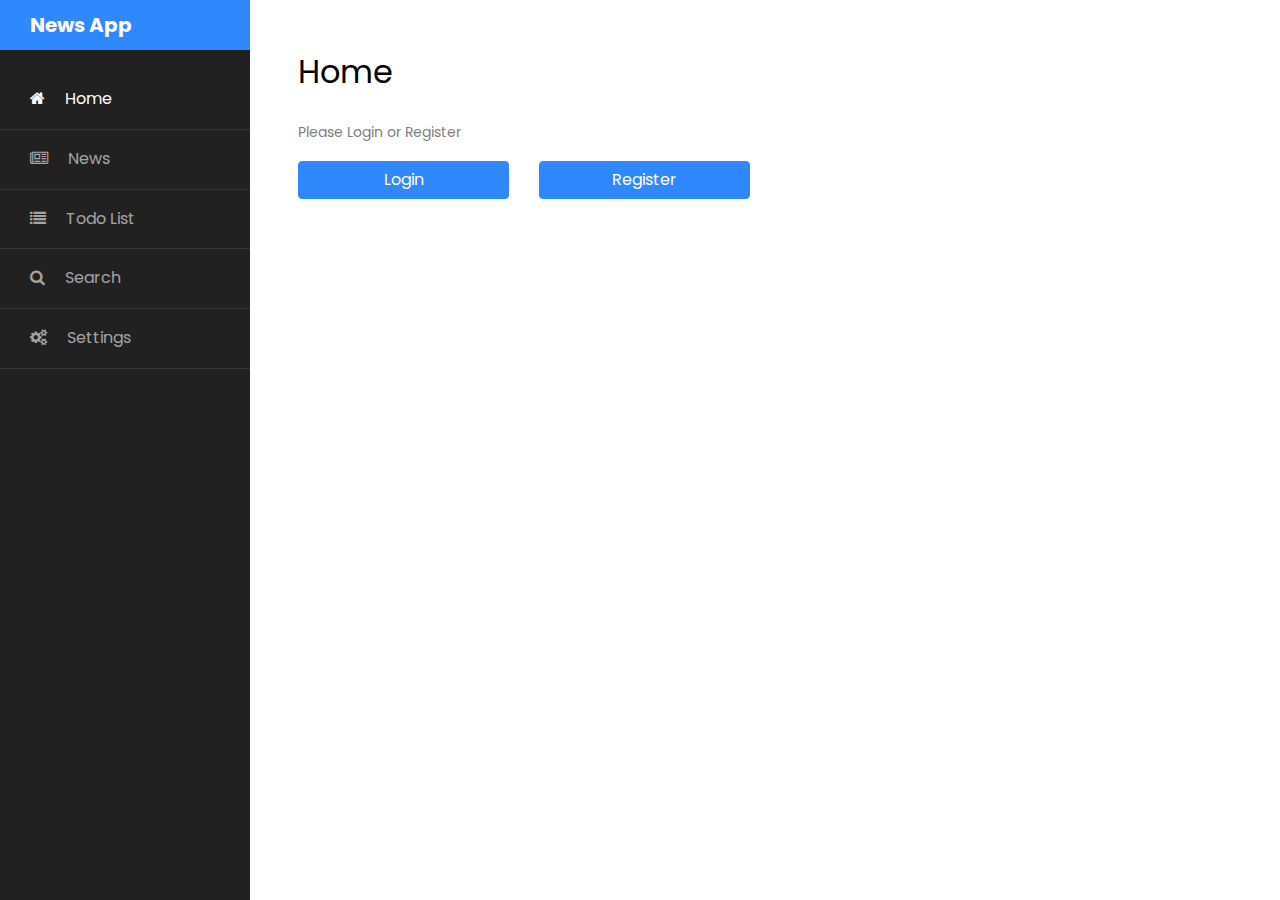
<file: index.html>
<!DOCTYPE html>
<html lang="en">
  <head>
    <title>News App</title>
    <meta charset="utf-8" />
    <meta
      name="viewport"
      content="width=device-width, initial-scale=1, shrink-to-fit=no"
    />

    <link
      href="https://fonts.googleapis.com/css?family=Poppins:300,400,500,600,700,800,900"
      rel="stylesheet"
    />

    <link
      rel="stylesheet"
      href="https://stackpath.bootstrapcdn.com/font-awesome/4.7.0/css/font-awesome.min.css"
    />
    <link rel="shortcut icon" href="img/newspaper-solid.svg" type="image/svg" />
    <link rel="stylesheet" href="css/style.css" />
  </head>

  <body>
    <div class="wrapper d-flex align-items-stretch">
      <nav id="sidebar">
        <h1><a href="index.html" class="logo">News App</a></h1>
        <ul class="list-unstyled components mb-5">
          <li class="active">
            <a href="./index.html"
              ><span class="fa fa-home mr-3"></span> Home</a
            >
          </li>
          <li class="">
            <a href="./pages/news.html"
              ><span class="fa fa-newspaper-o mr-3"></span> News</a
            >
          </li>
          <li>
            <a href="./pages/todo.html"
              ><span class="fa fa-list mr-3"></span> Todo List</a
            >
          </li>
          <li>
            <a href="./pages/search.html"
              ><span class="fa fa-search mr-3"></span> Search</a
            >
          </li>
          <li>
            <a href="./pages/setting.html"
              ><span class="fa fa-cogs mr-3"></span> Settings</a
            >
          </li>
        </ul>
      </nav>

      <!-- Page Content  -->
      <div id="content" class="p-4 p-md-5 pt-5">
        <h2 class="mb-4">Home</h2>

        <!-- Login and Register redirect button -->
        <div id="login-modal">
          <p>Please Login or Register</p>
          <div class="row">
            <div class="col-md-3">
              <a href="./pages/login.html" class="btn btn-primary btn-block"
                >Login</a
              >
            </div>
            <div class="col-md-3">
              <a href="./pages/register.html" class="btn btn-primary btn-block"
                >Register</a
              >
            </div>
          </div>
        </div>

        <div id="main-content">
          <p id="welcome-message"></p>
          <button type="button" class="btn btn-primary" id="btn-logout">
            Logout
          </button>
        </div>
      </div>
    </div>

    <script src="./models/User.js"></script>
    <script src="./scripts//storage.js"></script>
    <script src="./scripts/home.js"></script>
  </body>
</html>
</file>
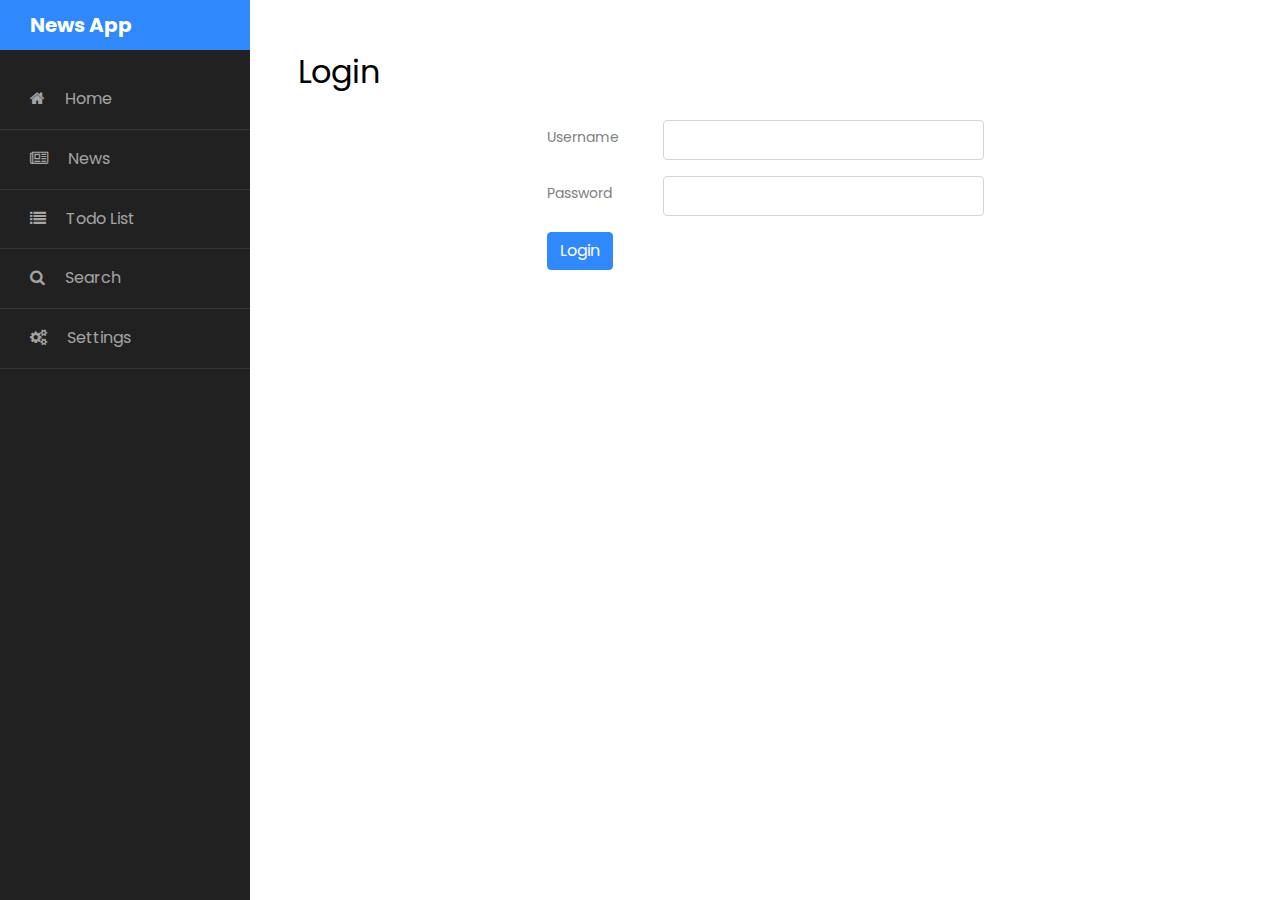
<file: pages/login.html>
<!DOCTYPE html>
<html lang="en">
  <head>
    <title>Login</title>
    <meta charset="utf-8" />
    <meta
      name="viewport"
      content="width=device-width, initial-scale=1, shrink-to-fit=no"
    />
    <link
      rel="shortcut icon"
      href="../img/newspaper-solid.svg"
      type="image/svg"
    />

    <link
      href="https://fonts.googleapis.com/css?family=Poppins:300,400,500,600,700,800,900"
      rel="stylesheet"
    />

    <link
      rel="stylesheet"
      href="https://stackpath.bootstrapcdn.com/font-awesome/4.7.0/css/font-awesome.min.css"
    />
    <link rel="stylesheet" href="../css/style.css" />
  </head>

  <body>
    <div class="wrapper d-flex align-items-stretch">
      <nav id="sidebar">
        <h1><a href="index.html" class="logo">News App</a></h1>
        <ul class="list-unstyled components mb-5">
          <li class="">
            <a href="../index.html"
              ><span class="fa fa-home mr-3"></span> Home</a
            >
          </li>
          <li>
            <a href="./news.html"
              ><span class="fa fa-newspaper-o mr-3"></span> News</a
            >
          </li>
          <li>
            <a href="./todo.html"
              ><span class="fa fa-list mr-3"></span> Todo List</a
            >
          </li>
          <li class="">
            <a href="./search.html"
              ><span class="fa fa-search mr-3"></span> Search</a
            >
          </li>
          <li>
            <a href="./setting.html"
              ><span class="fa fa-cogs mr-3"></span> Settings</a
            >
          </li>
        </ul>
      </nav>

      <!-- Page Content  -->
      <div id="content" class="p-4 p-md-5 pt-5">
        <h2 class="mb-4">Login</h2>
        <div class="container" id="main">
          <div class="row justify-content-center align-items-center mt-4">
            <div class="col-lg-6 col-lg-offset-4">
              <form>
                <div class="form-group row mb-3">
                  <label for="input-id" class="col-sm-3 col-form-label"
                    >Username</label
                  >
                  <div class="col-sm-9">
                    <input
                      type="text"
                      class="form-control"
                      id="input-username"
                      placeholder="Input Username"
                    />
                  </div>
                </div>
                <div class="form-group row mb-3">
                  <label for="input-name" class="col-sm-3 col-form-label"
                    >Password</label
                  >
                  <div class="col-sm-9">
                    <input
                      type="password"
                      class="form-control"
                      id="input-password"
                      placeholder="Input Password"
                    />
                  </div>
                </div>
                <button type="button" class="btn btn-primary" id="btn-submit">
                  Login
                </button>
              </form>
            </div>
          </div>
        </div>
      </div>
    </div>
    <script src="../models/User.js"></script>
    <script src="../scripts/storage.js"></script>
    <script src="../scripts/login.js"></script>
  </body>
</html>
</file>
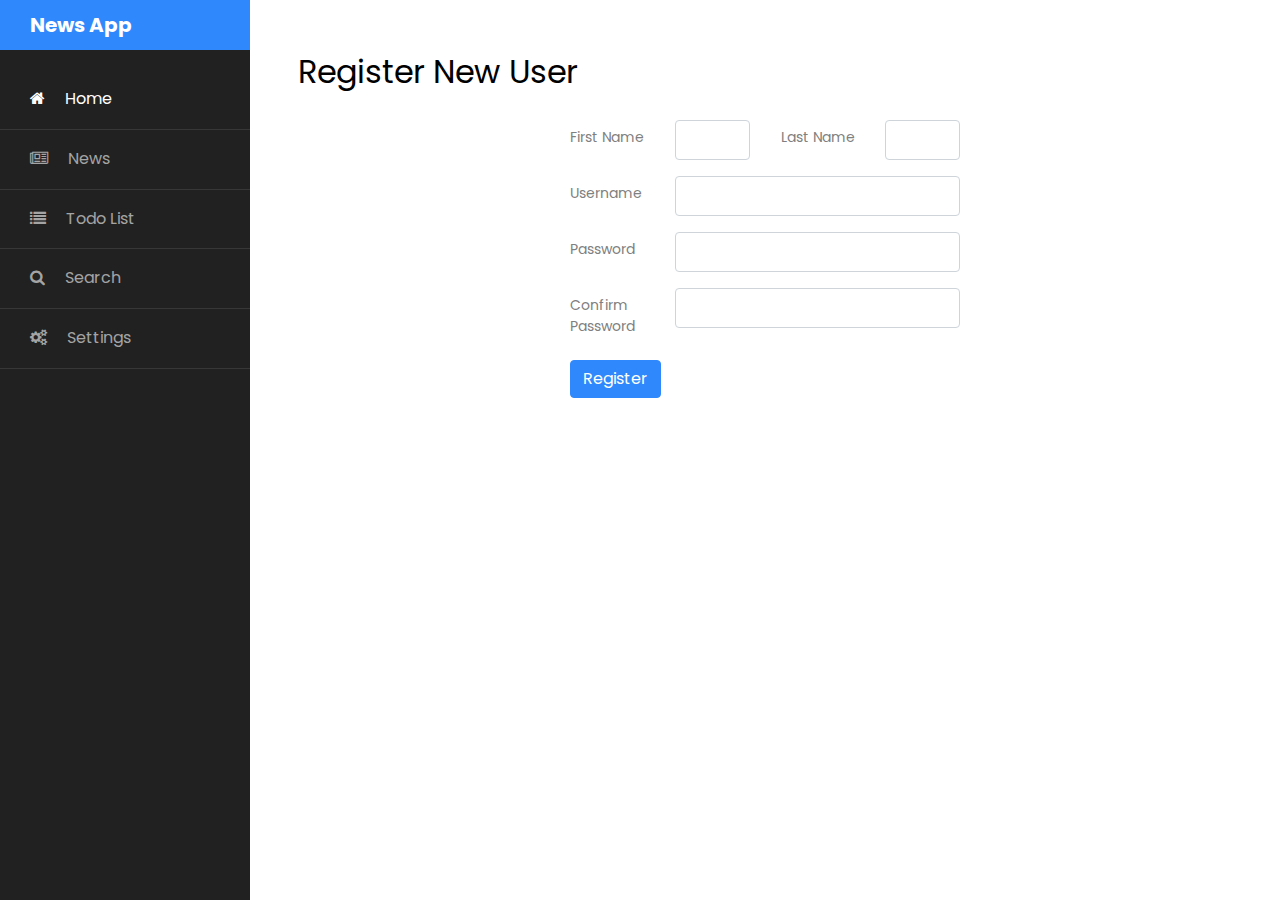
<file: pages/register.html>
<!DOCTYPE html>
<html lang="en">
  <head>
    <title>Register</title>
    <meta charset="utf-8" />
    <meta
      name="viewport"
      content="width=device-width, initial-scale=1, shrink-to-fit=no"
    />

    <link
      href="https://fonts.googleapis.com/css?family=Poppins:300,400,500,600,700,800,900"
      rel="stylesheet"
    />
    <link
      rel="shortcut icon"
      href="../img/newspaper-solid.svg"
      type="image/svg"
    />

    <link
      rel="stylesheet"
      href="https://stackpath.bootstrapcdn.com/font-awesome/4.7.0/css/font-awesome.min.css"
    />
    <link rel="stylesheet" href="../css/style.css" />
  </head>

  <body>
    <div class="wrapper d-flex align-items-stretch">
      <nav id="sidebar">
        <h1><a href="index.html" class="logo">News App</a></h1>
        <ul class="list-unstyled components mb-5">
          <li class="active">
            <a href="../index.html"
              ><span class="fa fa-home mr-3"></span> Home</a
            >
          </li>
          <li class="">
            <a href="#"><span class="fa fa-newspaper-o mr-3"></span> News</a>
          </li>
          <li>
            <a href="#"><span class="fa fa-list mr-3"></span> Todo List</a>
          </li>
          <li>
            <a href="#"><span class="fa fa-search mr-3"></span> Search</a>
          </li>
          <li>
            <a href="#"><span class="fa fa-cogs mr-3"></span> Settings</a>
          </li>
        </ul>
      </nav>

      <!-- Page Content  -->
      <div id="content" class="p-4 p-md-5 pt-5">
        <h2 class="mb-4">Register New User</h2>
        <div class="container" id="main" style="max-width: 90%">
          <div class="row justify-content-center align-items-center mt-4">
            <div class="col-lg-6 col-lg-offset-4">
              <form>
                <div class="form-group row mb-3">
                  <label for="input-id" class="col-sm-3 col-form-label"
                    >First Name</label
                  >
                  <div class="col-sm-3">
                    <input
                      type="text"
                      class="form-control"
                      id="input-firstname"
                      placeholder="Input First Name"
                    />
                  </div>
                  <label
                    for="input-id"
                    class="col-sm-3 col-form-label"
                    style="text-align: right"
                    >Last Name</label
                  >
                  <div class="col-sm-3">
                    <input
                      type="text"
                      class="form-control"
                      id="input-lastname"
                      placeholder="Input Last Name"
                    />
                  </div>
                </div>
                <div class="form-group row mb-3">
                  <label for="input-id" class="col-sm-3 col-form-label"
                    >Username</label
                  >
                  <div class="col-sm-9">
                    <input
                      type="text"
                      class="form-control"
                      id="input-username"
                      placeholder="Input Username"
                    />
                  </div>
                </div>
                <div class="form-group row mb-3">
                  <label for="input-name" class="col-sm-3 col-form-label"
                    >Password</label
                  >
                  <div class="col-sm-9">
                    <input
                      type="password"
                      class="form-control"
                      id="input-password"
                      placeholder="Input Password"
                    />
                  </div>
                </div>
                <div class="form-group row mb-3">
                  <label for="input-name" class="col-sm-3 col-form-label"
                    >Confirm Password</label
                  >
                  <div class="col-sm-9">
                    <input
                      type="password"
                      class="form-control"
                      id="input-password-confirm"
                      placeholder="Input Password"
                    />
                  </div>
                </div>
                <button type="button" class="btn btn-primary" id="btn-submit">
                  Register
                </button>
              </form>
            </div>
          </div>
        </div>
      </div>
    </div>
    <script src="../models/User.js"></script>
    <script src="../scripts/storage.js"></script>
    <script src="../scripts/register.js"></script>
  </body>
</html>
</file>
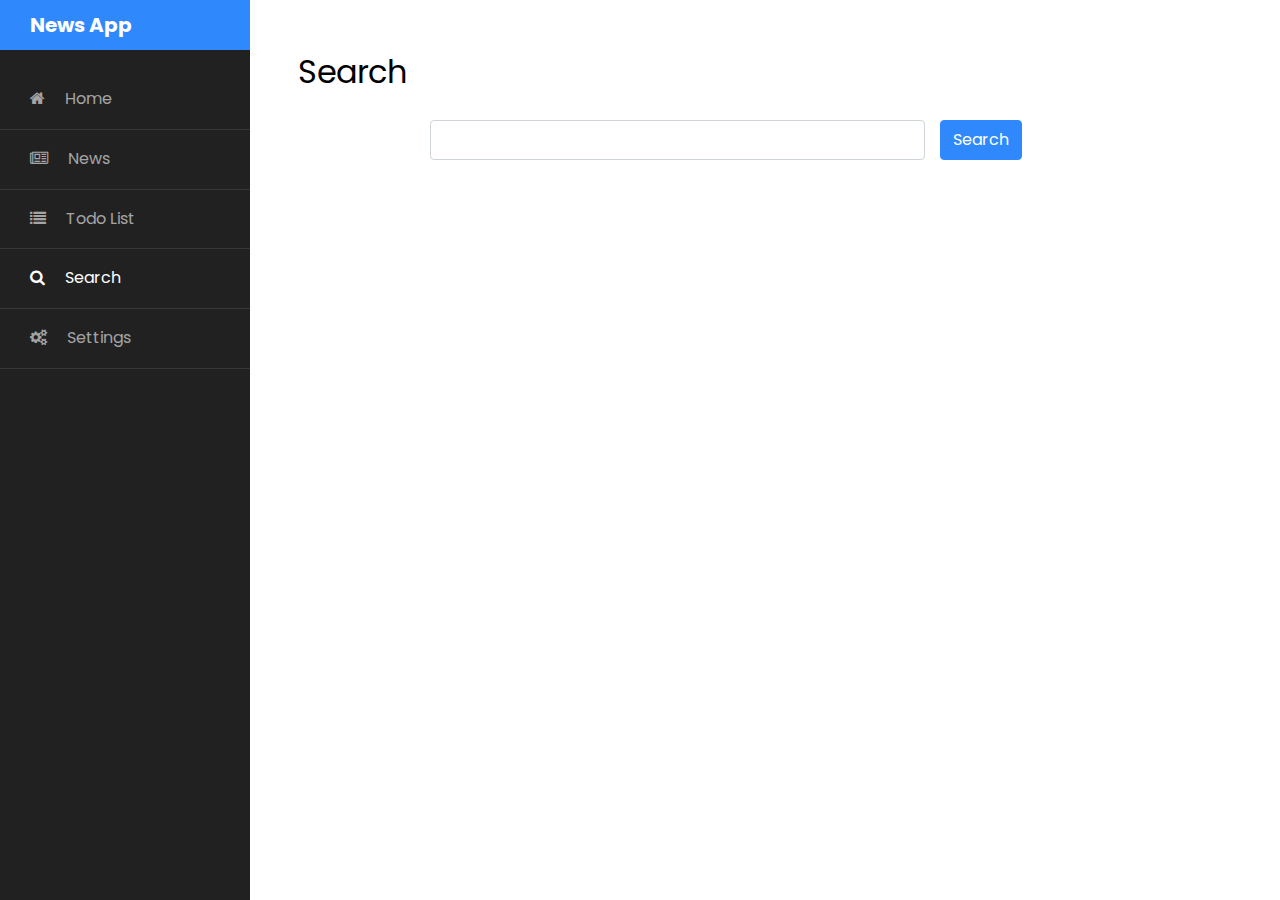
<file: pages/search.html>
<!doctype html>
<html lang="en">

<head>
	<title>News App</title>
	<meta charset="utf-8">
	<meta name="viewport" content="width=device-width, initial-scale=1, shrink-to-fit=no">

	<link href="https://fonts.googleapis.com/css?family=Poppins:300,400,500,600,700,800,900" rel="stylesheet">
    <link rel="shortcut icon" href="../img/newspaper-solid.svg" type="image/svg" />

	<link rel="stylesheet" href="https://stackpath.bootstrapcdn.com/font-awesome/4.7.0/css/font-awesome.min.css">
	<link rel="stylesheet" href="../css/style.css">
</head>

<body>

	<div class="wrapper d-flex align-items-stretch">
		<nav id="sidebar">
			<h1><a href="../index.html" class="logo">News App</a></h1>
			<ul class="list-unstyled components mb-5">
				<li class="">
					<a href="../index.html"><span class="fa fa-home mr-3"></span> Home</a>
				</li>
				<li>
					<a href="./news.html"><span class="fa fa-newspaper-o mr-3"></span> News</a>
				</li>
				<li>
					<a href="./todo.html"><span class="fa fa-list mr-3"></span> Todo List</a>
				</li>
				<li class="active">
					<a href="./search.html"><span class="fa fa-search mr-3"></span> Search</a>
				</li>
				<li>
					<a href="./setting.html"><span class="fa fa-cogs mr-3"></span> Settings</a>
				</li>
			</ul>

		</nav>

		<!-- Page Content  -->
		<div id="content" class="p-4 p-md-5 pt-5">
			<h2 class="mb-4">Search</h2>
			<div class="container" id="main" style="max-width: 100%;">
				<div class="row justify-content-center align-items-center mt-4">
					<div class="col-lg-9 col-lg-offset-4">
						<form>
							<div class="form-group row mb-3">
								<div class="col-sm-9">
									<input type="text" class="form-control" id="input-query" placeholder="Search for news">
								</div class="col-sm-3">
									<button type="button" class="btn btn-primary" id="btn-submit">Search</button>
								</div>
							</div>
						</form>
					</div>
				</div>
				<!-- News list -->
				<div id="news-container">
				</div>
				<nav class="mt-3 hide" id="nav-page-num">
					<ul class="pagination justify-content-center">
						<li class="page-item">
							<button class="page-link" href="#" id="btn-prev">Previous</button>
						</li>
						<li class="page-item disabled">
							<a class="page-link" id="page-num">1</a>
						</li>
						<li class="page-item">
							<button class="page-link" id="btn-next">Next</button>
						</li>
					</ul>
				</nav>
			</div>
		</div>
	</div>

	<script src="../models/User.js"></script>
	<script src="../scripts/storage.js"></script>
	<script src="../scripts/search.js"></script>
</body>

</html>
</file>
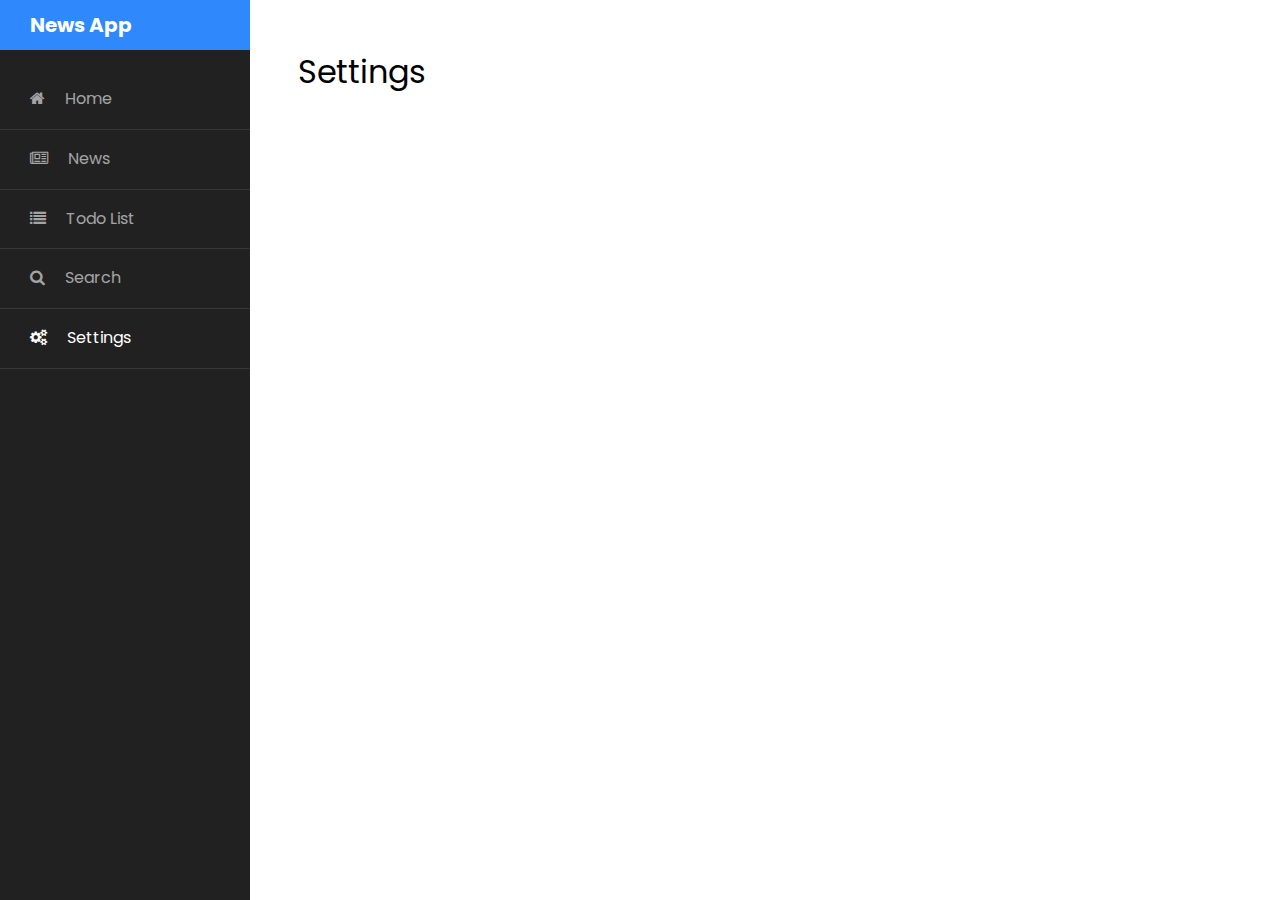
<file: pages/setting.html>
<!DOCTYPE html>
<html lang="en">
  <head>
    <title>News App</title>
    <meta charset="utf-8" />
    <meta
      name="viewport"
      content="width=device-width, initial-scale=1, shrink-to-fit=no"
    />

    <link
      href="https://fonts.googleapis.com/css?family=Poppins:300,400,500,600,700,800,900"
      rel="stylesheet"
    />
    <link
      rel="shortcut icon"
      href="../img/newspaper-solid.svg"
      type="image/svg"
    />

    <link
      rel="stylesheet"
      href="https://stackpath.bootstrapcdn.com/font-awesome/4.7.0/css/font-awesome.min.css"
    />
    <link rel="stylesheet" href="../css/style.css" />
  </head>

  <body>
    <div class="wrapper d-flex align-items-stretch">
      <nav id="sidebar">
        <h1><a href="../index.html" class="logo">News App</a></h1>
        <ul class="list-unstyled components mb-5">
          <li class="">
            <a href="../index.html"
              ><span class="fa fa-home mr-3"></span> Home</a
            >
          </li>
          <li class="">
            <a href="./news.html"
              ><span class="fa fa-newspaper-o mr-3"></span> News</a
            >
          </li>
          <li>
            <a href="./todo.html"
              ><span class="fa fa-list mr-3"></span> Todo List</a
            >
          </li>
          <li>
            <a href="./search.html"
              ><span class="fa fa-search mr-3"></span> Search</a
            >
          </li>
          <li class="active">
            <a href="./setting.html"
              ><span class="fa fa-cogs mr-3"></span> Settings</a
            >
          </li>
        </ul>
      </nav>

      <!-- Page Content  -->
      <div id="content" class="p-4 p-md-5 pt-5">
        <h2 class="mb-4">Settings</h2>
        <div class="container" id="main">
          <div class="row justify-content-center align-items-center mt-4">
            <div class="col-lg-6 col-lg-offset-4">
              <form>
                <div class="form-group row mb-3">
                  <label for="input-page-size" class="col-sm-3 col-form-label"
                    >News per page</label
                  >
                  <div class="col-sm-9">
                    <input
                      type="number"
                      class="form-control"
                      id="input-page-size"
                      min="1"
                      placeholder="Input News per page"
                    />
                  </div>
                </div>
                <div class="form-group row mb-3">
                  <label for="input-category" class="col-sm-3 col-form-label"
                    >News Category</label
                  >
                  <div class="col-sm-9">
                    <select class="form-control" id="input-category">
                      <option>General</option>
                      <option>Technology</option>
                      <option>Science</option>
                      <option>Business</option>
                      <option>Entertainment</option>
                      <option>Health</option>
                      <option>Sports</option>
                    </select>
                  </div>
                </div>
                <button type="button" class="btn btn-primary" id="btn-submit">
                  Save Settings
                </button>
              </form>
            </div>
          </div>
        </div>
      </div>
    </div>

    <script src="../models/User.js"></script>
    <script src="../scripts/storage.js"></script>
    <script src="../scripts/setting.js"></script>
  </body>
</html>
</file>
<file: css/style.css>
#todo-container > ul {
  max-height: 500px;
  overflow-y: scroll;
}

/* Remove margins and padding from the list */
#todo-container ul {
  margin: 0;
  padding: 0;
}

/* Style the list items */
#todo-container ul li {
  cursor: pointer;
  position: relative;
  padding: 12px 8px 12px 40px;
  list-style-type: none;
  background: #eee;
  font-size: 18px;
  transition: 0.2s;
  /* make the list items unselectable */
  -webkit-user-select: none;
  -moz-user-select: none;
  -ms-user-select: none;
  user-select: none;
  color: black;
}

/* Set all odd list items to a different color (zebra-stripes) */
#todo-container ul li:nth-child(odd) {
  background: #f9f9f9;
}

/* Darker background-color on hover */
#todo-container ul li:hover {
  background: #ddd;
}

/* When clicked on, add a background color and strike out text */
#todo-container ul li.checked {
  background: #888;
  color: #fff;
  text-decoration: line-through;
}

/* Add a "checked" mark when clicked on */
#todo-container ul li.checked::before {
  content: '';
  position: absolute;
  border-color: #fff;
  border-style: solid;
  border-width: 0 2px 2px 0;
  top: 10px;
  left: 16px;
  transform: rotate(45deg);
  height: 15px;
  width: 7px;
}

/* Style the close button */
#todo-container .close {
  color: black;
  position: absolute;
  right: 0;
  top: 0;
  padding: 12px 16px 12px 16px;
}

#todo-container .close:hover {
  background-color: #f44336;
  color: white;
}

/* Style the todo-list-header */
#todo-container .todo-list-header {
  background-color: #323544;
  padding: 30px 40px;
  color: white;
  text-align: center;
}

/* Clear floats after the todo-list-header */
#todo-container .todo-list-header:after {
  content: '';
  display: table;
  clear: both;
}

/* Style the input */
#todo-container input {
  margin: 0;
  border: none;
  border-radius: 0;
  width: 75%;
  height: 40px;
  padding: 10px;
  float: left;
  font-size: 16px;
}

/* Style the "Add" button */
#todo-container #btn-add {
  padding: 10px;
  width: 25%;
  height: 40px;
  background: #d9d9d9;
  color: #555;
  float: left;
  text-align: center;
  font-size: 16px;
  cursor: pointer;
  transition: 0.3s;
  border-radius: 0;
}

#todo-container #btn-add:hover {
  background-color: #bbb;
}

/*!
 * Bootstrap v4.3.1 (https://getbootstrap.com/)
 * Copyright 2011-2019 The Bootstrap Authors
 * Copyright 2011-2019 Twitter, Inc.
 * Licensed under MIT (https://github.com/twbs/bootstrap/blob/master/LICENSE)
 */
:root {
  --blue: #007bff;
  --indigo: #6610f2;
  --purple: #6f42c1;
  --pink: #e83e8c;
  --red: #dc3545;
  --orange: #fd7e14;
  --yellow: #ffc107;
  --green: #28a745;
  --teal: #20c997;
  --cyan: #17a2b8;
  --white: #fff;
  --gray: #6c757d;
  --gray-dark: #343a40;
  --primary: #007bff;
  --secondary: #6c757d;
  --success: #28a745;
  --info: #17a2b8;
  --warning: #ffc107;
  --danger: #dc3545;
  --light: #f8f9fa;
  --dark: #343a40;
  --breakpoint-xs: 0;
  --breakpoint-sm: 576px;
  --breakpoint-md: 768px;
  --breakpoint-lg: 992px;
  --breakpoint-xl: 1200px;
  --font-family-sans-serif: -apple-system, BlinkMacSystemFont, 'Segoe UI',
    Roboto, 'Helvetica Neue', Arial, 'Noto Sans', sans-serif,
    'Apple Color Emoji', 'Segoe UI Emoji', 'Segoe UI Symbol', 'Noto Color Emoji';
  --font-family-monospace: SFMono-Regular, Menlo, Monaco, Consolas,
    'Liberation Mono', 'Courier New', monospace;
}

*,
*::before,
*::after {
  -webkit-box-sizing: border-box;
  box-sizing: border-box;
}

html {
  font-family: sans-serif;
  line-height: 1.15;
  -webkit-text-size-adjust: 100%;
  -webkit-tap-highlight-color: rgba(0, 0, 0, 0);

  scroll-behavior: smooth;
}

article,
aside,
figcaption,
figure,
footer,
header,
hgroup,
main,
nav,
section {
  display: block;
}

body {
  margin: 0;
  font-family: -apple-system, BlinkMacSystemFont, 'Segoe UI', Roboto,
    'Helvetica Neue', Arial, 'Noto Sans', sans-serif, 'Apple Color Emoji',
    'Segoe UI Emoji', 'Segoe UI Symbol', 'Noto Color Emoji';
  font-size: 1rem;
  font-weight: 400;
  line-height: 1.5;
  color: #212529;
  text-align: left;
  background-color: #fff;
}

[tabindex='-1']:focus {
  outline: 0 !important;
}

hr {
  -webkit-box-sizing: content-box;
  box-sizing: content-box;
  height: 0;
  overflow: visible;
}

h1,
h2,
h3,
h4,
h5,
h6 {
  margin-top: 0;
  margin-bottom: 0.5rem;
}

p {
  margin-top: 0;
  margin-bottom: 1rem;
}

abbr[title],
abbr[data-original-title] {
  text-decoration: underline;
  -webkit-text-decoration: underline dotted;
  text-decoration: underline dotted;
  cursor: help;
  border-bottom: 0;
  text-decoration-skip-ink: none;
}

address {
  margin-bottom: 1rem;
  font-style: normal;
  line-height: inherit;
}

ol,
ul,
dl {
  margin-top: 0;
  margin-bottom: 1rem;
}

ol ol,
ul ul,
ol ul,
ul ol {
  margin-bottom: 0;
}

dt {
  font-weight: 700;
}

dd {
  margin-bottom: 0.5rem;
  margin-left: 0;
}

blockquote {
  margin: 0 0 1rem;
}

b,
strong {
  font-weight: bolder;
}

small {
  font-size: 80%;
}

sub,
sup {
  position: relative;
  font-size: 75%;
  line-height: 0;
  vertical-align: baseline;
}

sub {
  bottom: -0.25em;
}

sup {
  top: -0.5em;
}

a {
  color: #007bff;
  text-decoration: none;
  background-color: transparent;
}
a:hover {
  color: #0056b3;
  text-decoration: underline;
}

a:not([href]):not([tabindex]) {
  color: inherit;
  text-decoration: none;
}
a:not([href]):not([tabindex]):hover,
a:not([href]):not([tabindex]):focus {
  color: inherit;
  text-decoration: none;
}
a:not([href]):not([tabindex]):focus {
  outline: 0;
}

pre,
code,
kbd,
samp {
  font-family: SFMono-Regular, Menlo, Monaco, Consolas, 'Liberation Mono',
    'Courier New', monospace;
  font-size: 1em;
}

pre {
  margin-top: 0;
  margin-bottom: 1rem;
  overflow: auto;
}

figure {
  margin: 0 0 1rem;
}

img {
  vertical-align: middle;
  border-style: none;
}

svg {
  overflow: hidden;
  vertical-align: middle;
}

table {
  border-collapse: collapse;
}

caption {
  padding-top: 0.75rem;
  padding-bottom: 0.75rem;
  color: #6c757d;
  text-align: left;
  caption-side: bottom;
}

th {
  text-align: inherit;
}

label {
  display: inline-block;
  margin-bottom: 0.5rem;
}

button {
  border-radius: 0;
}

button:focus {
  outline: 1px dotted;
  outline: 5px auto -webkit-focus-ring-color;
}

input,
button,
select,
optgroup,
textarea {
  margin: 0;
  font-family: inherit;
  font-size: inherit;
  line-height: inherit;
}

button,
input {
  overflow: visible;
}

button,
select {
  text-transform: none;
}

select {
  word-wrap: normal;
}

button,
[type='button'],
[type='reset'],
[type='submit'] {
  -webkit-appearance: button;
}

button:not(:disabled),
[type='button']:not(:disabled),
[type='reset']:not(:disabled),
[type='submit']:not(:disabled) {
  cursor: pointer;
}

button::-moz-focus-inner,
[type='button']::-moz-focus-inner,
[type='reset']::-moz-focus-inner,
[type='submit']::-moz-focus-inner {
  padding: 0;
  border-style: none;
}

input[type='radio'],
input[type='checkbox'] {
  -webkit-box-sizing: border-box;
  box-sizing: border-box;
  padding: 0;
}

input[type='date'],
input[type='time'],
input[type='datetime-local'],
input[type='month'] {
  -webkit-appearance: listbox;
}

textarea {
  overflow: auto;
  resize: vertical;
}

fieldset {
  min-width: 0;
  padding: 0;
  margin: 0;
  border: 0;
}

legend {
  display: block;
  width: 100%;
  max-width: 100%;
  padding: 0;
  margin-bottom: 0.5rem;
  font-size: 1.5rem;
  line-height: inherit;
  color: inherit;
  white-space: normal;
}

progress {
  vertical-align: baseline;
}

[type='number']::-webkit-inner-spin-button,
[type='number']::-webkit-outer-spin-button {
  height: auto;
}

[type='search'] {
  outline-offset: -2px;
  -webkit-appearance: none;
}

[type='search']::-webkit-search-decoration {
  -webkit-appearance: none;
}

::-webkit-file-upload-button {
  font: inherit;
  -webkit-appearance: button;
}

output {
  display: inline-block;
}

summary {
  display: list-item;
  cursor: pointer;
}

template {
  display: none;
}

[hidden] {
  display: none !important;
}

h1,
h2,
h3,
h4,
h5,
h6,
.h1,
.h2,
.h3,
.h4,
.h5,
.h6 {
  margin-bottom: 0.5rem;
  font-weight: 500;
  line-height: 1.2;
}

h1,
.h1 {
  font-size: 2.5rem;
}

h2,
.h2 {
  font-size: 2rem;
}

h3,
.h3 {
  font-size: 1.75rem;
}

h4,
.h4 {
  font-size: 1.5rem;
}

h5,
.h5 {
  font-size: 1.25rem;
}

h6,
.h6 {
  font-size: 1rem;
}

.lead {
  font-size: 1.25rem;
  font-weight: 300;
}

.display-1 {
  font-size: 6rem;
  font-weight: 300;
  line-height: 1.2;
}

.display-2 {
  font-size: 5.5rem;
  font-weight: 300;
  line-height: 1.2;
}

.display-3 {
  font-size: 4.5rem;
  font-weight: 300;
  line-height: 1.2;
}

.display-4 {
  font-size: 3.5rem;
  font-weight: 300;
  line-height: 1.2;
}

hr {
  margin-top: 1rem;
  margin-bottom: 1rem;
  border: 0;
  border-top: 1px solid rgba(0, 0, 0, 0.1);
}

small,
.small {
  font-size: 80%;
  font-weight: 400;
}

mark,
.mark {
  padding: 0.2em;
  background-color: #fcf8e3;
}

.list-unstyled {
  padding-left: 0;
  list-style: none;
}

.list-inline {
  padding-left: 0;
  list-style: none;
}

.list-inline-item {
  display: inline-block;
}
.list-inline-item:not(:last-child) {
  margin-right: 0.5rem;
}

.initialism {
  font-size: 90%;
  text-transform: uppercase;
}

.blockquote {
  margin-bottom: 1rem;
  font-size: 1.25rem;
}

.blockquote-footer {
  display: block;
  font-size: 80%;
  color: #6c757d;
}
.blockquote-footer::before {
  content: '\2014\00A0';
}

.img-fluid {
  max-width: 100%;
  height: auto;
}

.img-thumbnail {
  padding: 0.25rem;
  background-color: #fff;
  border: 1px solid #dee2e6;
  border-radius: 0.25rem;
  max-width: 100%;
  height: auto;
}

.figure {
  display: inline-block;
}

.figure-img {
  margin-bottom: 0.5rem;
  line-height: 1;
}

.figure-caption {
  font-size: 90%;
  color: #6c757d;
}

code {
  font-size: 87.5%;
  color: #e83e8c;
  word-break: break-word;
}
a > code {
  color: inherit;
}

kbd {
  padding: 0.2rem 0.4rem;
  font-size: 87.5%;
  color: #fff;
  background-color: #212529;
  border-radius: 0.2rem;
}
kbd kbd {
  padding: 0;
  font-size: 100%;
  font-weight: 700;
}

pre {
  display: block;
  font-size: 87.5%;
  color: #212529;
}
pre code {
  font-size: inherit;
  color: inherit;
  word-break: normal;
}

.pre-scrollable {
  max-height: 340px;
  overflow-y: scroll;
}

.container {
  width: 100%;
  padding-right: 15px;
  padding-left: 15px;
  margin-right: auto;
  margin-left: auto;
}
@media (min-width: 576px) {
  .container {
    max-width: 540px;
  }
}
@media (min-width: 768px) {
  .container {
    max-width: 720px;
  }
}
@media (min-width: 992px) {
  .container {
    max-width: 960px;
  }
}
@media (min-width: 1200px) {
  .container {
    max-width: 1140px;
  }
}

.container-fluid {
  width: 100%;
  padding-right: 15px;
  padding-left: 15px;
  margin-right: auto;
  margin-left: auto;
}

.row {
  display: -webkit-box;
  display: -ms-flexbox;
  display: flex;
  -ms-flex-wrap: wrap;
  flex-wrap: wrap;
  margin-right: -15px;
  margin-left: -15px;
}

.no-gutters {
  margin-right: 0;
  margin-left: 0;
}
.no-gutters > .col,
.no-gutters > [class*='col-'] {
  padding-right: 0;
  padding-left: 0;
}

.col-1,
.col-2,
.col-3,
.col-4,
.col-5,
.col-6,
.col-7,
.col-8,
.col-9,
.col-10,
.col-11,
.col-12,
.col,
.col-auto,
.col-sm-1,
.col-sm-2,
.col-sm-3,
.col-sm-4,
.col-sm-5,
.col-sm-6,
.col-sm-7,
.col-sm-8,
.col-sm-9,
.col-sm-10,
.col-sm-11,
.col-sm-12,
.col-sm,
.col-sm-auto,
.col-md-1,
.col-md-2,
.col-md-3,
.col-md-4,
.col-md-5,
.col-md-6,
.col-md-7,
.col-md-8,
.col-md-9,
.col-md-10,
.col-md-11,
.col-md-12,
.col-md,
.col-md-auto,
.col-lg-1,
.col-lg-2,
.col-lg-3,
.col-lg-4,
.col-lg-5,
.col-lg-6,
.col-lg-7,
.col-lg-8,
.col-lg-9,
.col-lg-10,
.col-lg-11,
.col-lg-12,
.col-lg,
.col-lg-auto,
.col-xl-1,
.col-xl-2,
.col-xl-3,
.col-xl-4,
.col-xl-5,
.col-xl-6,
.col-xl-7,
.col-xl-8,
.col-xl-9,
.col-xl-10,
.col-xl-11,
.col-xl-12,
.col-xl,
.col-xl-auto {
  position: relative;
  width: 100%;
  padding-right: 15px;
  padding-left: 15px;
}

.col {
  -ms-flex-preferred-size: 0;
  flex-basis: 0;
  -webkit-box-flex: 1;
  -ms-flex-positive: 1;
  flex-grow: 1;
  max-width: 100%;
}

.col-auto {
  -webkit-box-flex: 0;
  -ms-flex: 0 0 auto;
  flex: 0 0 auto;
  width: auto;
  max-width: 100%;
}

.col-1 {
  -webkit-box-flex: 0;
  -ms-flex: 0 0 8.33333%;
  flex: 0 0 8.33333%;
  max-width: 8.33333%;
}

.col-2 {
  -webkit-box-flex: 0;
  -ms-flex: 0 0 16.66667%;
  flex: 0 0 16.66667%;
  max-width: 16.66667%;
}

.col-3 {
  -webkit-box-flex: 0;
  -ms-flex: 0 0 25%;
  flex: 0 0 25%;
  max-width: 25%;
}

.col-4 {
  -webkit-box-flex: 0;
  -ms-flex: 0 0 33.33333%;
  flex: 0 0 33.33333%;
  max-width: 33.33333%;
}

.col-5 {
  -webkit-box-flex: 0;
  -ms-flex: 0 0 41.66667%;
  flex: 0 0 41.66667%;
  max-width: 41.66667%;
}

.col-6 {
  -webkit-box-flex: 0;
  -ms-flex: 0 0 50%;
  flex: 0 0 50%;
  max-width: 50%;
}

.col-7 {
  -webkit-box-flex: 0;
  -ms-flex: 0 0 58.33333%;
  flex: 0 0 58.33333%;
  max-width: 58.33333%;
}

.col-8 {
  -webkit-box-flex: 0;
  -ms-flex: 0 0 66.66667%;
  flex: 0 0 66.66667%;
  max-width: 66.66667%;
}

.col-9 {
  -webkit-box-flex: 0;
  -ms-flex: 0 0 75%;
  flex: 0 0 75%;
  max-width: 75%;
}

.col-10 {
  -webkit-box-flex: 0;
  -ms-flex: 0 0 83.33333%;
  flex: 0 0 83.33333%;
  max-width: 83.33333%;
}

.col-11 {
  -webkit-box-flex: 0;
  -ms-flex: 0 0 91.66667%;
  flex: 0 0 91.66667%;
  max-width: 91.66667%;
}

.col-12 {
  -webkit-box-flex: 0;
  -ms-flex: 0 0 100%;
  flex: 0 0 100%;
  max-width: 100%;
}

.order-first {
  -webkit-box-ordinal-group: 0;
  -ms-flex-order: -1;
  order: -1;
}

.order-last {
  -webkit-box-ordinal-group: 14;
  -ms-flex-order: 13;
  order: 13;
}

.order-0 {
  -webkit-box-ordinal-group: 1;
  -ms-flex-order: 0;
  order: 0;
}

.order-1 {
  -webkit-box-ordinal-group: 2;
  -ms-flex-order: 1;
  order: 1;
}

.order-2 {
  -webkit-box-ordinal-group: 3;
  -ms-flex-order: 2;
  order: 2;
}

.order-3 {
  -webkit-box-ordinal-group: 4;
  -ms-flex-order: 3;
  order: 3;
}

.order-4 {
  -webkit-box-ordinal-group: 5;
  -ms-flex-order: 4;
  order: 4;
}

.order-5 {
  -webkit-box-ordinal-group: 6;
  -ms-flex-order: 5;
  order: 5;
}

.order-6 {
  -webkit-box-ordinal-group: 7;
  -ms-flex-order: 6;
  order: 6;
}

.order-7 {
  -webkit-box-ordinal-group: 8;
  -ms-flex-order: 7;
  order: 7;
}

.order-8 {
  -webkit-box-ordinal-group: 9;
  -ms-flex-order: 8;
  order: 8;
}

.order-9 {
  -webkit-box-ordinal-group: 10;
  -ms-flex-order: 9;
  order: 9;
}

.order-10 {
  -webkit-box-ordinal-group: 11;
  -ms-flex-order: 10;
  order: 10;
}

.order-11 {
  -webkit-box-ordinal-group: 12;
  -ms-flex-order: 11;
  order: 11;
}

.order-12 {
  -webkit-box-ordinal-group: 13;
  -ms-flex-order: 12;
  order: 12;
}

.offset-1 {
  margin-left: 8.33333%;
}

.offset-2 {
  margin-left: 16.66667%;
}

.offset-3 {
  margin-left: 25%;
}

.offset-4 {
  margin-left: 33.33333%;
}

.offset-5 {
  margin-left: 41.66667%;
}

.offset-6 {
  margin-left: 50%;
}

.offset-7 {
  margin-left: 58.33333%;
}

.offset-8 {
  margin-left: 66.66667%;
}

.offset-9 {
  margin-left: 75%;
}

.offset-10 {
  margin-left: 83.33333%;
}

.offset-11 {
  margin-left: 91.66667%;
}

@media (min-width: 576px) {
  .col-sm {
    -ms-flex-preferred-size: 0;
    flex-basis: 0;
    -webkit-box-flex: 1;
    -ms-flex-positive: 1;
    flex-grow: 1;
    max-width: 100%;
  }
  .col-sm-auto {
    -webkit-box-flex: 0;
    -ms-flex: 0 0 auto;
    flex: 0 0 auto;
    width: auto;
    max-width: 100%;
  }
  .col-sm-1 {
    -webkit-box-flex: 0;
    -ms-flex: 0 0 8.33333%;
    flex: 0 0 8.33333%;
    max-width: 8.33333%;
  }
  .col-sm-2 {
    -webkit-box-flex: 0;
    -ms-flex: 0 0 16.66667%;
    flex: 0 0 16.66667%;
    max-width: 16.66667%;
  }
  .col-sm-3 {
    -webkit-box-flex: 0;
    -ms-flex: 0 0 25%;
    flex: 0 0 25%;
    max-width: 25%;
  }
  .col-sm-4 {
    -webkit-box-flex: 0;
    -ms-flex: 0 0 33.33333%;
    flex: 0 0 33.33333%;
    max-width: 33.33333%;
  }
  .col-sm-5 {
    -webkit-box-flex: 0;
    -ms-flex: 0 0 41.66667%;
    flex: 0 0 41.66667%;
    max-width: 41.66667%;
  }
  .col-sm-6 {
    -webkit-box-flex: 0;
    -ms-flex: 0 0 50%;
    flex: 0 0 50%;
    max-width: 50%;
  }
  .col-sm-7 {
    -webkit-box-flex: 0;
    -ms-flex: 0 0 58.33333%;
    flex: 0 0 58.33333%;
    max-width: 58.33333%;
  }
  .col-sm-8 {
    -webkit-box-flex: 0;
    -ms-flex: 0 0 66.66667%;
    flex: 0 0 66.66667%;
    max-width: 66.66667%;
  }
  .col-sm-9 {
    -webkit-box-flex: 0;
    -ms-flex: 0 0 75%;
    flex: 0 0 75%;
    max-width: 75%;
  }
  .col-sm-10 {
    -webkit-box-flex: 0;
    -ms-flex: 0 0 83.33333%;
    flex: 0 0 83.33333%;
    max-width: 83.33333%;
  }
  .col-sm-11 {
    -webkit-box-flex: 0;
    -ms-flex: 0 0 91.66667%;
    flex: 0 0 91.66667%;
    max-width: 91.66667%;
  }
  .col-sm-12 {
    -webkit-box-flex: 0;
    -ms-flex: 0 0 100%;
    flex: 0 0 100%;
    max-width: 100%;
  }
  .order-sm-first {
    -webkit-box-ordinal-group: 0;
    -ms-flex-order: -1;
    order: -1;
  }
  .order-sm-last {
    -webkit-box-ordinal-group: 14;
    -ms-flex-order: 13;
    order: 13;
  }
  .order-sm-0 {
    -webkit-box-ordinal-group: 1;
    -ms-flex-order: 0;
    order: 0;
  }
  .order-sm-1 {
    -webkit-box-ordinal-group: 2;
    -ms-flex-order: 1;
    order: 1;
  }
  .order-sm-2 {
    -webkit-box-ordinal-group: 3;
    -ms-flex-order: 2;
    order: 2;
  }
  .order-sm-3 {
    -webkit-box-ordinal-group: 4;
    -ms-flex-order: 3;
    order: 3;
  }
  .order-sm-4 {
    -webkit-box-ordinal-group: 5;
    -ms-flex-order: 4;
    order: 4;
  }
  .order-sm-5 {
    -webkit-box-ordinal-group: 6;
    -ms-flex-order: 5;
    order: 5;
  }
  .order-sm-6 {
    -webkit-box-ordinal-group: 7;
    -ms-flex-order: 6;
    order: 6;
  }
  .order-sm-7 {
    -webkit-box-ordinal-group: 8;
    -ms-flex-order: 7;
    order: 7;
  }
  .order-sm-8 {
    -webkit-box-ordinal-group: 9;
    -ms-flex-order: 8;
    order: 8;
  }
  .order-sm-9 {
    -webkit-box-ordinal-group: 10;
    -ms-flex-order: 9;
    order: 9;
  }
  .order-sm-10 {
    -webkit-box-ordinal-group: 11;
    -ms-flex-order: 10;
    order: 10;
  }
  .order-sm-11 {
    -webkit-box-ordinal-group: 12;
    -ms-flex-order: 11;
    order: 11;
  }
  .order-sm-12 {
    -webkit-box-ordinal-group: 13;
    -ms-flex-order: 12;
    order: 12;
  }
  .offset-sm-0 {
    margin-left: 0;
  }
  .offset-sm-1 {
    margin-left: 8.33333%;
  }
  .offset-sm-2 {
    margin-left: 16.66667%;
  }
  .offset-sm-3 {
    margin-left: 25%;
  }
  .offset-sm-4 {
    margin-left: 33.33333%;
  }
  .offset-sm-5 {
    margin-left: 41.66667%;
  }
  .offset-sm-6 {
    margin-left: 50%;
  }
  .offset-sm-7 {
    margin-left: 58.33333%;
  }
  .offset-sm-8 {
    margin-left: 66.66667%;
  }
  .offset-sm-9 {
    margin-left: 75%;
  }
  .offset-sm-10 {
    margin-left: 83.33333%;
  }
  .offset-sm-11 {
    margin-left: 91.66667%;
  }
}

@media (min-width: 768px) {
  .col-md {
    -ms-flex-preferred-size: 0;
    flex-basis: 0;
    -webkit-box-flex: 1;
    -ms-flex-positive: 1;
    flex-grow: 1;
    max-width: 100%;
  }
  .col-md-auto {
    -webkit-box-flex: 0;
    -ms-flex: 0 0 auto;
    flex: 0 0 auto;
    width: auto;
    max-width: 100%;
  }
  .col-md-1 {
    -webkit-box-flex: 0;
    -ms-flex: 0 0 8.33333%;
    flex: 0 0 8.33333%;
    max-width: 8.33333%;
  }
  .col-md-2 {
    -webkit-box-flex: 0;
    -ms-flex: 0 0 16.66667%;
    flex: 0 0 16.66667%;
    max-width: 16.66667%;
  }
  .col-md-3 {
    -webkit-box-flex: 0;
    -ms-flex: 0 0 25%;
    flex: 0 0 25%;
    max-width: 25%;
  }
  .col-md-4 {
    -webkit-box-flex: 0;
    -ms-flex: 0 0 33.33333%;
    flex: 0 0 33.33333%;
    max-width: 33.33333%;
  }
  .col-md-5 {
    -webkit-box-flex: 0;
    -ms-flex: 0 0 41.66667%;
    flex: 0 0 41.66667%;
    max-width: 41.66667%;
  }
  .col-md-6 {
    -webkit-box-flex: 0;
    -ms-flex: 0 0 50%;
    flex: 0 0 50%;
    max-width: 50%;
  }
  .col-md-7 {
    -webkit-box-flex: 0;
    -ms-flex: 0 0 58.33333%;
    flex: 0 0 58.33333%;
    max-width: 58.33333%;
  }
  .col-md-8 {
    -webkit-box-flex: 0;
    -ms-flex: 0 0 66.66667%;
    flex: 0 0 66.66667%;
    max-width: 66.66667%;
  }
  .col-md-9 {
    -webkit-box-flex: 0;
    -ms-flex: 0 0 75%;
    flex: 0 0 75%;
    max-width: 75%;
  }
  .col-md-10 {
    -webkit-box-flex: 0;
    -ms-flex: 0 0 83.33333%;
    flex: 0 0 83.33333%;
    max-width: 83.33333%;
  }
  .col-md-11 {
    -webkit-box-flex: 0;
    -ms-flex: 0 0 91.66667%;
    flex: 0 0 91.66667%;
    max-width: 91.66667%;
  }
  .col-md-12 {
    -webkit-box-flex: 0;
    -ms-flex: 0 0 100%;
    flex: 0 0 100%;
    max-width: 100%;
  }
  .order-md-first {
    -webkit-box-ordinal-group: 0;
    -ms-flex-order: -1;
    order: -1;
  }
  .order-md-last {
    -webkit-box-ordinal-group: 14;
    -ms-flex-order: 13;
    order: 13;
  }
  .order-md-0 {
    -webkit-box-ordinal-group: 1;
    -ms-flex-order: 0;
    order: 0;
  }
  .order-md-1 {
    -webkit-box-ordinal-group: 2;
    -ms-flex-order: 1;
    order: 1;
  }
  .order-md-2 {
    -webkit-box-ordinal-group: 3;
    -ms-flex-order: 2;
    order: 2;
  }
  .order-md-3 {
    -webkit-box-ordinal-group: 4;
    -ms-flex-order: 3;
    order: 3;
  }
  .order-md-4 {
    -webkit-box-ordinal-group: 5;
    -ms-flex-order: 4;
    order: 4;
  }
  .order-md-5 {
    -webkit-box-ordinal-group: 6;
    -ms-flex-order: 5;
    order: 5;
  }
  .order-md-6 {
    -webkit-box-ordinal-group: 7;
    -ms-flex-order: 6;
    order: 6;
  }
  .order-md-7 {
    -webkit-box-ordinal-group: 8;
    -ms-flex-order: 7;
    order: 7;
  }
  .order-md-8 {
    -webkit-box-ordinal-group: 9;
    -ms-flex-order: 8;
    order: 8;
  }
  .order-md-9 {
    -webkit-box-ordinal-group: 10;
    -ms-flex-order: 9;
    order: 9;
  }
  .order-md-10 {
    -webkit-box-ordinal-group: 11;
    -ms-flex-order: 10;
    order: 10;
  }
  .order-md-11 {
    -webkit-box-ordinal-group: 12;
    -ms-flex-order: 11;
    order: 11;
  }
  .order-md-12 {
    -webkit-box-ordinal-group: 13;
    -ms-flex-order: 12;
    order: 12;
  }
  .offset-md-0 {
    margin-left: 0;
  }
  .offset-md-1 {
    margin-left: 8.33333%;
  }
  .offset-md-2 {
    margin-left: 16.66667%;
  }
  .offset-md-3 {
    margin-left: 25%;
  }
  .offset-md-4 {
    margin-left: 33.33333%;
  }
  .offset-md-5 {
    margin-left: 41.66667%;
  }
  .offset-md-6 {
    margin-left: 50%;
  }
  .offset-md-7 {
    margin-left: 58.33333%;
  }
  .offset-md-8 {
    margin-left: 66.66667%;
  }
  .offset-md-9 {
    margin-left: 75%;
  }
  .offset-md-10 {
    margin-left: 83.33333%;
  }
  .offset-md-11 {
    margin-left: 91.66667%;
  }
}

@media (min-width: 992px) {
  .col-lg {
    -ms-flex-preferred-size: 0;
    flex-basis: 0;
    -webkit-box-flex: 1;
    -ms-flex-positive: 1;
    flex-grow: 1;
    max-width: 100%;
  }
  .col-lg-auto {
    -webkit-box-flex: 0;
    -ms-flex: 0 0 auto;
    flex: 0 0 auto;
    width: auto;
    max-width: 100%;
  }
  .col-lg-1 {
    -webkit-box-flex: 0;
    -ms-flex: 0 0 8.33333%;
    flex: 0 0 8.33333%;
    max-width: 8.33333%;
  }
  .col-lg-2 {
    -webkit-box-flex: 0;
    -ms-flex: 0 0 16.66667%;
    flex: 0 0 16.66667%;
    max-width: 16.66667%;
  }
  .col-lg-3 {
    -webkit-box-flex: 0;
    -ms-flex: 0 0 25%;
    flex: 0 0 25%;
    max-width: 25%;
  }
  .col-lg-4 {
    -webkit-box-flex: 0;
    -ms-flex: 0 0 33.33333%;
    flex: 0 0 33.33333%;
    max-width: 33.33333%;
  }
  .col-lg-5 {
    -webkit-box-flex: 0;
    -ms-flex: 0 0 41.66667%;
    flex: 0 0 41.66667%;
    max-width: 41.66667%;
  }
  .col-lg-6 {
    -webkit-box-flex: 0;
    -ms-flex: 0 0 50%;
    flex: 0 0 50%;
    max-width: 50%;
  }
  .col-lg-7 {
    -webkit-box-flex: 0;
    -ms-flex: 0 0 58.33333%;
    flex: 0 0 58.33333%;
    max-width: 58.33333%;
  }
  .col-lg-8 {
    -webkit-box-flex: 0;
    -ms-flex: 0 0 66.66667%;
    flex: 0 0 66.66667%;
    max-width: 66.66667%;
  }
  .col-lg-9 {
    -webkit-box-flex: 0;
    -ms-flex: 0 0 75%;
    flex: 0 0 75%;
    max-width: 75%;
  }
  .col-lg-10 {
    -webkit-box-flex: 0;
    -ms-flex: 0 0 83.33333%;
    flex: 0 0 83.33333%;
    max-width: 83.33333%;
  }
  .col-lg-11 {
    -webkit-box-flex: 0;
    -ms-flex: 0 0 91.66667%;
    flex: 0 0 91.66667%;
    max-width: 91.66667%;
  }
  .col-lg-12 {
    -webkit-box-flex: 0;
    -ms-flex: 0 0 100%;
    flex: 0 0 100%;
    max-width: 100%;
  }
  .order-lg-first {
    -webkit-box-ordinal-group: 0;
    -ms-flex-order: -1;
    order: -1;
  }
  .order-lg-last {
    -webkit-box-ordinal-group: 14;
    -ms-flex-order: 13;
    order: 13;
  }
  .order-lg-0 {
    -webkit-box-ordinal-group: 1;
    -ms-flex-order: 0;
    order: 0;
  }
  .order-lg-1 {
    -webkit-box-ordinal-group: 2;
    -ms-flex-order: 1;
    order: 1;
  }
  .order-lg-2 {
    -webkit-box-ordinal-group: 3;
    -ms-flex-order: 2;
    order: 2;
  }
  .order-lg-3 {
    -webkit-box-ordinal-group: 4;
    -ms-flex-order: 3;
    order: 3;
  }
  .order-lg-4 {
    -webkit-box-ordinal-group: 5;
    -ms-flex-order: 4;
    order: 4;
  }
  .order-lg-5 {
    -webkit-box-ordinal-group: 6;
    -ms-flex-order: 5;
    order: 5;
  }
  .order-lg-6 {
    -webkit-box-ordinal-group: 7;
    -ms-flex-order: 6;
    order: 6;
  }
  .order-lg-7 {
    -webkit-box-ordinal-group: 8;
    -ms-flex-order: 7;
    order: 7;
  }
  .order-lg-8 {
    -webkit-box-ordinal-group: 9;
    -ms-flex-order: 8;
    order: 8;
  }
  .order-lg-9 {
    -webkit-box-ordinal-group: 10;
    -ms-flex-order: 9;
    order: 9;
  }
  .order-lg-10 {
    -webkit-box-ordinal-group: 11;
    -ms-flex-order: 10;
    order: 10;
  }
  .order-lg-11 {
    -webkit-box-ordinal-group: 12;
    -ms-flex-order: 11;
    order: 11;
  }
  .order-lg-12 {
    -webkit-box-ordinal-group: 13;
    -ms-flex-order: 12;
    order: 12;
  }
  .offset-lg-0 {
    margin-left: 0;
  }
  .offset-lg-1 {
    margin-left: 8.33333%;
  }
  .offset-lg-2 {
    margin-left: 16.66667%;
  }
  .offset-lg-3 {
    margin-left: 25%;
  }
  .offset-lg-4 {
    margin-left: 33.33333%;
  }
  .offset-lg-5 {
    margin-left: 41.66667%;
  }
  .offset-lg-6 {
    margin-left: 50%;
  }
  .offset-lg-7 {
    margin-left: 58.33333%;
  }
  .offset-lg-8 {
    margin-left: 66.66667%;
  }
  .offset-lg-9 {
    margin-left: 75%;
  }
  .offset-lg-10 {
    margin-left: 83.33333%;
  }
  .offset-lg-11 {
    margin-left: 91.66667%;
  }
}

@media (min-width: 1200px) {
  .col-xl {
    -ms-flex-preferred-size: 0;
    flex-basis: 0;
    -webkit-box-flex: 1;
    -ms-flex-positive: 1;
    flex-grow: 1;
    max-width: 100%;
  }
  .col-xl-auto {
    -webkit-box-flex: 0;
    -ms-flex: 0 0 auto;
    flex: 0 0 auto;
    width: auto;
    max-width: 100%;
  }
  .col-xl-1 {
    -webkit-box-flex: 0;
    -ms-flex: 0 0 8.33333%;
    flex: 0 0 8.33333%;
    max-width: 8.33333%;
  }
  .col-xl-2 {
    -webkit-box-flex: 0;
    -ms-flex: 0 0 16.66667%;
    flex: 0 0 16.66667%;
    max-width: 16.66667%;
  }
  .col-xl-3 {
    -webkit-box-flex: 0;
    -ms-flex: 0 0 25%;
    flex: 0 0 25%;
    max-width: 25%;
  }
  .col-xl-4 {
    -webkit-box-flex: 0;
    -ms-flex: 0 0 33.33333%;
    flex: 0 0 33.33333%;
    max-width: 33.33333%;
  }
  .col-xl-5 {
    -webkit-box-flex: 0;
    -ms-flex: 0 0 41.66667%;
    flex: 0 0 41.66667%;
    max-width: 41.66667%;
  }
  .col-xl-6 {
    -webkit-box-flex: 0;
    -ms-flex: 0 0 50%;
    flex: 0 0 50%;
    max-width: 50%;
  }
  .col-xl-7 {
    -webkit-box-flex: 0;
    -ms-flex: 0 0 58.33333%;
    flex: 0 0 58.33333%;
    max-width: 58.33333%;
  }
  .col-xl-8 {
    -webkit-box-flex: 0;
    -ms-flex: 0 0 66.66667%;
    flex: 0 0 66.66667%;
    max-width: 66.66667%;
  }
  .col-xl-9 {
    -webkit-box-flex: 0;
    -ms-flex: 0 0 75%;
    flex: 0 0 75%;
    max-width: 75%;
  }
  .col-xl-10 {
    -webkit-box-flex: 0;
    -ms-flex: 0 0 83.33333%;
    flex: 0 0 83.33333%;
    max-width: 83.33333%;
  }
  .col-xl-11 {
    -webkit-box-flex: 0;
    -ms-flex: 0 0 91.66667%;
    flex: 0 0 91.66667%;
    max-width: 91.66667%;
  }
  .col-xl-12 {
    -webkit-box-flex: 0;
    -ms-flex: 0 0 100%;
    flex: 0 0 100%;
    max-width: 100%;
  }
  .order-xl-first {
    -webkit-box-ordinal-group: 0;
    -ms-flex-order: -1;
    order: -1;
  }
  .order-xl-last {
    -webkit-box-ordinal-group: 14;
    -ms-flex-order: 13;
    order: 13;
  }
  .order-xl-0 {
    -webkit-box-ordinal-group: 1;
    -ms-flex-order: 0;
    order: 0;
  }
  .order-xl-1 {
    -webkit-box-ordinal-group: 2;
    -ms-flex-order: 1;
    order: 1;
  }
  .order-xl-2 {
    -webkit-box-ordinal-group: 3;
    -ms-flex-order: 2;
    order: 2;
  }
  .order-xl-3 {
    -webkit-box-ordinal-group: 4;
    -ms-flex-order: 3;
    order: 3;
  }
  .order-xl-4 {
    -webkit-box-ordinal-group: 5;
    -ms-flex-order: 4;
    order: 4;
  }
  .order-xl-5 {
    -webkit-box-ordinal-group: 6;
    -ms-flex-order: 5;
    order: 5;
  }
  .order-xl-6 {
    -webkit-box-ordinal-group: 7;
    -ms-flex-order: 6;
    order: 6;
  }
  .order-xl-7 {
    -webkit-box-ordinal-group: 8;
    -ms-flex-order: 7;
    order: 7;
  }
  .order-xl-8 {
    -webkit-box-ordinal-group: 9;
    -ms-flex-order: 8;
    order: 8;
  }
  .order-xl-9 {
    -webkit-box-ordinal-group: 10;
    -ms-flex-order: 9;
    order: 9;
  }
  .order-xl-10 {
    -webkit-box-ordinal-group: 11;
    -ms-flex-order: 10;
    order: 10;
  }
  .order-xl-11 {
    -webkit-box-ordinal-group: 12;
    -ms-flex-order: 11;
    order: 11;
  }
  .order-xl-12 {
    -webkit-box-ordinal-group: 13;
    -ms-flex-order: 12;
    order: 12;
  }
  .offset-xl-0 {
    margin-left: 0;
  }
  .offset-xl-1 {
    margin-left: 8.33333%;
  }
  .offset-xl-2 {
    margin-left: 16.66667%;
  }
  .offset-xl-3 {
    margin-left: 25%;
  }
  .offset-xl-4 {
    margin-left: 33.33333%;
  }
  .offset-xl-5 {
    margin-left: 41.66667%;
  }
  .offset-xl-6 {
    margin-left: 50%;
  }
  .offset-xl-7 {
    margin-left: 58.33333%;
  }
  .offset-xl-8 {
    margin-left: 66.66667%;
  }
  .offset-xl-9 {
    margin-left: 75%;
  }
  .offset-xl-10 {
    margin-left: 83.33333%;
  }
  .offset-xl-11 {
    margin-left: 91.66667%;
  }
}

.table {
  width: 100%;
  margin-bottom: 1rem;
  color: #212529;
}
.table th,
.table td {
  padding: 0.75rem;
  vertical-align: top;
  border-top: 1px solid #dee2e6;
}
.table thead th {
  vertical-align: bottom;
  border-bottom: 2px solid #dee2e6;
}
.table tbody + tbody {
  border-top: 2px solid #dee2e6;
}

.table-sm th,
.table-sm td {
  padding: 0.3rem;
}

.table-bordered {
  border: 1px solid #dee2e6;
}
.table-bordered th,
.table-bordered td {
  border: 1px solid #dee2e6;
}
.table-bordered thead th,
.table-bordered thead td {
  border-bottom-width: 2px;
}

.table-borderless th,
.table-borderless td,
.table-borderless thead th,
.table-borderless tbody + tbody {
  border: 0;
}

.table-striped tbody tr:nth-of-type(odd) {
  background-color: rgba(0, 0, 0, 0.05);
}

.table-hover tbody tr:hover {
  color: #212529;
  background-color: rgba(0, 0, 0, 0.075);
}

.table-primary,
.table-primary > th,
.table-primary > td {
  background-color: #b8daff;
}

.table-primary th,
.table-primary td,
.table-primary thead th,
.table-primary tbody + tbody {
  border-color: #7abaff;
}

.table-hover .table-primary:hover {
  background-color: #9fcdff;
}
.table-hover .table-primary:hover > td,
.table-hover .table-primary:hover > th {
  background-color: #9fcdff;
}

.table-secondary,
.table-secondary > th,
.table-secondary > td {
  background-color: #d6d8db;
}

.table-secondary th,
.table-secondary td,
.table-secondary thead th,
.table-secondary tbody + tbody {
  border-color: #b3b7bb;
}

.table-hover .table-secondary:hover {
  background-color: #c8cbcf;
}
.table-hover .table-secondary:hover > td,
.table-hover .table-secondary:hover > th {
  background-color: #c8cbcf;
}

.table-success,
.table-success > th,
.table-success > td {
  background-color: #c3e6cb;
}

.table-success th,
.table-success td,
.table-success thead th,
.table-success tbody + tbody {
  border-color: #8fd19e;
}

.table-hover .table-success:hover {
  background-color: #b1dfbb;
}
.table-hover .table-success:hover > td,
.table-hover .table-success:hover > th {
  background-color: #b1dfbb;
}

.table-info,
.table-info > th,
.table-info > td {
  background-color: #bee5eb;
}

.table-info th,
.table-info td,
.table-info thead th,
.table-info tbody + tbody {
  border-color: #86cfda;
}

.table-hover .table-info:hover {
  background-color: #abdde5;
}
.table-hover .table-info:hover > td,
.table-hover .table-info:hover > th {
  background-color: #abdde5;
}

.table-warning,
.table-warning > th,
.table-warning > td {
  background-color: #ffeeba;
}

.table-warning th,
.table-warning td,
.table-warning thead th,
.table-warning tbody + tbody {
  border-color: #ffdf7e;
}

.table-hover .table-warning:hover {
  background-color: #ffe8a1;
}
.table-hover .table-warning:hover > td,
.table-hover .table-warning:hover > th {
  background-color: #ffe8a1;
}

.table-danger,
.table-danger > th,
.table-danger > td {
  background-color: #f5c6cb;
}

.table-danger th,
.table-danger td,
.table-danger thead th,
.table-danger tbody + tbody {
  border-color: #ed969e;
}

.table-hover .table-danger:hover {
  background-color: #f1b0b7;
}
.table-hover .table-danger:hover > td,
.table-hover .table-danger:hover > th {
  background-color: #f1b0b7;
}

.table-light,
.table-light > th,
.table-light > td {
  background-color: #fdfdfe;
}

.table-light th,
.table-light td,
.table-light thead th,
.table-light tbody + tbody {
  border-color: #fbfcfc;
}

.table-hover .table-light:hover {
  background-color: #ececf6;
}
.table-hover .table-light:hover > td,
.table-hover .table-light:hover > th {
  background-color: #ececf6;
}

.table-dark,
.table-dark > th,
.table-dark > td {
  background-color: #c6c8ca;
}

.table-dark th,
.table-dark td,
.table-dark thead th,
.table-dark tbody + tbody {
  border-color: #95999c;
}

.table-hover .table-dark:hover {
  background-color: #b9bbbe;
}
.table-hover .table-dark:hover > td,
.table-hover .table-dark:hover > th {
  background-color: #b9bbbe;
}

.table-active,
.table-active > th,
.table-active > td {
  background-color: rgba(0, 0, 0, 0.075);
}

.table-hover .table-active:hover {
  background-color: rgba(0, 0, 0, 0.075);
}
.table-hover .table-active:hover > td,
.table-hover .table-active:hover > th {
  background-color: rgba(0, 0, 0, 0.075);
}

.table .thead-dark th {
  color: #fff;
  background-color: #343a40;
  border-color: #454d55;
}

.table .thead-light th {
  color: #495057;
  background-color: #e9ecef;
  border-color: #dee2e6;
}

.table-dark {
  color: #fff;
  background-color: #343a40;
}
.table-dark th,
.table-dark td,
.table-dark thead th {
  border-color: #454d55;
}
.table-dark.table-bordered {
  border: 0;
}
.table-dark.table-striped tbody tr:nth-of-type(odd) {
  background-color: rgba(255, 255, 255, 0.05);
}
.table-dark.table-hover tbody tr:hover {
  color: #fff;
  background-color: rgba(255, 255, 255, 0.075);
}

@media (max-width: 575.98px) {
  .table-responsive-sm {
    display: block;
    width: 100%;
    overflow-x: auto;
    -webkit-overflow-scrolling: touch;
  }
  .table-responsive-sm > .table-bordered {
    border: 0;
  }
}

@media (max-width: 767.98px) {
  .table-responsive-md {
    display: block;
    width: 100%;
    overflow-x: auto;
    -webkit-overflow-scrolling: touch;
  }
  .table-responsive-md > .table-bordered {
    border: 0;
  }
}

@media (max-width: 991.98px) {
  .table-responsive-lg {
    display: block;
    width: 100%;
    overflow-x: auto;
    -webkit-overflow-scrolling: touch;
  }
  .table-responsive-lg > .table-bordered {
    border: 0;
  }
}

@media (max-width: 1199.98px) {
  .table-responsive-xl {
    display: block;
    width: 100%;
    overflow-x: auto;
    -webkit-overflow-scrolling: touch;
  }
  .table-responsive-xl > .table-bordered {
    border: 0;
  }
}

.table-responsive {
  display: block;
  width: 100%;
  overflow-x: auto;
  -webkit-overflow-scrolling: touch;
}
.table-responsive > .table-bordered {
  border: 0;
}

.form-control {
  display: block;
  width: 100%;
  height: calc(1.5em + 0.75rem + 2px);
  padding: 0.375rem 0.75rem;
  font-size: 1rem;
  font-weight: 400;
  line-height: 1.5;
  color: #495057;
  background-color: #fff;
  background-clip: padding-box;
  border: 1px solid #ced4da;
  border-radius: 0.25rem;
  -webkit-transition: border-color 0.15s ease-in-out,
    -webkit-box-shadow 0.15s ease-in-out;
  transition: border-color 0.15s ease-in-out,
    -webkit-box-shadow 0.15s ease-in-out;
  -o-transition: border-color 0.15s ease-in-out, box-shadow 0.15s ease-in-out;
  transition: border-color 0.15s ease-in-out, box-shadow 0.15s ease-in-out;
  transition: border-color 0.15s ease-in-out, box-shadow 0.15s ease-in-out,
    -webkit-box-shadow 0.15s ease-in-out;
}
@media (prefers-reduced-motion: reduce) {
  .form-control {
    -webkit-transition: none;
    -o-transition: none;
    transition: none;
  }
}
.form-control::-ms-expand {
  background-color: transparent;
  border: 0;
}
.form-control:focus {
  color: #495057;
  background-color: #fff;
  border-color: #80bdff;
  outline: 0;
  -webkit-box-shadow: 0 0 0 0.2rem rgba(0, 123, 255, 0.25);
  box-shadow: 0 0 0 0.2rem rgba(0, 123, 255, 0.25);
}
.form-control::-webkit-input-placeholder {
  color: #002752;
  opacity: 1;
}
.form-control:-ms-input-placeholder {
  color: #6c757d;
  opacity: 1;
}
.form-control::-ms-input-placeholder {
  color: #6c757d;
  opacity: 1;
}
.form-control::placeholder {
  color: #6c757d;
  opacity: 1;
}
.form-control:disabled,
.form-control[readonly] {
  background-color: #e9ecef;
  opacity: 1;
}

select.form-control:focus::-ms-value {
  color: #495057;
  background-color: #fff;
}

.form-control-file,
.form-control-range {
  display: block;
  width: 100%;
}

.col-form-label {
  padding-top: calc(0.375rem + 1px);
  padding-bottom: calc(0.375rem + 1px);
  margin-bottom: 0;
  font-size: inherit;
  line-height: 1.5;
}

.col-form-label-lg {
  padding-top: calc(0.5rem + 1px);
  padding-bottom: calc(0.5rem + 1px);
  font-size: 1.25rem;
  line-height: 1.5;
}

.col-form-label-sm {
  padding-top: calc(0.25rem + 1px);
  padding-bottom: calc(0.25rem + 1px);
  font-size: 0.875rem;
  line-height: 1.5;
}

.form-control-plaintext {
  display: block;
  width: 100%;
  padding-top: 0.375rem;
  padding-bottom: 0.375rem;
  margin-bottom: 0;
  line-height: 1.5;
  color: #212529;
  background-color: transparent;
  border: solid transparent;
  border-width: 1px 0;
}
.form-control-plaintext.form-control-sm,
.form-control-plaintext.form-control-lg {
  padding-right: 0;
  padding-left: 0;
}

.form-control-sm {
  height: calc(1.5em + 0.5rem + 2px);
  padding: 0.25rem 0.5rem;
  font-size: 0.875rem;
  line-height: 1.5;
  border-radius: 0.2rem;
}

.form-control-lg {
  height: calc(1.5em + 1rem + 2px);
  padding: 0.5rem 1rem;
  font-size: 1.25rem;
  line-height: 1.5;
  border-radius: 0.3rem;
}

select.form-control[size],
select.form-control[multiple] {
  height: auto;
}

textarea.form-control {
  height: auto;
}

.form-group {
  margin-bottom: 1rem;
}

.form-text {
  display: block;
  margin-top: 0.25rem;
}

.form-row {
  display: -webkit-box;
  display: -ms-flexbox;
  display: flex;
  -ms-flex-wrap: wrap;
  flex-wrap: wrap;
  margin-right: -5px;
  margin-left: -5px;
}
.form-row > .col,
.form-row > [class*='col-'] {
  padding-right: 5px;
  padding-left: 5px;
}

.form-check {
  position: relative;
  display: block;
  padding-left: 1.25rem;
}

.form-check-input {
  position: absolute;
  margin-top: 0.3rem;
  margin-left: -1.25rem;
}
.form-check-input:disabled ~ .form-check-label {
  color: #6c757d;
}

.form-check-label {
  margin-bottom: 0;
}

.form-check-inline {
  display: -webkit-inline-box;
  display: -ms-inline-flexbox;
  display: inline-flex;
  -webkit-box-align: center;
  -ms-flex-align: center;
  align-items: center;
  padding-left: 0;
  margin-right: 0.75rem;
}
.form-check-inline .form-check-input {
  position: static;
  margin-top: 0;
  margin-right: 0.3125rem;
  margin-left: 0;
}

.valid-feedback {
  display: none;
  width: 100%;
  margin-top: 0.25rem;
  font-size: 80%;
  color: #28a745;
}

.valid-tooltip {
  position: absolute;
  top: 100%;
  z-index: 5;
  display: none;
  max-width: 100%;
  padding: 0.25rem 0.5rem;
  margin-top: 0.1rem;
  font-size: 0.875rem;
  line-height: 1.5;
  color: #fff;
  background-color: rgba(40, 167, 69, 0.9);
  border-radius: 0.25rem;
}

.was-validated .form-control:valid,
.form-control.is-valid {
  border-color: #28a745;
  padding-right: calc(1.5em + 0.75rem);
  background-image: url("data:image/svg+xml,%3csvg xmlns='http://www.w3.org/2000/svg' viewBox='0 0 8 8'%3e%3cpath fill='%2328a745' d='M2.3 6.73L.6 4.53c-.4-1.04.46-1.4 1.1-.8l1.1 1.4 3.4-3.8c.6-.63 1.6-.27 1.2.7l-4 4.6c-.43.5-.8.4-1.1.1z'/%3e%3c/svg%3e");
  background-repeat: no-repeat;
  background-position: center right calc(0.375em + 0.1875rem);
  background-size: calc(0.75em + 0.375rem) calc(0.75em + 0.375rem);
}
.was-validated .form-control:valid:focus,
.form-control.is-valid:focus {
  border-color: #28a745;
  -webkit-box-shadow: 0 0 0 0.2rem rgba(40, 167, 69, 0.25);
  box-shadow: 0 0 0 0.2rem rgba(40, 167, 69, 0.25);
}
.was-validated .form-control:valid ~ .valid-feedback,
.was-validated .form-control:valid ~ .valid-tooltip,
.form-control.is-valid ~ .valid-feedback,
.form-control.is-valid ~ .valid-tooltip {
  display: block;
}

.was-validated textarea.form-control:valid,
textarea.form-control.is-valid {
  padding-right: calc(1.5em + 0.75rem);
  background-position: top calc(0.375em + 0.1875rem) right
    calc(0.375em + 0.1875rem);
}

.was-validated .custom-select:valid,
.custom-select.is-valid {
  border-color: #28a745;
  padding-right: calc((1em + 0.75rem) * 3 / 4 + 1.75rem);
  background: url("data:image/svg+xml,%3csvg xmlns='http://www.w3.org/2000/svg' viewBox='0 0 4 5'%3e%3cpath fill='%23343a40' d='M2 0L0 2h4zm0 5L0 3h4z'/%3e%3c/svg%3e")
      no-repeat right 0.75rem center/8px 10px,
    url("data:image/svg+xml,%3csvg xmlns='http://www.w3.org/2000/svg' viewBox='0 0 8 8'%3e%3cpath fill='%2328a745' d='M2.3 6.73L.6 4.53c-.4-1.04.46-1.4 1.1-.8l1.1 1.4 3.4-3.8c.6-.63 1.6-.27 1.2.7l-4 4.6c-.43.5-.8.4-1.1.1z'/%3e%3c/svg%3e")
      #fff no-repeat center right 1.75rem / calc(0.75em + 0.375rem)
      calc(0.75em + 0.375rem);
}
.was-validated .custom-select:valid:focus,
.custom-select.is-valid:focus {
  border-color: #28a745;
  -webkit-box-shadow: 0 0 0 0.2rem rgba(40, 167, 69, 0.25);
  box-shadow: 0 0 0 0.2rem rgba(40, 167, 69, 0.25);
}
.was-validated .custom-select:valid ~ .valid-feedback,
.was-validated .custom-select:valid ~ .valid-tooltip,
.custom-select.is-valid ~ .valid-feedback,
.custom-select.is-valid ~ .valid-tooltip {
  display: block;
}

.was-validated .form-control-file:valid ~ .valid-feedback,
.was-validated .form-control-file:valid ~ .valid-tooltip,
.form-control-file.is-valid ~ .valid-feedback,
.form-control-file.is-valid ~ .valid-tooltip {
  display: block;
}

.was-validated .form-check-input:valid ~ .form-check-label,
.form-check-input.is-valid ~ .form-check-label {
  color: #28a745;
}

.was-validated .form-check-input:valid ~ .valid-feedback,
.was-validated .form-check-input:valid ~ .valid-tooltip,
.form-check-input.is-valid ~ .valid-feedback,
.form-check-input.is-valid ~ .valid-tooltip {
  display: block;
}

.was-validated .custom-control-input:valid ~ .custom-control-label,
.custom-control-input.is-valid ~ .custom-control-label {
  color: #28a745;
}
.was-validated .custom-control-input:valid ~ .custom-control-label::before,
.custom-control-input.is-valid ~ .custom-control-label::before {
  border-color: #28a745;
}

.was-validated .custom-control-input:valid ~ .valid-feedback,
.was-validated .custom-control-input:valid ~ .valid-tooltip,
.custom-control-input.is-valid ~ .valid-feedback,
.custom-control-input.is-valid ~ .valid-tooltip {
  display: block;
}

.was-validated
  .custom-control-input:valid:checked
  ~ .custom-control-label::before,
.custom-control-input.is-valid:checked ~ .custom-control-label::before {
  border-color: #34ce57;
  background-color: #34ce57;
}

.was-validated
  .custom-control-input:valid:focus
  ~ .custom-control-label::before,
.custom-control-input.is-valid:focus ~ .custom-control-label::before {
  -webkit-box-shadow: 0 0 0 0.2rem rgba(40, 167, 69, 0.25);
  box-shadow: 0 0 0 0.2rem rgba(40, 167, 69, 0.25);
}

.was-validated
  .custom-control-input:valid:focus:not(:checked)
  ~ .custom-control-label::before,
.custom-control-input.is-valid:focus:not(:checked)
  ~ .custom-control-label::before {
  border-color: #28a745;
}

.was-validated .custom-file-input:valid ~ .custom-file-label,
.custom-file-input.is-valid ~ .custom-file-label {
  border-color: #28a745;
}

.was-validated .custom-file-input:valid ~ .valid-feedback,
.was-validated .custom-file-input:valid ~ .valid-tooltip,
.custom-file-input.is-valid ~ .valid-feedback,
.custom-file-input.is-valid ~ .valid-tooltip {
  display: block;
}

.was-validated .custom-file-input:valid:focus ~ .custom-file-label,
.custom-file-input.is-valid:focus ~ .custom-file-label {
  border-color: #28a745;
  -webkit-box-shadow: 0 0 0 0.2rem rgba(40, 167, 69, 0.25);
  box-shadow: 0 0 0 0.2rem rgba(40, 167, 69, 0.25);
}

.invalid-feedback {
  display: none;
  width: 100%;
  margin-top: 0.25rem;
  font-size: 80%;
  color: #dc3545;
}

.invalid-tooltip {
  position: absolute;
  top: 100%;
  z-index: 5;
  display: none;
  max-width: 100%;
  padding: 0.25rem 0.5rem;
  margin-top: 0.1rem;
  font-size: 0.875rem;
  line-height: 1.5;
  color: #fff;
  background-color: rgba(220, 53, 69, 0.9);
  border-radius: 0.25rem;
}

.was-validated .form-control:invalid,
.form-control.is-invalid {
  border-color: #dc3545;
  padding-right: calc(1.5em + 0.75rem);
  background-image: url("data:image/svg+xml,%3csvg xmlns='http://www.w3.org/2000/svg' fill='%23dc3545' viewBox='-2 -2 7 7'%3e%3cpath stroke='%23dc3545' d='M0 0l3 3m0-3L0 3'/%3e%3ccircle r='.5'/%3e%3ccircle cx='3' r='.5'/%3e%3ccircle cy='3' r='.5'/%3e%3ccircle cx='3' cy='3' r='.5'/%3e%3c/svg%3E");
  background-repeat: no-repeat;
  background-position: center right calc(0.375em + 0.1875rem);
  background-size: calc(0.75em + 0.375rem) calc(0.75em + 0.375rem);
}
.was-validated .form-control:invalid:focus,
.form-control.is-invalid:focus {
  border-color: #dc3545;
  -webkit-box-shadow: 0 0 0 0.2rem rgba(220, 53, 69, 0.25);
  box-shadow: 0 0 0 0.2rem rgba(220, 53, 69, 0.25);
}
.was-validated .form-control:invalid ~ .invalid-feedback,
.was-validated .form-control:invalid ~ .invalid-tooltip,
.form-control.is-invalid ~ .invalid-feedback,
.form-control.is-invalid ~ .invalid-tooltip {
  display: block;
}

.was-validated textarea.form-control:invalid,
textarea.form-control.is-invalid {
  padding-right: calc(1.5em + 0.75rem);
  background-position: top calc(0.375em + 0.1875rem) right
    calc(0.375em + 0.1875rem);
}

.was-validated .custom-select:invalid,
.custom-select.is-invalid {
  border-color: #dc3545;
  padding-right: calc((1em + 0.75rem) * 3 / 4 + 1.75rem);
  background: url("data:image/svg+xml,%3csvg xmlns='http://www.w3.org/2000/svg' viewBox='0 0 4 5'%3e%3cpath fill='%23343a40' d='M2 0L0 2h4zm0 5L0 3h4z'/%3e%3c/svg%3e")
      no-repeat right 0.75rem center/8px 10px,
    url("data:image/svg+xml,%3csvg xmlns='http://www.w3.org/2000/svg' fill='%23dc3545' viewBox='-2 -2 7 7'%3e%3cpath stroke='%23dc3545' d='M0 0l3 3m0-3L0 3'/%3e%3ccircle r='.5'/%3e%3ccircle cx='3' r='.5'/%3e%3ccircle cy='3' r='.5'/%3e%3ccircle cx='3' cy='3' r='.5'/%3e%3c/svg%3E")
      #fff no-repeat center right 1.75rem / calc(0.75em + 0.375rem)
      calc(0.75em + 0.375rem);
}
.was-validated .custom-select:invalid:focus,
.custom-select.is-invalid:focus {
  border-color: #dc3545;
  -webkit-box-shadow: 0 0 0 0.2rem rgba(220, 53, 69, 0.25);
  box-shadow: 0 0 0 0.2rem rgba(220, 53, 69, 0.25);
}
.was-validated .custom-select:invalid ~ .invalid-feedback,
.was-validated .custom-select:invalid ~ .invalid-tooltip,
.custom-select.is-invalid ~ .invalid-feedback,
.custom-select.is-invalid ~ .invalid-tooltip {
  display: block;
}

.was-validated .form-control-file:invalid ~ .invalid-feedback,
.was-validated .form-control-file:invalid ~ .invalid-tooltip,
.form-control-file.is-invalid ~ .invalid-feedback,
.form-control-file.is-invalid ~ .invalid-tooltip {
  display: block;
}

.was-validated .form-check-input:invalid ~ .form-check-label,
.form-check-input.is-invalid ~ .form-check-label {
  color: #dc3545;
}

.was-validated .form-check-input:invalid ~ .invalid-feedback,
.was-validated .form-check-input:invalid ~ .invalid-tooltip,
.form-check-input.is-invalid ~ .invalid-feedback,
.form-check-input.is-invalid ~ .invalid-tooltip {
  display: block;
}

.was-validated .custom-control-input:invalid ~ .custom-control-label,
.custom-control-input.is-invalid ~ .custom-control-label {
  color: #dc3545;
}
.was-validated .custom-control-input:invalid ~ .custom-control-label::before,
.custom-control-input.is-invalid ~ .custom-control-label::before {
  border-color: #dc3545;
}

.was-validated .custom-control-input:invalid ~ .invalid-feedback,
.was-validated .custom-control-input:invalid ~ .invalid-tooltip,
.custom-control-input.is-invalid ~ .invalid-feedback,
.custom-control-input.is-invalid ~ .invalid-tooltip {
  display: block;
}

.was-validated
  .custom-control-input:invalid:checked
  ~ .custom-control-label::before,
.custom-control-input.is-invalid:checked ~ .custom-control-label::before {
  border-color: #e4606d;
  background-color: #e4606d;
}

.was-validated
  .custom-control-input:invalid:focus
  ~ .custom-control-label::before,
.custom-control-input.is-invalid:focus ~ .custom-control-label::before {
  -webkit-box-shadow: 0 0 0 0.2rem rgba(220, 53, 69, 0.25);
  box-shadow: 0 0 0 0.2rem rgba(220, 53, 69, 0.25);
}

.was-validated
  .custom-control-input:invalid:focus:not(:checked)
  ~ .custom-control-label::before,
.custom-control-input.is-invalid:focus:not(:checked)
  ~ .custom-control-label::before {
  border-color: #dc3545;
}

.was-validated .custom-file-input:invalid ~ .custom-file-label,
.custom-file-input.is-invalid ~ .custom-file-label {
  border-color: #dc3545;
}

.was-validated .custom-file-input:invalid ~ .invalid-feedback,
.was-validated .custom-file-input:invalid ~ .invalid-tooltip,
.custom-file-input.is-invalid ~ .invalid-feedback,
.custom-file-input.is-invalid ~ .invalid-tooltip {
  display: block;
}

.was-validated .custom-file-input:invalid:focus ~ .custom-file-label,
.custom-file-input.is-invalid:focus ~ .custom-file-label {
  border-color: #dc3545;
  -webkit-box-shadow: 0 0 0 0.2rem rgba(220, 53, 69, 0.25);
  box-shadow: 0 0 0 0.2rem rgba(220, 53, 69, 0.25);
}

.form-inline {
  display: -webkit-box;
  display: -ms-flexbox;
  display: flex;
  -webkit-box-orient: horizontal;
  -webkit-box-direction: normal;
  -ms-flex-flow: row wrap;
  flex-flow: row wrap;
  -webkit-box-align: center;
  -ms-flex-align: center;
  align-items: center;
}
.form-inline .form-check {
  width: 100%;
}
@media (min-width: 576px) {
  .form-inline label {
    display: -webkit-box;
    display: -ms-flexbox;
    display: flex;
    -webkit-box-align: center;
    -ms-flex-align: center;
    align-items: center;
    -webkit-box-pack: center;
    -ms-flex-pack: center;
    justify-content: center;
    margin-bottom: 0;
  }
  .form-inline .form-group {
    display: -webkit-box;
    display: -ms-flexbox;
    display: flex;
    -webkit-box-flex: 0;
    -ms-flex: 0 0 auto;
    flex: 0 0 auto;
    -webkit-box-orient: horizontal;
    -webkit-box-direction: normal;
    -ms-flex-flow: row wrap;
    flex-flow: row wrap;
    -webkit-box-align: center;
    -ms-flex-align: center;
    align-items: center;
    margin-bottom: 0;
  }
  .form-inline .form-control {
    display: inline-block;
    width: auto;
    vertical-align: middle;
  }
  .form-inline .form-control-plaintext {
    display: inline-block;
  }
  .form-inline .input-group,
  .form-inline .custom-select {
    width: auto;
  }
  .form-inline .form-check {
    display: -webkit-box;
    display: -ms-flexbox;
    display: flex;
    -webkit-box-align: center;
    -ms-flex-align: center;
    align-items: center;
    -webkit-box-pack: center;
    -ms-flex-pack: center;
    justify-content: center;
    width: auto;
    padding-left: 0;
  }
  .form-inline .form-check-input {
    position: relative;
    -ms-flex-negative: 0;
    flex-shrink: 0;
    margin-top: 0;
    margin-right: 0.25rem;
    margin-left: 0;
  }
  .form-inline .custom-control {
    -webkit-box-align: center;
    -ms-flex-align: center;
    align-items: center;
    -webkit-box-pack: center;
    -ms-flex-pack: center;
    justify-content: center;
  }
  .form-inline .custom-control-label {
    margin-bottom: 0;
  }
}

.btn {
  display: inline-block;
  font-weight: 400;
  color: #212529;
  text-align: center;
  vertical-align: middle;
  -webkit-user-select: none;
  -moz-user-select: none;
  -ms-user-select: none;
  user-select: none;
  background-color: transparent;
  border: 1px solid transparent;
  padding: 0.375rem 0.75rem;
  font-size: 1rem;
  line-height: 1.5;
  border-radius: 0.25rem;
  -webkit-transition: color 0.15s ease-in-out,
    background-color 0.15s ease-in-out, border-color 0.15s ease-in-out,
    -webkit-box-shadow 0.15s ease-in-out;
  transition: color 0.15s ease-in-out, background-color 0.15s ease-in-out,
    border-color 0.15s ease-in-out, -webkit-box-shadow 0.15s ease-in-out;
  -o-transition: color 0.15s ease-in-out, background-color 0.15s ease-in-out,
    border-color 0.15s ease-in-out, box-shadow 0.15s ease-in-out;
  transition: color 0.15s ease-in-out, background-color 0.15s ease-in-out,
    border-color 0.15s ease-in-out, box-shadow 0.15s ease-in-out;
  transition: color 0.15s ease-in-out, background-color 0.15s ease-in-out,
    border-color 0.15s ease-in-out, box-shadow 0.15s ease-in-out,
    -webkit-box-shadow 0.15s ease-in-out;
}
@media (prefers-reduced-motion: reduce) {
  .btn {
    -webkit-transition: none;
    -o-transition: none;
    transition: none;
  }
}
.btn:hover {
  color: #212529;
  text-decoration: none;
}
.btn:focus,
.btn.focus {
  outline: 0;
  -webkit-box-shadow: 0 0 0 0.2rem rgba(0, 123, 255, 0.25);
  box-shadow: 0 0 0 0.2rem rgba(0, 123, 255, 0.25);
}
.btn.disabled,
.btn:disabled {
  opacity: 0.65;
}

a.btn.disabled,
fieldset:disabled a.btn {
  pointer-events: none;
}

.btn-primary {
  color: #fff;
  background-color: #007bff;
  border-color: #007bff;
}
.btn-primary:hover {
  color: #fff;
  background-color: #0069d9;
  border-color: #0062cc;
}
.btn-primary:focus,
.btn-primary.focus {
  -webkit-box-shadow: 0 0 0 0.2rem rgba(38, 143, 255, 0.5);
  box-shadow: 0 0 0 0.2rem rgba(38, 143, 255, 0.5);
}
.btn-primary.disabled,
.btn-primary:disabled {
  color: #fff;
  background-color: #007bff;
  border-color: #007bff;
}
.btn-primary:not(:disabled):not(.disabled):active,
.btn-primary:not(:disabled):not(.disabled).active,
.show > .btn-primary.dropdown-toggle {
  color: #fff;
  background-color: #0062cc;
  border-color: #005cbf;
}
.btn-primary:not(:disabled):not(.disabled):active:focus,
.btn-primary:not(:disabled):not(.disabled).active:focus,
.show > .btn-primary.dropdown-toggle:focus {
  -webkit-box-shadow: 0 0 0 0.2rem rgba(38, 143, 255, 0.5);
  box-shadow: 0 0 0 0.2rem rgba(38, 143, 255, 0.5);
}

.btn-secondary {
  color: #fff;
  background-color: #6c757d;
  border-color: #6c757d;
}
.btn-secondary:hover {
  color: #fff;
  background-color: #5a6268;
  border-color: #545b62;
}
.btn-secondary:focus,
.btn-secondary.focus {
  -webkit-box-shadow: 0 0 0 0.2rem rgba(130, 138, 145, 0.5);
  box-shadow: 0 0 0 0.2rem rgba(130, 138, 145, 0.5);
}
.btn-secondary.disabled,
.btn-secondary:disabled {
  color: #fff;
  background-color: #6c757d;
  border-color: #6c757d;
}
.btn-secondary:not(:disabled):not(.disabled):active,
.btn-secondary:not(:disabled):not(.disabled).active,
.show > .btn-secondary.dropdown-toggle {
  color: #fff;
  background-color: #545b62;
  border-color: #4e555b;
}
.btn-secondary:not(:disabled):not(.disabled):active:focus,
.btn-secondary:not(:disabled):not(.disabled).active:focus,
.show > .btn-secondary.dropdown-toggle:focus {
  -webkit-box-shadow: 0 0 0 0.2rem rgba(130, 138, 145, 0.5);
  box-shadow: 0 0 0 0.2rem rgba(130, 138, 145, 0.5);
}

.btn-success {
  color: #fff;
  background-color: #28a745;
  border-color: #28a745;
}
.btn-success:hover {
  color: #fff;
  background-color: #218838;
  border-color: #1e7e34;
}
.btn-success:focus,
.btn-success.focus {
  -webkit-box-shadow: 0 0 0 0.2rem rgba(72, 180, 97, 0.5);
  box-shadow: 0 0 0 0.2rem rgba(72, 180, 97, 0.5);
}
.btn-success.disabled,
.btn-success:disabled {
  color: #fff;
  background-color: #28a745;
  border-color: #28a745;
}
.btn-success:not(:disabled):not(.disabled):active,
.btn-success:not(:disabled):not(.disabled).active,
.show > .btn-success.dropdown-toggle {
  color: #fff;
  background-color: #1e7e34;
  border-color: #1c7430;
}
.btn-success:not(:disabled):not(.disabled):active:focus,
.btn-success:not(:disabled):not(.disabled).active:focus,
.show > .btn-success.dropdown-toggle:focus {
  -webkit-box-shadow: 0 0 0 0.2rem rgba(72, 180, 97, 0.5);
  box-shadow: 0 0 0 0.2rem rgba(72, 180, 97, 0.5);
}

.btn-info {
  color: #fff;
  background-color: #17a2b8;
  border-color: #17a2b8;
}
.btn-info:hover {
  color: #fff;
  background-color: #138496;
  border-color: #117a8b;
}
.btn-info:focus,
.btn-info.focus {
  -webkit-box-shadow: 0 0 0 0.2rem rgba(58, 176, 195, 0.5);
  box-shadow: 0 0 0 0.2rem rgba(58, 176, 195, 0.5);
}
.btn-info.disabled,
.btn-info:disabled {
  color: #fff;
  background-color: #17a2b8;
  border-color: #17a2b8;
}
.btn-info:not(:disabled):not(.disabled):active,
.btn-info:not(:disabled):not(.disabled).active,
.show > .btn-info.dropdown-toggle {
  color: #fff;
  background-color: #117a8b;
  border-color: #10707f;
}
.btn-info:not(:disabled):not(.disabled):active:focus,
.btn-info:not(:disabled):not(.disabled).active:focus,
.show > .btn-info.dropdown-toggle:focus {
  -webkit-box-shadow: 0 0 0 0.2rem rgba(58, 176, 195, 0.5);
  box-shadow: 0 0 0 0.2rem rgba(58, 176, 195, 0.5);
}

.btn-warning {
  color: #212529;
  background-color: #ffc107;
  border-color: #ffc107;
}
.btn-warning:hover {
  color: #212529;
  background-color: #e0a800;
  border-color: #d39e00;
}
.btn-warning:focus,
.btn-warning.focus {
  -webkit-box-shadow: 0 0 0 0.2rem rgba(222, 170, 12, 0.5);
  box-shadow: 0 0 0 0.2rem rgba(222, 170, 12, 0.5);
}
.btn-warning.disabled,
.btn-warning:disabled {
  color: #212529;
  background-color: #ffc107;
  border-color: #ffc107;
}
.btn-warning:not(:disabled):not(.disabled):active,
.btn-warning:not(:disabled):not(.disabled).active,
.show > .btn-warning.dropdown-toggle {
  color: #212529;
  background-color: #d39e00;
  border-color: #c69500;
}
.btn-warning:not(:disabled):not(.disabled):active:focus,
.btn-warning:not(:disabled):not(.disabled).active:focus,
.show > .btn-warning.dropdown-toggle:focus {
  -webkit-box-shadow: 0 0 0 0.2rem rgba(222, 170, 12, 0.5);
  box-shadow: 0 0 0 0.2rem rgba(222, 170, 12, 0.5);
}

.btn-danger {
  color: #fff;
  background-color: #dc3545;
  border-color: #dc3545;
}
.btn-danger:hover {
  color: #fff;
  background-color: #c82333;
  border-color: #bd2130;
}
.btn-danger:focus,
.btn-danger.focus {
  -webkit-box-shadow: 0 0 0 0.2rem rgba(225, 83, 97, 0.5);
  box-shadow: 0 0 0 0.2rem rgba(225, 83, 97, 0.5);
}
.btn-danger.disabled,
.btn-danger:disabled {
  color: #fff;
  background-color: #dc3545;
  border-color: #dc3545;
}
.btn-danger:not(:disabled):not(.disabled):active,
.btn-danger:not(:disabled):not(.disabled).active,
.show > .btn-danger.dropdown-toggle {
  color: #fff;
  background-color: #bd2130;
  border-color: #b21f2d;
}
.btn-danger:not(:disabled):not(.disabled):active:focus,
.btn-danger:not(:disabled):not(.disabled).active:focus,
.show > .btn-danger.dropdown-toggle:focus {
  -webkit-box-shadow: 0 0 0 0.2rem rgba(225, 83, 97, 0.5);
  box-shadow: 0 0 0 0.2rem rgba(225, 83, 97, 0.5);
}

.btn-light {
  color: #212529;
  background-color: #f8f9fa;
  border-color: #f8f9fa;
}
.btn-light:hover {
  color: #212529;
  background-color: #e2e6ea;
  border-color: #dae0e5;
}
.btn-light:focus,
.btn-light.focus {
  -webkit-box-shadow: 0 0 0 0.2rem rgba(216, 217, 219, 0.5);
  box-shadow: 0 0 0 0.2rem rgba(216, 217, 219, 0.5);
}
.btn-light.disabled,
.btn-light:disabled {
  color: #212529;
  background-color: #f8f9fa;
  border-color: #f8f9fa;
}
.btn-light:not(:disabled):not(.disabled):active,
.btn-light:not(:disabled):not(.disabled).active,
.show > .btn-light.dropdown-toggle {
  color: #212529;
  background-color: #dae0e5;
  border-color: #d3d9df;
}
.btn-light:not(:disabled):not(.disabled):active:focus,
.btn-light:not(:disabled):not(.disabled).active:focus,
.show > .btn-light.dropdown-toggle:focus {
  -webkit-box-shadow: 0 0 0 0.2rem rgba(216, 217, 219, 0.5);
  box-shadow: 0 0 0 0.2rem rgba(216, 217, 219, 0.5);
}

.btn-dark {
  color: #fff;
  background-color: #343a40;
  border-color: #343a40;
}
.btn-dark:hover {
  color: #fff;
  background-color: #23272b;
  border-color: #1d2124;
}
.btn-dark:focus,
.btn-dark.focus {
  -webkit-box-shadow: 0 0 0 0.2rem rgba(82, 88, 93, 0.5);
  box-shadow: 0 0 0 0.2rem rgba(82, 88, 93, 0.5);
}
.btn-dark.disabled,
.btn-dark:disabled {
  color: #fff;
  background-color: #343a40;
  border-color: #343a40;
}
.btn-dark:not(:disabled):not(.disabled):active,
.btn-dark:not(:disabled):not(.disabled).active,
.show > .btn-dark.dropdown-toggle {
  color: #fff;
  background-color: #1d2124;
  border-color: #171a1d;
}
.btn-dark:not(:disabled):not(.disabled):active:focus,
.btn-dark:not(:disabled):not(.disabled).active:focus,
.show > .btn-dark.dropdown-toggle:focus {
  -webkit-box-shadow: 0 0 0 0.2rem rgba(82, 88, 93, 0.5);
  box-shadow: 0 0 0 0.2rem rgba(82, 88, 93, 0.5);
}

.btn-outline-primary {
  color: #007bff;
  border-color: #007bff;
}
.btn-outline-primary:hover {
  color: #fff;
  background-color: #007bff;
  border-color: #007bff;
}
.btn-outline-primary:focus,
.btn-outline-primary.focus {
  -webkit-box-shadow: 0 0 0 0.2rem rgba(0, 123, 255, 0.5);
  box-shadow: 0 0 0 0.2rem rgba(0, 123, 255, 0.5);
}
.btn-outline-primary.disabled,
.btn-outline-primary:disabled {
  color: #007bff;
  background-color: transparent;
}
.btn-outline-primary:not(:disabled):not(.disabled):active,
.btn-outline-primary:not(:disabled):not(.disabled).active,
.show > .btn-outline-primary.dropdown-toggle {
  color: #fff;
  background-color: #007bff;
  border-color: #007bff;
}
.btn-outline-primary:not(:disabled):not(.disabled):active:focus,
.btn-outline-primary:not(:disabled):not(.disabled).active:focus,
.show > .btn-outline-primary.dropdown-toggle:focus {
  -webkit-box-shadow: 0 0 0 0.2rem rgba(0, 123, 255, 0.5);
  box-shadow: 0 0 0 0.2rem rgba(0, 123, 255, 0.5);
}

.btn-outline-secondary {
  color: #6c757d;
  border-color: #6c757d;
}
.btn-outline-secondary:hover {
  color: #fff;
  background-color: #6c757d;
  border-color: #6c757d;
}
.btn-outline-secondary:focus,
.btn-outline-secondary.focus {
  -webkit-box-shadow: 0 0 0 0.2rem rgba(108, 117, 125, 0.5);
  box-shadow: 0 0 0 0.2rem rgba(108, 117, 125, 0.5);
}
.btn-outline-secondary.disabled,
.btn-outline-secondary:disabled {
  color: #6c757d;
  background-color: transparent;
}
.btn-outline-secondary:not(:disabled):not(.disabled):active,
.btn-outline-secondary:not(:disabled):not(.disabled).active,
.show > .btn-outline-secondary.dropdown-toggle {
  color: #fff;
  background-color: #6c757d;
  border-color: #6c757d;
}
.btn-outline-secondary:not(:disabled):not(.disabled):active:focus,
.btn-outline-secondary:not(:disabled):not(.disabled).active:focus,
.show > .btn-outline-secondary.dropdown-toggle:focus {
  -webkit-box-shadow: 0 0 0 0.2rem rgba(108, 117, 125, 0.5);
  box-shadow: 0 0 0 0.2rem rgba(108, 117, 125, 0.5);
}

.btn-outline-success {
  color: #28a745;
  border-color: #28a745;
}
.btn-outline-success:hover {
  color: #fff;
  background-color: #28a745;
  border-color: #28a745;
}
.btn-outline-success:focus,
.btn-outline-success.focus {
  -webkit-box-shadow: 0 0 0 0.2rem rgba(40, 167, 69, 0.5);
  box-shadow: 0 0 0 0.2rem rgba(40, 167, 69, 0.5);
}
.btn-outline-success.disabled,
.btn-outline-success:disabled {
  color: #28a745;
  background-color: transparent;
}
.btn-outline-success:not(:disabled):not(.disabled):active,
.btn-outline-success:not(:disabled):not(.disabled).active,
.show > .btn-outline-success.dropdown-toggle {
  color: #fff;
  background-color: #28a745;
  border-color: #28a745;
}
.btn-outline-success:not(:disabled):not(.disabled):active:focus,
.btn-outline-success:not(:disabled):not(.disabled).active:focus,
.show > .btn-outline-success.dropdown-toggle:focus {
  -webkit-box-shadow: 0 0 0 0.2rem rgba(40, 167, 69, 0.5);
  box-shadow: 0 0 0 0.2rem rgba(40, 167, 69, 0.5);
}

.btn-outline-info {
  color: #17a2b8;
  border-color: #17a2b8;
}
.btn-outline-info:hover {
  color: #fff;
  background-color: #17a2b8;
  border-color: #17a2b8;
}
.btn-outline-info:focus,
.btn-outline-info.focus {
  -webkit-box-shadow: 0 0 0 0.2rem rgba(23, 162, 184, 0.5);
  box-shadow: 0 0 0 0.2rem rgba(23, 162, 184, 0.5);
}
.btn-outline-info.disabled,
.btn-outline-info:disabled {
  color: #17a2b8;
  background-color: transparent;
}
.btn-outline-info:not(:disabled):not(.disabled):active,
.btn-outline-info:not(:disabled):not(.disabled).active,
.show > .btn-outline-info.dropdown-toggle {
  color: #fff;
  background-color: #17a2b8;
  border-color: #17a2b8;
}
.btn-outline-info:not(:disabled):not(.disabled):active:focus,
.btn-outline-info:not(:disabled):not(.disabled).active:focus,
.show > .btn-outline-info.dropdown-toggle:focus {
  -webkit-box-shadow: 0 0 0 0.2rem rgba(23, 162, 184, 0.5);
  box-shadow: 0 0 0 0.2rem rgba(23, 162, 184, 0.5);
}

.btn-outline-warning {
  color: #ffc107;
  border-color: #ffc107;
}
.btn-outline-warning:hover {
  color: #212529;
  background-color: #ffc107;
  border-color: #ffc107;
}
.btn-outline-warning:focus,
.btn-outline-warning.focus {
  -webkit-box-shadow: 0 0 0 0.2rem rgba(255, 193, 7, 0.5);
  box-shadow: 0 0 0 0.2rem rgba(255, 193, 7, 0.5);
}
.btn-outline-warning.disabled,
.btn-outline-warning:disabled {
  color: #ffc107;
  background-color: transparent;
}
.btn-outline-warning:not(:disabled):not(.disabled):active,
.btn-outline-warning:not(:disabled):not(.disabled).active,
.show > .btn-outline-warning.dropdown-toggle {
  color: #212529;
  background-color: #ffc107;
  border-color: #ffc107;
}
.btn-outline-warning:not(:disabled):not(.disabled):active:focus,
.btn-outline-warning:not(:disabled):not(.disabled).active:focus,
.show > .btn-outline-warning.dropdown-toggle:focus {
  -webkit-box-shadow: 0 0 0 0.2rem rgba(255, 193, 7, 0.5);
  box-shadow: 0 0 0 0.2rem rgba(255, 193, 7, 0.5);
}

.btn-outline-danger {
  color: #dc3545;
  border-color: #dc3545;
}
.btn-outline-danger:hover {
  color: #fff;
  background-color: #dc3545;
  border-color: #dc3545;
}
.btn-outline-danger:focus,
.btn-outline-danger.focus {
  -webkit-box-shadow: 0 0 0 0.2rem rgba(220, 53, 69, 0.5);
  box-shadow: 0 0 0 0.2rem rgba(220, 53, 69, 0.5);
}
.btn-outline-danger.disabled,
.btn-outline-danger:disabled {
  color: #dc3545;
  background-color: transparent;
}
.btn-outline-danger:not(:disabled):not(.disabled):active,
.btn-outline-danger:not(:disabled):not(.disabled).active,
.show > .btn-outline-danger.dropdown-toggle {
  color: #fff;
  background-color: #dc3545;
  border-color: #dc3545;
}
.btn-outline-danger:not(:disabled):not(.disabled):active:focus,
.btn-outline-danger:not(:disabled):not(.disabled).active:focus,
.show > .btn-outline-danger.dropdown-toggle:focus {
  -webkit-box-shadow: 0 0 0 0.2rem rgba(220, 53, 69, 0.5);
  box-shadow: 0 0 0 0.2rem rgba(220, 53, 69, 0.5);
}

.btn-outline-light {
  color: #f8f9fa;
  border-color: #f8f9fa;
}
.btn-outline-light:hover {
  color: #212529;
  background-color: #f8f9fa;
  border-color: #f8f9fa;
}
.btn-outline-light:focus,
.btn-outline-light.focus {
  -webkit-box-shadow: 0 0 0 0.2rem rgba(248, 249, 250, 0.5);
  box-shadow: 0 0 0 0.2rem rgba(248, 249, 250, 0.5);
}
.btn-outline-light.disabled,
.btn-outline-light:disabled {
  color: #f8f9fa;
  background-color: transparent;
}
.btn-outline-light:not(:disabled):not(.disabled):active,
.btn-outline-light:not(:disabled):not(.disabled).active,
.show > .btn-outline-light.dropdown-toggle {
  color: #212529;
  background-color: #f8f9fa;
  border-color: #f8f9fa;
}
.btn-outline-light:not(:disabled):not(.disabled):active:focus,
.btn-outline-light:not(:disabled):not(.disabled).active:focus,
.show > .btn-outline-light.dropdown-toggle:focus {
  -webkit-box-shadow: 0 0 0 0.2rem rgba(248, 249, 250, 0.5);
  box-shadow: 0 0 0 0.2rem rgba(248, 249, 250, 0.5);
}

.btn-outline-dark {
  color: #343a40;
  border-color: #343a40;
}
.btn-outline-dark:hover {
  color: #fff;
  background-color: #343a40;
  border-color: #343a40;
}
.btn-outline-dark:focus,
.btn-outline-dark.focus {
  -webkit-box-shadow: 0 0 0 0.2rem rgba(52, 58, 64, 0.5);
  box-shadow: 0 0 0 0.2rem rgba(52, 58, 64, 0.5);
}
.btn-outline-dark.disabled,
.btn-outline-dark:disabled {
  color: #343a40;
  background-color: transparent;
}
.btn-outline-dark:not(:disabled):not(.disabled):active,
.btn-outline-dark:not(:disabled):not(.disabled).active,
.show > .btn-outline-dark.dropdown-toggle {
  color: #fff;
  background-color: #343a40;
  border-color: #343a40;
}
.btn-outline-dark:not(:disabled):not(.disabled):active:focus,
.btn-outline-dark:not(:disabled):not(.disabled).active:focus,
.show > .btn-outline-dark.dropdown-toggle:focus {
  -webkit-box-shadow: 0 0 0 0.2rem rgba(52, 58, 64, 0.5);
  box-shadow: 0 0 0 0.2rem rgba(52, 58, 64, 0.5);
}

.btn-link {
  font-weight: 400;
  color: #007bff;
  text-decoration: none;
}
.btn-link:hover {
  color: #0056b3;
  text-decoration: underline;
}
.btn-link:focus,
.btn-link.focus {
  text-decoration: underline;
  -webkit-box-shadow: none;
  box-shadow: none;
}
.btn-link:disabled,
.btn-link.disabled {
  color: #6c757d;
  pointer-events: none;
}

.btn-lg,
.btn-group-lg > .btn {
  padding: 0.5rem 1rem;
  font-size: 1.25rem;
  line-height: 1.5;
  border-radius: 0.3rem;
}

.btn-sm,
.btn-group-sm > .btn {
  padding: 0.25rem 0.5rem;
  font-size: 0.875rem;
  line-height: 1.5;
  border-radius: 0.2rem;
}

.btn-block {
  display: block;
  width: 100%;
}
.btn-block + .btn-block {
  margin-top: 0.5rem;
}

input[type='submit'].btn-block,
input[type='reset'].btn-block,
input[type='button'].btn-block {
  width: 100%;
}

.fade {
  -webkit-transition: opacity 0.15s linear;
  -o-transition: opacity 0.15s linear;
  transition: opacity 0.15s linear;
}
@media (prefers-reduced-motion: reduce) {
  .fade {
    -webkit-transition: none;
    -o-transition: none;
    transition: none;
  }
}
.fade:not(.show) {
  opacity: 0;
}

.collapse:not(.show) {
  display: none;
}

.collapsing {
  position: relative;
  height: 0;
  overflow: hidden;
  -webkit-transition: height 0.35s ease;
  -o-transition: height 0.35s ease;
  transition: height 0.35s ease;
}
@media (prefers-reduced-motion: reduce) {
  .collapsing {
    -webkit-transition: none;
    -o-transition: none;
    transition: none;
  }
}

.dropup,
.dropright,
.dropdown,
.dropleft {
  position: relative;
}

.dropdown-toggle {
  white-space: nowrap;
}
.dropdown-toggle::after {
  display: inline-block;
  margin-left: 0.255em;
  vertical-align: 0.255em;
  content: '';
  border-top: 0.3em solid;
  border-right: 0.3em solid transparent;
  border-bottom: 0;
  border-left: 0.3em solid transparent;
}
.dropdown-toggle:empty::after {
  margin-left: 0;
}

.dropdown-menu {
  position: absolute;
  top: 100%;
  left: 0;
  z-index: 1000;
  display: none;
  float: left;
  min-width: 10rem;
  padding: 0.5rem 0;
  margin: 0.125rem 0 0;
  font-size: 1rem;
  color: #212529;
  text-align: left;
  list-style: none;
  background-color: #fff;
  background-clip: padding-box;
  border: 1px solid rgba(0, 0, 0, 0.15);
  border-radius: 0.25rem;
}

.dropdown-menu-left {
  right: auto;
  left: 0;
}

.dropdown-menu-right {
  right: 0;
  left: auto;
}

@media (min-width: 576px) {
  .dropdown-menu-sm-left {
    right: auto;
    left: 0;
  }
  .dropdown-menu-sm-right {
    right: 0;
    left: auto;
  }
}

@media (min-width: 768px) {
  .dropdown-menu-md-left {
    right: auto;
    left: 0;
  }
  .dropdown-menu-md-right {
    right: 0;
    left: auto;
  }
}

@media (min-width: 992px) {
  .dropdown-menu-lg-left {
    right: auto;
    left: 0;
  }
  .dropdown-menu-lg-right {
    right: 0;
    left: auto;
  }
}

@media (min-width: 1200px) {
  .dropdown-menu-xl-left {
    right: auto;
    left: 0;
  }
  .dropdown-menu-xl-right {
    right: 0;
    left: auto;
  }
}

.dropup .dropdown-menu {
  top: auto;
  bottom: 100%;
  margin-top: 0;
  margin-bottom: 0.125rem;
}

.dropup .dropdown-toggle::after {
  display: inline-block;
  margin-left: 0.255em;
  vertical-align: 0.255em;
  content: '';
  border-top: 0;
  border-right: 0.3em solid transparent;
  border-bottom: 0.3em solid;
  border-left: 0.3em solid transparent;
}

.dropup .dropdown-toggle:empty::after {
  margin-left: 0;
}

.dropright .dropdown-menu {
  top: 0;
  right: auto;
  left: 100%;
  margin-top: 0;
  margin-left: 0.125rem;
}

.dropright .dropdown-toggle::after {
  display: inline-block;
  margin-left: 0.255em;
  vertical-align: 0.255em;
  content: '';
  border-top: 0.3em solid transparent;
  border-right: 0;
  border-bottom: 0.3em solid transparent;
  border-left: 0.3em solid;
}

.dropright .dropdown-toggle:empty::after {
  margin-left: 0;
}

.dropright .dropdown-toggle::after {
  vertical-align: 0;
}

.dropleft .dropdown-menu {
  top: 0;
  right: 100%;
  left: auto;
  margin-top: 0;
  margin-right: 0.125rem;
}

.dropleft .dropdown-toggle::after {
  display: inline-block;
  margin-left: 0.255em;
  vertical-align: 0.255em;
  content: '';
}

.dropleft .dropdown-toggle::after {
  display: none;
}

.dropleft .dropdown-toggle::before {
  display: inline-block;
  margin-right: 0.255em;
  vertical-align: 0.255em;
  content: '';
  border-top: 0.3em solid transparent;
  border-right: 0.3em solid;
  border-bottom: 0.3em solid transparent;
}

.dropleft .dropdown-toggle:empty::after {
  margin-left: 0;
}

.dropleft .dropdown-toggle::before {
  vertical-align: 0;
}

.dropdown-menu[x-placement^='top'],
.dropdown-menu[x-placement^='right'],
.dropdown-menu[x-placement^='bottom'],
.dropdown-menu[x-placement^='left'] {
  right: auto;
  bottom: auto;
}

.dropdown-divider {
  height: 0;
  margin: 0.5rem 0;
  overflow: hidden;
  border-top: 1px solid #e9ecef;
}

.dropdown-item {
  display: block;
  width: 100%;
  padding: 0.25rem 1.5rem;
  clear: both;
  font-weight: 400;
  color: #212529;
  text-align: inherit;
  white-space: nowrap;
  background-color: transparent;
  border: 0;
}
.dropdown-item:hover,
.dropdown-item:focus {
  color: #16181b;
  text-decoration: none;
  background-color: #f8f9fa;
}
.dropdown-item.active,
.dropdown-item:active {
  color: #fff;
  text-decoration: none;
  background-color: #007bff;
}
.dropdown-item.disabled,
.dropdown-item:disabled {
  color: #6c757d;
  pointer-events: none;
  background-color: transparent;
}

.dropdown-menu.show {
  display: block;
}

.dropdown-header {
  display: block;
  padding: 0.5rem 1.5rem;
  margin-bottom: 0;
  font-size: 0.875rem;
  color: #6c757d;
  white-space: nowrap;
}

.dropdown-item-text {
  display: block;
  padding: 0.25rem 1.5rem;
  color: #212529;
}

.btn-group,
.btn-group-vertical {
  position: relative;
  display: -webkit-inline-box;
  display: -ms-inline-flexbox;
  display: inline-flex;
  vertical-align: middle;
}
.btn-group > .btn,
.btn-group-vertical > .btn {
  position: relative;
  -webkit-box-flex: 1;
  -ms-flex: 1 1 auto;
  flex: 1 1 auto;
}
.btn-group > .btn:hover,
.btn-group-vertical > .btn:hover {
  z-index: 1;
}
.btn-group > .btn:focus,
.btn-group > .btn:active,
.btn-group > .btn.active,
.btn-group-vertical > .btn:focus,
.btn-group-vertical > .btn:active,
.btn-group-vertical > .btn.active {
  z-index: 1;
}

.btn-toolbar {
  display: -webkit-box;
  display: -ms-flexbox;
  display: flex;
  -ms-flex-wrap: wrap;
  flex-wrap: wrap;
  -webkit-box-pack: start;
  -ms-flex-pack: start;
  justify-content: flex-start;
}
.btn-toolbar .input-group {
  width: auto;
}

.btn-group > .btn:not(:first-child),
.btn-group > .btn-group:not(:first-child) {
  margin-left: -1px;
}

.btn-group > .btn:not(:last-child):not(.dropdown-toggle),
.btn-group > .btn-group:not(:last-child) > .btn {
  border-top-right-radius: 0;
  border-bottom-right-radius: 0;
}

.btn-group > .btn:not(:first-child),
.btn-group > .btn-group:not(:first-child) > .btn {
  border-top-left-radius: 0;
  border-bottom-left-radius: 0;
}

.dropdown-toggle-split {
  padding-right: 0.5625rem;
  padding-left: 0.5625rem;
}
.dropdown-toggle-split::after,
.dropup .dropdown-toggle-split::after,
.dropright .dropdown-toggle-split::after {
  margin-left: 0;
}
.dropleft .dropdown-toggle-split::before {
  margin-right: 0;
}

.btn-sm + .dropdown-toggle-split,
.btn-group-sm > .btn + .dropdown-toggle-split {
  padding-right: 0.375rem;
  padding-left: 0.375rem;
}

.btn-lg + .dropdown-toggle-split,
.btn-group-lg > .btn + .dropdown-toggle-split {
  padding-right: 0.75rem;
  padding-left: 0.75rem;
}

.btn-group-vertical {
  -webkit-box-orient: vertical;
  -webkit-box-direction: normal;
  -ms-flex-direction: column;
  flex-direction: column;
  -webkit-box-align: start;
  -ms-flex-align: start;
  align-items: flex-start;
  -webkit-box-pack: center;
  -ms-flex-pack: center;
  justify-content: center;
}
.btn-group-vertical > .btn,
.btn-group-vertical > .btn-group {
  width: 100%;
}
.btn-group-vertical > .btn:not(:first-child),
.btn-group-vertical > .btn-group:not(:first-child) {
  margin-top: -1px;
}
.btn-group-vertical > .btn:not(:last-child):not(.dropdown-toggle),
.btn-group-vertical > .btn-group:not(:last-child) > .btn {
  border-bottom-right-radius: 0;
  border-bottom-left-radius: 0;
}
.btn-group-vertical > .btn:not(:first-child),
.btn-group-vertical > .btn-group:not(:first-child) > .btn {
  border-top-left-radius: 0;
  border-top-right-radius: 0;
}

.btn-group-toggle > .btn,
.btn-group-toggle > .btn-group > .btn {
  margin-bottom: 0;
}
.btn-group-toggle > .btn input[type='radio'],
.btn-group-toggle > .btn input[type='checkbox'],
.btn-group-toggle > .btn-group > .btn input[type='radio'],
.btn-group-toggle > .btn-group > .btn input[type='checkbox'] {
  position: absolute;
  clip: rect(0, 0, 0, 0);
  pointer-events: none;
}

.input-group {
  position: relative;
  display: -webkit-box;
  display: -ms-flexbox;
  display: flex;
  -ms-flex-wrap: wrap;
  flex-wrap: wrap;
  -webkit-box-align: stretch;
  -ms-flex-align: stretch;
  align-items: stretch;
  width: 100%;
}
.input-group > .form-control,
.input-group > .form-control-plaintext,
.input-group > .custom-select,
.input-group > .custom-file {
  position: relative;
  -webkit-box-flex: 1;
  -ms-flex: 1 1 auto;
  flex: 1 1 auto;
  width: 1%;
  margin-bottom: 0;
}
.input-group > .form-control + .form-control,
.input-group > .form-control + .custom-select,
.input-group > .form-control + .custom-file,
.input-group > .form-control-plaintext + .form-control,
.input-group > .form-control-plaintext + .custom-select,
.input-group > .form-control-plaintext + .custom-file,
.input-group > .custom-select + .form-control,
.input-group > .custom-select + .custom-select,
.input-group > .custom-select + .custom-file,
.input-group > .custom-file + .form-control,
.input-group > .custom-file + .custom-select,
.input-group > .custom-file + .custom-file {
  margin-left: -1px;
}
.input-group > .form-control:focus,
.input-group > .custom-select:focus,
.input-group > .custom-file .custom-file-input:focus ~ .custom-file-label {
  z-index: 3;
}
.input-group > .custom-file .custom-file-input:focus {
  z-index: 4;
}
.input-group > .form-control:not(:last-child),
.input-group > .custom-select:not(:last-child) {
  border-top-right-radius: 0;
  border-bottom-right-radius: 0;
}
.input-group > .form-control:not(:first-child),
.input-group > .custom-select:not(:first-child) {
  border-top-left-radius: 0;
  border-bottom-left-radius: 0;
}
.input-group > .custom-file {
  display: -webkit-box;
  display: -ms-flexbox;
  display: flex;
  -webkit-box-align: center;
  -ms-flex-align: center;
  align-items: center;
}
.input-group > .custom-file:not(:last-child) .custom-file-label,
.input-group > .custom-file:not(:last-child) .custom-file-label::after {
  border-top-right-radius: 0;
  border-bottom-right-radius: 0;
}
.input-group > .custom-file:not(:first-child) .custom-file-label {
  border-top-left-radius: 0;
  border-bottom-left-radius: 0;
}

.input-group-prepend,
.input-group-append {
  display: -webkit-box;
  display: -ms-flexbox;
  display: flex;
}
.input-group-prepend .btn,
.input-group-append .btn {
  position: relative;
  z-index: 2;
}
.input-group-prepend .btn:focus,
.input-group-append .btn:focus {
  z-index: 3;
}
.input-group-prepend .btn + .btn,
.input-group-prepend .btn + .input-group-text,
.input-group-prepend .input-group-text + .input-group-text,
.input-group-prepend .input-group-text + .btn,
.input-group-append .btn + .btn,
.input-group-append .btn + .input-group-text,
.input-group-append .input-group-text + .input-group-text,
.input-group-append .input-group-text + .btn {
  margin-left: -1px;
}

.input-group-prepend {
  margin-right: -1px;
}

.input-group-append {
  margin-left: -1px;
}

.input-group-text {
  display: -webkit-box;
  display: -ms-flexbox;
  display: flex;
  -webkit-box-align: center;
  -ms-flex-align: center;
  align-items: center;
  padding: 0.375rem 0.75rem;
  margin-bottom: 0;
  font-size: 1rem;
  font-weight: 400;
  line-height: 1.5;
  color: #495057;
  text-align: center;
  white-space: nowrap;
  background-color: #e9ecef;
  border: 1px solid #ced4da;
  border-radius: 0.25rem;
}
.input-group-text input[type='radio'],
.input-group-text input[type='checkbox'] {
  margin-top: 0;
}

.input-group-lg > .form-control:not(textarea),
.input-group-lg > .custom-select {
  height: calc(1.5em + 1rem + 2px);
}

.input-group-lg > .form-control,
.input-group-lg > .custom-select,
.input-group-lg > .input-group-prepend > .input-group-text,
.input-group-lg > .input-group-append > .input-group-text,
.input-group-lg > .input-group-prepend > .btn,
.input-group-lg > .input-group-append > .btn {
  padding: 0.5rem 1rem;
  font-size: 1.25rem;
  line-height: 1.5;
  border-radius: 0.3rem;
}

.input-group-sm > .form-control:not(textarea),
.input-group-sm > .custom-select {
  height: calc(1.5em + 0.5rem + 2px);
}

.input-group-sm > .form-control,
.input-group-sm > .custom-select,
.input-group-sm > .input-group-prepend > .input-group-text,
.input-group-sm > .input-group-append > .input-group-text,
.input-group-sm > .input-group-prepend > .btn,
.input-group-sm > .input-group-append > .btn {
  padding: 0.25rem 0.5rem;
  font-size: 0.875rem;
  line-height: 1.5;
  border-radius: 0.2rem;
}

.input-group-lg > .custom-select,
.input-group-sm > .custom-select {
  padding-right: 1.75rem;
}

.input-group > .input-group-prepend > .btn,
.input-group > .input-group-prepend > .input-group-text,
.input-group > .input-group-append:not(:last-child) > .btn,
.input-group > .input-group-append:not(:last-child) > .input-group-text,
.input-group
  > .input-group-append:last-child
  > .btn:not(:last-child):not(.dropdown-toggle),
.input-group
  > .input-group-append:last-child
  > .input-group-text:not(:last-child) {
  border-top-right-radius: 0;
  border-bottom-right-radius: 0;
}

.input-group > .input-group-append > .btn,
.input-group > .input-group-append > .input-group-text,
.input-group > .input-group-prepend:not(:first-child) > .btn,
.input-group > .input-group-prepend:not(:first-child) > .input-group-text,
.input-group > .input-group-prepend:first-child > .btn:not(:first-child),
.input-group
  > .input-group-prepend:first-child
  > .input-group-text:not(:first-child) {
  border-top-left-radius: 0;
  border-bottom-left-radius: 0;
}

.custom-control {
  position: relative;
  display: block;
  min-height: 1.5rem;
  padding-left: 1.5rem;
}

.custom-control-inline {
  display: -webkit-inline-box;
  display: -ms-inline-flexbox;
  display: inline-flex;
  margin-right: 1rem;
}

.custom-control-input {
  position: absolute;
  z-index: -1;
  opacity: 0;
}
.custom-control-input:checked ~ .custom-control-label::before {
  color: #fff;
  border-color: #007bff;
  background-color: #007bff;
}
.custom-control-input:focus ~ .custom-control-label::before {
  -webkit-box-shadow: 0 0 0 0.2rem rgba(0, 123, 255, 0.25);
  box-shadow: 0 0 0 0.2rem rgba(0, 123, 255, 0.25);
}
.custom-control-input:focus:not(:checked) ~ .custom-control-label::before {
  border-color: #80bdff;
}
.custom-control-input:not(:disabled):active ~ .custom-control-label::before {
  color: #fff;
  background-color: #b3d7ff;
  border-color: #b3d7ff;
}
.custom-control-input:disabled ~ .custom-control-label {
  color: #6c757d;
}
.custom-control-input:disabled ~ .custom-control-label::before {
  background-color: #e9ecef;
}

.custom-control-label {
  position: relative;
  margin-bottom: 0;
  vertical-align: top;
}
.custom-control-label::before {
  position: absolute;
  top: 0.25rem;
  left: -1.5rem;
  display: block;
  width: 1rem;
  height: 1rem;
  pointer-events: none;
  content: '';
  background-color: #fff;
  border: #adb5bd solid 1px;
}
.custom-control-label::after {
  position: absolute;
  top: 0.25rem;
  left: -1.5rem;
  display: block;
  width: 1rem;
  height: 1rem;
  content: '';
  background: no-repeat 50% / 50% 50%;
}

.custom-checkbox .custom-control-label::before {
  border-radius: 0.25rem;
}

.custom-checkbox .custom-control-input:checked ~ .custom-control-label::after {
  background-image: url("data:image/svg+xml,%3csvg xmlns='http://www.w3.org/2000/svg' viewBox='0 0 8 8'%3e%3cpath fill='%23fff' d='M6.564.75l-3.59 3.612-1.538-1.55L0 4.26 2.974 7.25 8 2.193z'/%3e%3c/svg%3e");
}

.custom-checkbox
  .custom-control-input:indeterminate
  ~ .custom-control-label::before {
  border-color: #007bff;
  background-color: #007bff;
}

.custom-checkbox
  .custom-control-input:indeterminate
  ~ .custom-control-label::after {
  background-image: url("data:image/svg+xml,%3csvg xmlns='http://www.w3.org/2000/svg' viewBox='0 0 4 4'%3e%3cpath stroke='%23fff' d='M0 2h4'/%3e%3c/svg%3e");
}

.custom-checkbox
  .custom-control-input:disabled:checked
  ~ .custom-control-label::before {
  background-color: rgba(0, 123, 255, 0.5);
}

.custom-checkbox
  .custom-control-input:disabled:indeterminate
  ~ .custom-control-label::before {
  background-color: rgba(0, 123, 255, 0.5);
}

.custom-radio .custom-control-label::before {
  border-radius: 50%;
}

.custom-radio .custom-control-input:checked ~ .custom-control-label::after {
  background-image: url("data:image/svg+xml,%3csvg xmlns='http://www.w3.org/2000/svg' viewBox='-4 -4 8 8'%3e%3ccircle r='3' fill='%23fff'/%3e%3c/svg%3e");
}

.custom-radio
  .custom-control-input:disabled:checked
  ~ .custom-control-label::before {
  background-color: rgba(0, 123, 255, 0.5);
}

.custom-switch {
  padding-left: 2.25rem;
}
.custom-switch .custom-control-label::before {
  left: -2.25rem;
  width: 1.75rem;
  pointer-events: all;
  border-radius: 0.5rem;
}
.custom-switch .custom-control-label::after {
  top: calc(0.25rem + 2px);
  left: calc(-2.25rem + 2px);
  width: calc(1rem - 4px);
  height: calc(1rem - 4px);
  background-color: #adb5bd;
  border-radius: 0.5rem;
  -webkit-transition: background-color 0.15s ease-in-out,
    border-color 0.15s ease-in-out, -webkit-transform 0.15s ease-in-out,
    -webkit-box-shadow 0.15s ease-in-out;
  transition: background-color 0.15s ease-in-out, border-color 0.15s ease-in-out,
    -webkit-transform 0.15s ease-in-out, -webkit-box-shadow 0.15s ease-in-out;
  -o-transition: transform 0.15s ease-in-out, background-color 0.15s ease-in-out,
    border-color 0.15s ease-in-out, box-shadow 0.15s ease-in-out;
  transition: transform 0.15s ease-in-out, background-color 0.15s ease-in-out,
    border-color 0.15s ease-in-out, box-shadow 0.15s ease-in-out;
  transition: transform 0.15s ease-in-out, background-color 0.15s ease-in-out,
    border-color 0.15s ease-in-out, box-shadow 0.15s ease-in-out,
    -webkit-transform 0.15s ease-in-out, -webkit-box-shadow 0.15s ease-in-out;
}
@media (prefers-reduced-motion: reduce) {
  .custom-switch .custom-control-label::after {
    -webkit-transition: none;
    -o-transition: none;
    transition: none;
  }
}
.custom-switch .custom-control-input:checked ~ .custom-control-label::after {
  background-color: #fff;
  -webkit-transform: translateX(0.75rem);
  -ms-transform: translateX(0.75rem);
  transform: translateX(0.75rem);
}
.custom-switch
  .custom-control-input:disabled:checked
  ~ .custom-control-label::before {
  background-color: rgba(0, 123, 255, 0.5);
}

.custom-select {
  display: inline-block;
  width: 100%;
  height: calc(1.5em + 0.75rem + 2px);
  padding: 0.375rem 1.75rem 0.375rem 0.75rem;
  font-size: 1rem;
  font-weight: 400;
  line-height: 1.5;
  color: #495057;
  vertical-align: middle;
  background: url("data:image/svg+xml,%3csvg xmlns='http://www.w3.org/2000/svg' viewBox='0 0 4 5'%3e%3cpath fill='%23343a40' d='M2 0L0 2h4zm0 5L0 3h4z'/%3e%3c/svg%3e")
    no-repeat right 0.75rem center/8px 10px;
  background-color: #fff;
  border: 1px solid #ced4da;
  border-radius: 0.25rem;
  -webkit-appearance: none;
  -moz-appearance: none;
  appearance: none;
}
.custom-select:focus {
  border-color: #80bdff;
  outline: 0;
  -webkit-box-shadow: 0 0 0 0.2rem rgba(0, 123, 255, 0.25);
  box-shadow: 0 0 0 0.2rem rgba(0, 123, 255, 0.25);
}
.custom-select:focus::-ms-value {
  color: #495057;
  background-color: #fff;
}
.custom-select[multiple],
.custom-select[size]:not([size='1']) {
  height: auto;
  padding-right: 0.75rem;
  background-image: none;
}
.custom-select:disabled {
  color: #6c757d;
  background-color: #e9ecef;
}
.custom-select::-ms-expand {
  display: none;
}

.custom-select-sm {
  height: calc(1.5em + 0.5rem + 2px);
  padding-top: 0.25rem;
  padding-bottom: 0.25rem;
  padding-left: 0.5rem;
  font-size: 0.875rem;
}

.custom-select-lg {
  height: calc(1.5em + 1rem + 2px);
  padding-top: 0.5rem;
  padding-bottom: 0.5rem;
  padding-left: 1rem;
  font-size: 1.25rem;
}

.custom-file {
  position: relative;
  display: inline-block;
  width: 100%;
  height: calc(1.5em + 0.75rem + 2px);
  margin-bottom: 0;
}

.custom-file-input {
  position: relative;
  z-index: 2;
  width: 100%;
  height: calc(1.5em + 0.75rem + 2px);
  margin: 0;
  opacity: 0;
}
.custom-file-input:focus ~ .custom-file-label {
  border-color: #80bdff;
  -webkit-box-shadow: 0 0 0 0.2rem rgba(0, 123, 255, 0.25);
  box-shadow: 0 0 0 0.2rem rgba(0, 123, 255, 0.25);
}
.custom-file-input:disabled ~ .custom-file-label {
  background-color: #e9ecef;
}
.custom-file-input:lang(en) ~ .custom-file-label::after {
  content: 'Browse';
}
.custom-file-input ~ .custom-file-label[data-browse]::after {
  content: attr(data-browse);
}

.custom-file-label {
  position: absolute;
  top: 0;
  right: 0;
  left: 0;
  z-index: 1;
  height: calc(1.5em + 0.75rem + 2px);
  padding: 0.375rem 0.75rem;
  font-weight: 400;
  line-height: 1.5;
  color: #495057;
  background-color: #fff;
  border: 1px solid #ced4da;
  border-radius: 0.25rem;
}
.custom-file-label::after {
  position: absolute;
  top: 0;
  right: 0;
  bottom: 0;
  z-index: 3;
  display: block;
  height: calc(1.5em + 0.75rem);
  padding: 0.375rem 0.75rem;
  line-height: 1.5;
  color: #495057;
  content: 'Browse';
  background-color: #e9ecef;
  border-left: inherit;
  border-radius: 0 0.25rem 0.25rem 0;
}

.custom-range {
  width: 100%;
  height: calc(1rem + 0.4rem);
  padding: 0;
  background-color: transparent;
  -webkit-appearance: none;
  -moz-appearance: none;
  appearance: none;
}
.custom-range:focus {
  outline: none;
}
.custom-range:focus::-webkit-slider-thumb {
  -webkit-box-shadow: 0 0 0 1px #fff, 0 0 0 0.2rem rgba(0, 123, 255, 0.25);
  box-shadow: 0 0 0 1px #fff, 0 0 0 0.2rem rgba(0, 123, 255, 0.25);
}
.custom-range:focus::-moz-range-thumb {
  box-shadow: 0 0 0 1px #fff, 0 0 0 0.2rem rgba(0, 123, 255, 0.25);
}
.custom-range:focus::-ms-thumb {
  box-shadow: 0 0 0 1px #fff, 0 0 0 0.2rem rgba(0, 123, 255, 0.25);
}
.custom-range::-moz-focus-outer {
  border: 0;
}
.custom-range::-webkit-slider-thumb {
  width: 1rem;
  height: 1rem;
  margin-top: -0.25rem;
  background-color: #007bff;
  border: 0;
  border-radius: 1rem;
  -webkit-transition: background-color 0.15s ease-in-out,
    border-color 0.15s ease-in-out, -webkit-box-shadow 0.15s ease-in-out;
  transition: background-color 0.15s ease-in-out, border-color 0.15s ease-in-out,
    -webkit-box-shadow 0.15s ease-in-out;
  -o-transition: background-color 0.15s ease-in-out,
    border-color 0.15s ease-in-out, box-shadow 0.15s ease-in-out;
  transition: background-color 0.15s ease-in-out, border-color 0.15s ease-in-out,
    box-shadow 0.15s ease-in-out;
  transition: background-color 0.15s ease-in-out, border-color 0.15s ease-in-out,
    box-shadow 0.15s ease-in-out, -webkit-box-shadow 0.15s ease-in-out;
  -webkit-appearance: none;
  appearance: none;
}
@media (prefers-reduced-motion: reduce) {
  .custom-range::-webkit-slider-thumb {
    -webkit-transition: none;
    -o-transition: none;
    transition: none;
  }
}
.custom-range::-webkit-slider-thumb:active {
  background-color: #b3d7ff;
}
.custom-range::-webkit-slider-runnable-track {
  width: 100%;
  height: 0.5rem;
  color: transparent;
  cursor: pointer;
  background-color: #dee2e6;
  border-color: transparent;
  border-radius: 1rem;
}
.custom-range::-moz-range-thumb {
  width: 1rem;
  height: 1rem;
  background-color: #007bff;
  border: 0;
  border-radius: 1rem;
  -webkit-transition: background-color 0.15s ease-in-out,
    border-color 0.15s ease-in-out, -webkit-box-shadow 0.15s ease-in-out;
  transition: background-color 0.15s ease-in-out, border-color 0.15s ease-in-out,
    -webkit-box-shadow 0.15s ease-in-out;
  -o-transition: background-color 0.15s ease-in-out,
    border-color 0.15s ease-in-out, box-shadow 0.15s ease-in-out;
  transition: background-color 0.15s ease-in-out, border-color 0.15s ease-in-out,
    box-shadow 0.15s ease-in-out;
  transition: background-color 0.15s ease-in-out, border-color 0.15s ease-in-out,
    box-shadow 0.15s ease-in-out, -webkit-box-shadow 0.15s ease-in-out;
  -moz-appearance: none;
  appearance: none;
}
@media (prefers-reduced-motion: reduce) {
  .custom-range::-moz-range-thumb {
    -webkit-transition: none;
    -o-transition: none;
    transition: none;
  }
}
.custom-range::-moz-range-thumb:active {
  background-color: #b3d7ff;
}
.custom-range::-moz-range-track {
  width: 100%;
  height: 0.5rem;
  color: transparent;
  cursor: pointer;
  background-color: #dee2e6;
  border-color: transparent;
  border-radius: 1rem;
}
.custom-range::-ms-thumb {
  width: 1rem;
  height: 1rem;
  margin-top: 0;
  margin-right: 0.2rem;
  margin-left: 0.2rem;
  background-color: #007bff;
  border: 0;
  border-radius: 1rem;
  -webkit-transition: background-color 0.15s ease-in-out,
    border-color 0.15s ease-in-out, -webkit-box-shadow 0.15s ease-in-out;
  transition: background-color 0.15s ease-in-out, border-color 0.15s ease-in-out,
    -webkit-box-shadow 0.15s ease-in-out;
  -o-transition: background-color 0.15s ease-in-out,
    border-color 0.15s ease-in-out, box-shadow 0.15s ease-in-out;
  transition: background-color 0.15s ease-in-out, border-color 0.15s ease-in-out,
    box-shadow 0.15s ease-in-out;
  transition: background-color 0.15s ease-in-out, border-color 0.15s ease-in-out,
    box-shadow 0.15s ease-in-out, -webkit-box-shadow 0.15s ease-in-out;
  appearance: none;
}
@media (prefers-reduced-motion: reduce) {
  .custom-range::-ms-thumb {
    -webkit-transition: none;
    -o-transition: none;
    transition: none;
  }
}
.custom-range::-ms-thumb:active {
  background-color: #b3d7ff;
}
.custom-range::-ms-track {
  width: 100%;
  height: 0.5rem;
  color: transparent;
  cursor: pointer;
  background-color: transparent;
  border-color: transparent;
  border-width: 0.5rem;
}
.custom-range::-ms-fill-lower {
  background-color: #dee2e6;
  border-radius: 1rem;
}
.custom-range::-ms-fill-upper {
  margin-right: 15px;
  background-color: #dee2e6;
  border-radius: 1rem;
}
.custom-range:disabled::-webkit-slider-thumb {
  background-color: #adb5bd;
}
.custom-range:disabled::-webkit-slider-runnable-track {
  cursor: default;
}
.custom-range:disabled::-moz-range-thumb {
  background-color: #adb5bd;
}
.custom-range:disabled::-moz-range-track {
  cursor: default;
}
.custom-range:disabled::-ms-thumb {
  background-color: #adb5bd;
}

.custom-control-label::before,
.custom-file-label,
.custom-select {
  -webkit-transition: background-color 0.15s ease-in-out,
    border-color 0.15s ease-in-out, -webkit-box-shadow 0.15s ease-in-out;
  transition: background-color 0.15s ease-in-out, border-color 0.15s ease-in-out,
    -webkit-box-shadow 0.15s ease-in-out;
  -o-transition: background-color 0.15s ease-in-out,
    border-color 0.15s ease-in-out, box-shadow 0.15s ease-in-out;
  transition: background-color 0.15s ease-in-out, border-color 0.15s ease-in-out,
    box-shadow 0.15s ease-in-out;
  transition: background-color 0.15s ease-in-out, border-color 0.15s ease-in-out,
    box-shadow 0.15s ease-in-out, -webkit-box-shadow 0.15s ease-in-out;
}
@media (prefers-reduced-motion: reduce) {
  .custom-control-label::before,
  .custom-file-label,
  .custom-select {
    -webkit-transition: none;
    -o-transition: none;
    transition: none;
  }
}

.nav {
  display: -webkit-box;
  display: -ms-flexbox;
  display: flex;
  -ms-flex-wrap: wrap;
  flex-wrap: wrap;
  padding-left: 0;
  margin-bottom: 0;
  list-style: none;
}

.nav-link {
  display: block;
  padding: 0.5rem 1rem;
}
.nav-link:hover,
.nav-link:focus {
  text-decoration: none;
}
.nav-link.disabled {
  color: #6c757d;
  pointer-events: none;
  cursor: default;
}

.nav-tabs {
  border-bottom: 1px solid #dee2e6;
}
.nav-tabs .nav-item {
  margin-bottom: -1px;
}
.nav-tabs .nav-link {
  border: 1px solid transparent;
  border-top-left-radius: 0.25rem;
  border-top-right-radius: 0.25rem;
}
.nav-tabs .nav-link:hover,
.nav-tabs .nav-link:focus {
  border-color: #e9ecef #e9ecef #dee2e6;
}
.nav-tabs .nav-link.disabled {
  color: #6c757d;
  background-color: transparent;
  border-color: transparent;
}
.nav-tabs .nav-link.active,
.nav-tabs .nav-item.show .nav-link {
  color: #495057;
  background-color: #fff;
  border-color: #dee2e6 #dee2e6 #fff;
}
.nav-tabs .dropdown-menu {
  margin-top: -1px;
  border-top-left-radius: 0;
  border-top-right-radius: 0;
}

.nav-pills .nav-link {
  border-radius: 0.25rem;
}

.nav-pills .nav-link.active,
.nav-pills .show > .nav-link {
  color: #fff;
  background-color: #007bff;
}

.nav-fill .nav-item {
  -webkit-box-flex: 1;
  -ms-flex: 1 1 auto;
  flex: 1 1 auto;
  text-align: center;
}

.nav-justified .nav-item {
  -ms-flex-preferred-size: 0;
  flex-basis: 0;
  -webkit-box-flex: 1;
  -ms-flex-positive: 1;
  flex-grow: 1;
  text-align: center;
}

.tab-content > .tab-pane {
  display: none;
}

.tab-content > .active {
  display: block;
}

.navbar {
  position: relative;
  display: -webkit-box;
  display: -ms-flexbox;
  display: flex;
  -ms-flex-wrap: wrap;
  flex-wrap: wrap;
  -webkit-box-align: center;
  -ms-flex-align: center;
  align-items: center;
  -webkit-box-pack: justify;
  -ms-flex-pack: justify;
  justify-content: space-between;
  padding: 0.5rem 1rem;
}
.navbar > .container,
.navbar > .container-fluid {
  display: -webkit-box;
  display: -ms-flexbox;
  display: flex;
  -ms-flex-wrap: wrap;
  flex-wrap: wrap;
  -webkit-box-align: center;
  -ms-flex-align: center;
  align-items: center;
  -webkit-box-pack: justify;
  -ms-flex-pack: justify;
  justify-content: space-between;
}

.navbar-brand {
  display: inline-block;
  padding-top: 0.3125rem;
  padding-bottom: 0.3125rem;
  margin-right: 1rem;
  font-size: 1.25rem;
  line-height: inherit;
  white-space: nowrap;
}
.navbar-brand:hover,
.navbar-brand:focus {
  text-decoration: none;
}

.navbar-nav {
  display: -webkit-box;
  display: -ms-flexbox;
  display: flex;
  -webkit-box-orient: vertical;
  -webkit-box-direction: normal;
  -ms-flex-direction: column;
  flex-direction: column;
  padding-left: 0;
  margin-bottom: 0;
  list-style: none;
}
.navbar-nav .nav-link {
  padding-right: 0;
  padding-left: 0;
}
.navbar-nav .dropdown-menu {
  position: static;
  float: none;
}

.navbar-text {
  display: inline-block;
  padding-top: 0.5rem;
  padding-bottom: 0.5rem;
}

.navbar-collapse {
  -ms-flex-preferred-size: 100%;
  flex-basis: 100%;
  -webkit-box-flex: 1;
  -ms-flex-positive: 1;
  flex-grow: 1;
  -webkit-box-align: center;
  -ms-flex-align: center;
  align-items: center;
}

.navbar-toggler {
  padding: 0.25rem 0.75rem;
  font-size: 1.25rem;
  line-height: 1;
  background-color: transparent;
  border: 1px solid transparent;
  border-radius: 0.25rem;
}
.navbar-toggler:hover,
.navbar-toggler:focus {
  text-decoration: none;
}

.navbar-toggler-icon {
  display: inline-block;
  width: 1.5em;
  height: 1.5em;
  vertical-align: middle;
  content: '';
  background: no-repeat center center;
  background-size: 100% 100%;
}

@media (max-width: 575.98px) {
  .navbar-expand-sm > .container,
  .navbar-expand-sm > .container-fluid {
    padding-right: 0;
    padding-left: 0;
  }
}

@media (min-width: 576px) {
  .navbar-expand-sm {
    -webkit-box-orient: horizontal;
    -webkit-box-direction: normal;
    -ms-flex-flow: row nowrap;
    flex-flow: row nowrap;
    -webkit-box-pack: start;
    -ms-flex-pack: start;
    justify-content: flex-start;
  }
  .navbar-expand-sm .navbar-nav {
    -webkit-box-orient: horizontal;
    -webkit-box-direction: normal;
    -ms-flex-direction: row;
    flex-direction: row;
  }
  .navbar-expand-sm .navbar-nav .dropdown-menu {
    position: absolute;
  }
  .navbar-expand-sm .navbar-nav .nav-link {
    padding-right: 0.5rem;
    padding-left: 0.5rem;
  }
  .navbar-expand-sm > .container,
  .navbar-expand-sm > .container-fluid {
    -ms-flex-wrap: nowrap;
    flex-wrap: nowrap;
  }
  .navbar-expand-sm .navbar-collapse {
    display: -webkit-box !important;
    display: -ms-flexbox !important;
    display: flex !important;
    -ms-flex-preferred-size: auto;
    flex-basis: auto;
  }
  .navbar-expand-sm .navbar-toggler {
    display: none;
  }
}

@media (max-width: 767.98px) {
  .navbar-expand-md > .container,
  .navbar-expand-md > .container-fluid {
    padding-right: 0;
    padding-left: 0;
  }
}

@media (min-width: 768px) {
  .navbar-expand-md {
    -webkit-box-orient: horizontal;
    -webkit-box-direction: normal;
    -ms-flex-flow: row nowrap;
    flex-flow: row nowrap;
    -webkit-box-pack: start;
    -ms-flex-pack: start;
    justify-content: flex-start;
  }
  .navbar-expand-md .navbar-nav {
    -webkit-box-orient: horizontal;
    -webkit-box-direction: normal;
    -ms-flex-direction: row;
    flex-direction: row;
  }
  .navbar-expand-md .navbar-nav .dropdown-menu {
    position: absolute;
  }
  .navbar-expand-md .navbar-nav .nav-link {
    padding-right: 0.5rem;
    padding-left: 0.5rem;
  }
  .navbar-expand-md > .container,
  .navbar-expand-md > .container-fluid {
    -ms-flex-wrap: nowrap;
    flex-wrap: nowrap;
  }
  .navbar-expand-md .navbar-collapse {
    display: -webkit-box !important;
    display: -ms-flexbox !important;
    display: flex !important;
    -ms-flex-preferred-size: auto;
    flex-basis: auto;
  }
  .navbar-expand-md .navbar-toggler {
    display: none;
  }
}

@media (max-width: 991.98px) {
  .navbar-expand-lg > .container,
  .navbar-expand-lg > .container-fluid {
    padding-right: 0;
    padding-left: 0;
  }
}

@media (min-width: 992px) {
  .navbar-expand-lg {
    -webkit-box-orient: horizontal;
    -webkit-box-direction: normal;
    -ms-flex-flow: row nowrap;
    flex-flow: row nowrap;
    -webkit-box-pack: start;
    -ms-flex-pack: start;
    justify-content: flex-start;
  }
  .navbar-expand-lg .navbar-nav {
    -webkit-box-orient: horizontal;
    -webkit-box-direction: normal;
    -ms-flex-direction: row;
    flex-direction: row;
  }
  .navbar-expand-lg .navbar-nav .dropdown-menu {
    position: absolute;
  }
  .navbar-expand-lg .navbar-nav .nav-link {
    padding-right: 0.5rem;
    padding-left: 0.5rem;
  }
  .navbar-expand-lg > .container,
  .navbar-expand-lg > .container-fluid {
    -ms-flex-wrap: nowrap;
    flex-wrap: nowrap;
  }
  .navbar-expand-lg .navbar-collapse {
    display: -webkit-box !important;
    display: -ms-flexbox !important;
    display: flex !important;
    -ms-flex-preferred-size: auto;
    flex-basis: auto;
  }
  .navbar-expand-lg .navbar-toggler {
    display: none;
  }
}

@media (max-width: 1199.98px) {
  .navbar-expand-xl > .container,
  .navbar-expand-xl > .container-fluid {
    padding-right: 0;
    padding-left: 0;
  }
}

@media (min-width: 1200px) {
  .navbar-expand-xl {
    -webkit-box-orient: horizontal;
    -webkit-box-direction: normal;
    -ms-flex-flow: row nowrap;
    flex-flow: row nowrap;
    -webkit-box-pack: start;
    -ms-flex-pack: start;
    justify-content: flex-start;
  }
  .navbar-expand-xl .navbar-nav {
    -webkit-box-orient: horizontal;
    -webkit-box-direction: normal;
    -ms-flex-direction: row;
    flex-direction: row;
  }
  .navbar-expand-xl .navbar-nav .dropdown-menu {
    position: absolute;
  }
  .navbar-expand-xl .navbar-nav .nav-link {
    padding-right: 0.5rem;
    padding-left: 0.5rem;
  }
  .navbar-expand-xl > .container,
  .navbar-expand-xl > .container-fluid {
    -ms-flex-wrap: nowrap;
    flex-wrap: nowrap;
  }
  .navbar-expand-xl .navbar-collapse {
    display: -webkit-box !important;
    display: -ms-flexbox !important;
    display: flex !important;
    -ms-flex-preferred-size: auto;
    flex-basis: auto;
  }
  .navbar-expand-xl .navbar-toggler {
    display: none;
  }
}

.navbar-expand {
  -webkit-box-orient: horizontal;
  -webkit-box-direction: normal;
  -ms-flex-flow: row nowrap;
  flex-flow: row nowrap;
  -webkit-box-pack: start;
  -ms-flex-pack: start;
  justify-content: flex-start;
}
.navbar-expand > .container,
.navbar-expand > .container-fluid {
  padding-right: 0;
  padding-left: 0;
}
.navbar-expand .navbar-nav {
  -webkit-box-orient: horizontal;
  -webkit-box-direction: normal;
  -ms-flex-direction: row;
  flex-direction: row;
}
.navbar-expand .navbar-nav .dropdown-menu {
  position: absolute;
}
.navbar-expand .navbar-nav .nav-link {
  padding-right: 0.5rem;
  padding-left: 0.5rem;
}
.navbar-expand > .container,
.navbar-expand > .container-fluid {
  -ms-flex-wrap: nowrap;
  flex-wrap: nowrap;
}
.navbar-expand .navbar-collapse {
  display: -webkit-box !important;
  display: -ms-flexbox !important;
  display: flex !important;
  -ms-flex-preferred-size: auto;
  flex-basis: auto;
}
.navbar-expand .navbar-toggler {
  display: none;
}

.navbar-light .navbar-brand {
  color: rgba(0, 0, 0, 0.9);
}
.navbar-light .navbar-brand:hover,
.navbar-light .navbar-brand:focus {
  color: rgba(0, 0, 0, 0.9);
}

.navbar-light .navbar-nav .nav-link {
  color: rgba(0, 0, 0, 0.5);
}
.navbar-light .navbar-nav .nav-link:hover,
.navbar-light .navbar-nav .nav-link:focus {
  color: rgba(0, 0, 0, 0.7);
}
.navbar-light .navbar-nav .nav-link.disabled {
  color: rgba(0, 0, 0, 0.3);
}

.navbar-light .navbar-nav .show > .nav-link,
.navbar-light .navbar-nav .active > .nav-link,
.navbar-light .navbar-nav .nav-link.show,
.navbar-light .navbar-nav .nav-link.active {
  color: rgba(0, 0, 0, 0.9);
}

.navbar-light .navbar-toggler {
  color: rgba(0, 0, 0, 0.5);
  border-color: rgba(0, 0, 0, 0.1);
}

.navbar-light .navbar-toggler-icon {
  background-image: url("data:image/svg+xml,%3csvg viewBox='0 0 30 30' xmlns='http://www.w3.org/2000/svg'%3e%3cpath stroke='rgba(0, 0, 0, 0.5)' stroke-width='2' stroke-linecap='round' stroke-miterlimit='10' d='M4 7h22M4 15h22M4 23h22'/%3e%3c/svg%3e");
}

.navbar-light .navbar-text {
  color: rgba(0, 0, 0, 0.5);
}
.navbar-light .navbar-text a {
  color: rgba(0, 0, 0, 0.9);
}
.navbar-light .navbar-text a:hover,
.navbar-light .navbar-text a:focus {
  color: rgba(0, 0, 0, 0.9);
}

.navbar-dark .navbar-brand {
  color: #fff;
}
.navbar-dark .navbar-brand:hover,
.navbar-dark .navbar-brand:focus {
  color: #fff;
}

.navbar-dark .navbar-nav .nav-link {
  color: rgba(255, 255, 255, 0.5);
}
.navbar-dark .navbar-nav .nav-link:hover,
.navbar-dark .navbar-nav .nav-link:focus {
  color: rgba(255, 255, 255, 0.75);
}
.navbar-dark .navbar-nav .nav-link.disabled {
  color: rgba(255, 255, 255, 0.25);
}

.navbar-dark .navbar-nav .show > .nav-link,
.navbar-dark .navbar-nav .active > .nav-link,
.navbar-dark .navbar-nav .nav-link.show,
.navbar-dark .navbar-nav .nav-link.active {
  color: #fff;
}

.navbar-dark .navbar-toggler {
  color: rgba(255, 255, 255, 0.5);
  border-color: rgba(255, 255, 255, 0.1);
}

.navbar-dark .navbar-toggler-icon {
  background-image: url("data:image/svg+xml,%3csvg viewBox='0 0 30 30' xmlns='http://www.w3.org/2000/svg'%3e%3cpath stroke='rgba(255, 255, 255, 0.5)' stroke-width='2' stroke-linecap='round' stroke-miterlimit='10' d='M4 7h22M4 15h22M4 23h22'/%3e%3c/svg%3e");
}

.navbar-dark .navbar-text {
  color: rgba(255, 255, 255, 0.5);
}
.navbar-dark .navbar-text a {
  color: #fff;
}
.navbar-dark .navbar-text a:hover,
.navbar-dark .navbar-text a:focus {
  color: #fff;
}

.card {
  position: relative;
  display: -webkit-box;
  display: -ms-flexbox;
  display: flex;
  -webkit-box-orient: vertical;
  -webkit-box-direction: normal;
  -ms-flex-direction: column;
  flex-direction: column;
  min-width: 0;
  word-wrap: break-word;
  background-color: #fff;
  background-clip: border-box;
  border: 1px solid rgba(0, 0, 0, 0.125);
  border-radius: 0.25rem;
}
.card > hr {
  margin-right: 0;
  margin-left: 0;
}
.card > .list-group:first-child .list-group-item:first-child {
  border-top-left-radius: 0.25rem;
  border-top-right-radius: 0.25rem;
}
.card > .list-group:last-child .list-group-item:last-child {
  border-bottom-right-radius: 0.25rem;
  border-bottom-left-radius: 0.25rem;
}

.card-body {
  -webkit-box-flex: 1;
  -ms-flex: 1 1 auto;
  flex: 1 1 auto;
  padding: 1.25rem;
}

.card-title {
  margin-bottom: 0.75rem;
}

.card-subtitle {
  margin-top: -0.375rem;
  margin-bottom: 0;
}

.card-text:last-child {
  margin-bottom: 0;
}

.card-link:hover {
  text-decoration: none;
}

.card-link + .card-link {
  margin-left: 1.25rem;
}

.card-header {
  padding: 0.75rem 1.25rem;
  margin-bottom: 0;
  background-color: rgba(0, 0, 0, 0.03);
  border-bottom: 1px solid rgba(0, 0, 0, 0.125);
}
.card-header:first-child {
  border-radius: calc(0.25rem - 1px) calc(0.25rem - 1px) 0 0;
}
.card-header + .list-group .list-group-item:first-child {
  border-top: 0;
}

.card-footer {
  padding: 0.75rem 1.25rem;
  background-color: rgba(0, 0, 0, 0.03);
  border-top: 1px solid rgba(0, 0, 0, 0.125);
}
.card-footer:last-child {
  border-radius: 0 0 calc(0.25rem - 1px) calc(0.25rem - 1px);
}

.card-header-tabs {
  margin-right: -0.625rem;
  margin-bottom: -0.75rem;
  margin-left: -0.625rem;
  border-bottom: 0;
}

.card-header-pills {
  margin-right: -0.625rem;
  margin-left: -0.625rem;
}

.card-img-overlay {
  position: absolute;
  top: 0;
  right: 0;
  bottom: 0;
  left: 0;
  padding: 1.25rem;
}

.card-img {
  width: 100%;
  height: 100%;
  border-radius: calc(0.25rem - 1px);
}

.card-img-top {
  width: 100%;
  border-top-left-radius: calc(0.25rem - 1px);
  border-top-right-radius: calc(0.25rem - 1px);
}

.card-img-bottom {
  width: 100%;
  border-bottom-right-radius: calc(0.25rem - 1px);
  border-bottom-left-radius: calc(0.25rem - 1px);
}

.card-deck {
  display: -webkit-box;
  display: -ms-flexbox;
  display: flex;
  -webkit-box-orient: vertical;
  -webkit-box-direction: normal;
  -ms-flex-direction: column;
  flex-direction: column;
}
.card-deck .card {
  margin-bottom: 15px;
}
@media (min-width: 576px) {
  .card-deck {
    -webkit-box-orient: horizontal;
    -webkit-box-direction: normal;
    -ms-flex-flow: row wrap;
    flex-flow: row wrap;
    margin-right: -15px;
    margin-left: -15px;
  }
  .card-deck .card {
    display: -webkit-box;
    display: -ms-flexbox;
    display: flex;
    -webkit-box-flex: 1;
    -ms-flex: 1 0 0%;
    flex: 1 0 0%;
    -webkit-box-orient: vertical;
    -webkit-box-direction: normal;
    -ms-flex-direction: column;
    flex-direction: column;
    margin-right: 15px;
    margin-bottom: 0;
    margin-left: 15px;
  }
}

.card-group {
  display: -webkit-box;
  display: -ms-flexbox;
  display: flex;
  -webkit-box-orient: vertical;
  -webkit-box-direction: normal;
  -ms-flex-direction: column;
  flex-direction: column;
}
.card-group > .card {
  margin-bottom: 15px;
}
@media (min-width: 576px) {
  .card-group {
    -webkit-box-orient: horizontal;
    -webkit-box-direction: normal;
    -ms-flex-flow: row wrap;
    flex-flow: row wrap;
  }
  .card-group > .card {
    -webkit-box-flex: 1;
    -ms-flex: 1 0 0%;
    flex: 1 0 0%;
    margin-bottom: 0;
  }
  .card-group > .card + .card {
    margin-left: 0;
    border-left: 0;
  }
  .card-group > .card:not(:last-child) {
    border-top-right-radius: 0;
    border-bottom-right-radius: 0;
  }
  .card-group > .card:not(:last-child) .card-img-top,
  .card-group > .card:not(:last-child) .card-header {
    border-top-right-radius: 0;
  }
  .card-group > .card:not(:last-child) .card-img-bottom,
  .card-group > .card:not(:last-child) .card-footer {
    border-bottom-right-radius: 0;
  }
  .card-group > .card:not(:first-child) {
    border-top-left-radius: 0;
    border-bottom-left-radius: 0;
  }
  .card-group > .card:not(:first-child) .card-img-top,
  .card-group > .card:not(:first-child) .card-header {
    border-top-left-radius: 0;
  }
  .card-group > .card:not(:first-child) .card-img-bottom,
  .card-group > .card:not(:first-child) .card-footer {
    border-bottom-left-radius: 0;
  }
}

.card-columns .card {
  margin-bottom: 0.75rem;
}

@media (min-width: 576px) {
  .card-columns {
    -webkit-column-count: 3;
    column-count: 3;
    -webkit-column-gap: 1.25rem;
    column-gap: 1.25rem;
    orphans: 1;
    widows: 1;
  }
  .card-columns .card {
    display: inline-block;
    width: 100%;
  }
}

.accordion > .card {
  overflow: hidden;
}
.accordion > .card:not(:first-of-type) .card-header:first-child {
  border-radius: 0;
}
.accordion > .card:not(:first-of-type):not(:last-of-type) {
  border-bottom: 0;
  border-radius: 0;
}
.accordion > .card:first-of-type {
  border-bottom: 0;
  border-bottom-right-radius: 0;
  border-bottom-left-radius: 0;
}
.accordion > .card:last-of-type {
  border-top-left-radius: 0;
  border-top-right-radius: 0;
}
.accordion > .card .card-header {
  margin-bottom: -1px;
}

.breadcrumb {
  display: -webkit-box;
  display: -ms-flexbox;
  display: flex;
  -ms-flex-wrap: wrap;
  flex-wrap: wrap;
  padding: 0.75rem 1rem;
  margin-bottom: 1rem;
  list-style: none;
  background-color: #e9ecef;
  border-radius: 0.25rem;
}

.breadcrumb-item + .breadcrumb-item {
  padding-left: 0.5rem;
}
.breadcrumb-item + .breadcrumb-item::before {
  display: inline-block;
  padding-right: 0.5rem;
  color: #6c757d;
  content: '/';
}

.breadcrumb-item + .breadcrumb-item:hover::before {
  text-decoration: underline;
}

.breadcrumb-item + .breadcrumb-item:hover::before {
  text-decoration: none;
}

.breadcrumb-item.active {
  color: #6c757d;
}

.pagination {
  display: -webkit-box;
  display: -ms-flexbox;
  display: flex;
  padding-left: 0;
  list-style: none;
  border-radius: 0.25rem;
}

.page-link {
  position: relative;
  display: block;
  padding: 0.5rem 0.75rem;
  margin-left: -1px;
  line-height: 1.25;
  color: #007bff;
  background-color: #fff;
  border: 1px solid #dee2e6;
}
.page-link:hover {
  z-index: 2;
  color: #0056b3;
  text-decoration: none;
  background-color: #e9ecef;
  border-color: #dee2e6;
}
.page-link:focus {
  z-index: 2;
  outline: 0;
  -webkit-box-shadow: 0 0 0 0.2rem rgba(0, 123, 255, 0.25);
  box-shadow: 0 0 0 0.2rem rgba(0, 123, 255, 0.25);
}

.page-item:first-child .page-link {
  margin-left: 0;
  border-top-left-radius: 0.25rem;
  border-bottom-left-radius: 0.25rem;
}

.page-item:last-child .page-link {
  border-top-right-radius: 0.25rem;
  border-bottom-right-radius: 0.25rem;
}

.page-item.active .page-link {
  z-index: 1;
  color: #fff;
  background-color: #007bff;
  border-color: #007bff;
}

.page-item.disabled .page-link {
  color: #6c757d;
  pointer-events: none;
  cursor: auto;
  background-color: #fff;
  border-color: #dee2e6;
}

.pagination-lg .page-link {
  padding: 0.75rem 1.5rem;
  font-size: 1.25rem;
  line-height: 1.5;
}

.pagination-lg .page-item:first-child .page-link {
  border-top-left-radius: 0.3rem;
  border-bottom-left-radius: 0.3rem;
}

.pagination-lg .page-item:last-child .page-link {
  border-top-right-radius: 0.3rem;
  border-bottom-right-radius: 0.3rem;
}

.pagination-sm .page-link {
  padding: 0.25rem 0.5rem;
  font-size: 0.875rem;
  line-height: 1.5;
}

.pagination-sm .page-item:first-child .page-link {
  border-top-left-radius: 0.2rem;
  border-bottom-left-radius: 0.2rem;
}

.pagination-sm .page-item:last-child .page-link {
  border-top-right-radius: 0.2rem;
  border-bottom-right-radius: 0.2rem;
}

.badge {
  display: inline-block;
  padding: 0.25em 0.4em;
  font-size: 75%;
  font-weight: 700;
  line-height: 1;
  text-align: center;
  white-space: nowrap;
  vertical-align: baseline;
  border-radius: 0.25rem;
  -webkit-transition: color 0.15s ease-in-out,
    background-color 0.15s ease-in-out, border-color 0.15s ease-in-out,
    -webkit-box-shadow 0.15s ease-in-out;
  transition: color 0.15s ease-in-out, background-color 0.15s ease-in-out,
    border-color 0.15s ease-in-out, -webkit-box-shadow 0.15s ease-in-out;
  -o-transition: color 0.15s ease-in-out, background-color 0.15s ease-in-out,
    border-color 0.15s ease-in-out, box-shadow 0.15s ease-in-out;
  transition: color 0.15s ease-in-out, background-color 0.15s ease-in-out,
    border-color 0.15s ease-in-out, box-shadow 0.15s ease-in-out;
  transition: color 0.15s ease-in-out, background-color 0.15s ease-in-out,
    border-color 0.15s ease-in-out, box-shadow 0.15s ease-in-out,
    -webkit-box-shadow 0.15s ease-in-out;
}
@media (prefers-reduced-motion: reduce) {
  .badge {
    -webkit-transition: none;
    -o-transition: none;
    transition: none;
  }
}
a.badge:hover,
a.badge:focus {
  text-decoration: none;
}
.badge:empty {
  display: none;
}

.btn .badge {
  position: relative;
  top: -1px;
}

.badge-pill {
  padding-right: 0.6em;
  padding-left: 0.6em;
  border-radius: 10rem;
}

.badge-primary {
  color: #fff;
  background-color: #007bff;
}
a.badge-primary:hover,
a.badge-primary:focus {
  color: #fff;
  background-color: #0062cc;
}
a.badge-primary:focus,
a.badge-primary.focus {
  outline: 0;
  -webkit-box-shadow: 0 0 0 0.2rem rgba(0, 123, 255, 0.5);
  box-shadow: 0 0 0 0.2rem rgba(0, 123, 255, 0.5);
}

.badge-secondary {
  color: #fff;
  background-color: #6c757d;
}
a.badge-secondary:hover,
a.badge-secondary:focus {
  color: #fff;
  background-color: #545b62;
}
a.badge-secondary:focus,
a.badge-secondary.focus {
  outline: 0;
  -webkit-box-shadow: 0 0 0 0.2rem rgba(108, 117, 125, 0.5);
  box-shadow: 0 0 0 0.2rem rgba(108, 117, 125, 0.5);
}

.badge-success {
  color: #fff;
  background-color: #28a745;
}
a.badge-success:hover,
a.badge-success:focus {
  color: #fff;
  background-color: #1e7e34;
}
a.badge-success:focus,
a.badge-success.focus {
  outline: 0;
  -webkit-box-shadow: 0 0 0 0.2rem rgba(40, 167, 69, 0.5);
  box-shadow: 0 0 0 0.2rem rgba(40, 167, 69, 0.5);
}

.badge-info {
  color: #fff;
  background-color: #17a2b8;
}
a.badge-info:hover,
a.badge-info:focus {
  color: #fff;
  background-color: #117a8b;
}
a.badge-info:focus,
a.badge-info.focus {
  outline: 0;
  -webkit-box-shadow: 0 0 0 0.2rem rgba(23, 162, 184, 0.5);
  box-shadow: 0 0 0 0.2rem rgba(23, 162, 184, 0.5);
}

.badge-warning {
  color: #212529;
  background-color: #ffc107;
}
a.badge-warning:hover,
a.badge-warning:focus {
  color: #212529;
  background-color: #d39e00;
}
a.badge-warning:focus,
a.badge-warning.focus {
  outline: 0;
  -webkit-box-shadow: 0 0 0 0.2rem rgba(255, 193, 7, 0.5);
  box-shadow: 0 0 0 0.2rem rgba(255, 193, 7, 0.5);
}

.badge-danger {
  color: #fff;
  background-color: #dc3545;
}
a.badge-danger:hover,
a.badge-danger:focus {
  color: #fff;
  background-color: #bd2130;
}
a.badge-danger:focus,
a.badge-danger.focus {
  outline: 0;
  -webkit-box-shadow: 0 0 0 0.2rem rgba(220, 53, 69, 0.5);
  box-shadow: 0 0 0 0.2rem rgba(220, 53, 69, 0.5);
}

.badge-light {
  color: #212529;
  background-color: #f8f9fa;
}
a.badge-light:hover,
a.badge-light:focus {
  color: #212529;
  background-color: #dae0e5;
}
a.badge-light:focus,
a.badge-light.focus {
  outline: 0;
  -webkit-box-shadow: 0 0 0 0.2rem rgba(248, 249, 250, 0.5);
  box-shadow: 0 0 0 0.2rem rgba(248, 249, 250, 0.5);
}

.badge-dark {
  color: #fff;
  background-color: #343a40;
}
a.badge-dark:hover,
a.badge-dark:focus {
  color: #fff;
  background-color: #1d2124;
}
a.badge-dark:focus,
a.badge-dark.focus {
  outline: 0;
  -webkit-box-shadow: 0 0 0 0.2rem rgba(52, 58, 64, 0.5);
  box-shadow: 0 0 0 0.2rem rgba(52, 58, 64, 0.5);
}

.jumbotron {
  padding: 2rem 1rem;
  margin-bottom: 2rem;
  background-color: #e9ecef;
  border-radius: 0.3rem;
}
@media (min-width: 576px) {
  .jumbotron {
    padding: 4rem 2rem;
  }
}

.jumbotron-fluid {
  padding-right: 0;
  padding-left: 0;
  border-radius: 0;
}

.alert {
  position: relative;
  padding: 0.75rem 1.25rem;
  margin-bottom: 1rem;
  border: 1px solid transparent;
  border-radius: 0.25rem;
}

.alert-heading {
  color: inherit;
}

.alert-link {
  font-weight: 700;
}

.alert-dismissible {
  padding-right: 4rem;
}
.alert-dismissible .close {
  position: absolute;
  top: 0;
  right: 0;
  padding: 0.75rem 1.25rem;
  color: inherit;
}

.alert-primary {
  color: #004085;
  background-color: #cce5ff;
  border-color: #b8daff;
}
.alert-primary hr {
  border-top-color: #9fcdff;
}
.alert-primary .alert-link {
  color: #002752;
}

.alert-secondary {
  color: #383d41;
  background-color: #e2e3e5;
  border-color: #d6d8db;
}
.alert-secondary hr {
  border-top-color: #c8cbcf;
}
.alert-secondary .alert-link {
  color: #202326;
}

.alert-success {
  color: #155724;
  background-color: #d4edda;
  border-color: #c3e6cb;
}
.alert-success hr {
  border-top-color: #b1dfbb;
}
.alert-success .alert-link {
  color: #0b2e13;
}

.alert-info {
  color: #0c5460;
  background-color: #d1ecf1;
  border-color: #bee5eb;
}
.alert-info hr {
  border-top-color: #abdde5;
}
.alert-info .alert-link {
  color: #062c33;
}

.alert-warning {
  color: #856404;
  background-color: #fff3cd;
  border-color: #ffeeba;
}
.alert-warning hr {
  border-top-color: #ffe8a1;
}
.alert-warning .alert-link {
  color: #533f03;
}

.alert-danger {
  color: #721c24;
  background-color: #f8d7da;
  border-color: #f5c6cb;
}
.alert-danger hr {
  border-top-color: #f1b0b7;
}
.alert-danger .alert-link {
  color: #491217;
}

.alert-light {
  color: #818182;
  background-color: #fefefe;
  border-color: #fdfdfe;
}
.alert-light hr {
  border-top-color: #ececf6;
}
.alert-light .alert-link {
  color: #686868;
}

.alert-dark {
  color: #1b1e21;
  background-color: #d6d8d9;
  border-color: #c6c8ca;
}
.alert-dark hr {
  border-top-color: #b9bbbe;
}
.alert-dark .alert-link {
  color: #040505;
}

@-webkit-keyframes progress-bar-stripes {
  from {
    background-position: 1rem 0;
  }
  to {
    background-position: 0 0;
  }
}

@keyframes progress-bar-stripes {
  from {
    background-position: 1rem 0;
  }
  to {
    background-position: 0 0;
  }
}

.progress {
  display: -webkit-box;
  display: -ms-flexbox;
  display: flex;
  height: 1rem;
  overflow: hidden;
  font-size: 0.75rem;
  background-color: #e9ecef;
  border-radius: 0.25rem;
}

.progress-bar {
  display: -webkit-box;
  display: -ms-flexbox;
  display: flex;
  -webkit-box-orient: vertical;
  -webkit-box-direction: normal;
  -ms-flex-direction: column;
  flex-direction: column;
  -webkit-box-pack: center;
  -ms-flex-pack: center;
  justify-content: center;
  color: #fff;
  text-align: center;
  white-space: nowrap;
  background-color: #007bff;
  -webkit-transition: width 0.6s ease;
  -o-transition: width 0.6s ease;
  transition: width 0.6s ease;
}
@media (prefers-reduced-motion: reduce) {
  .progress-bar {
    -webkit-transition: none;
    -o-transition: none;
    transition: none;
  }
}

.progress-bar-striped {
  background-image: -webkit-linear-gradient(
    45deg,
    rgba(255, 255, 255, 0.15) 25%,
    transparent 25%,
    transparent 50%,
    rgba(255, 255, 255, 0.15) 50%,
    rgba(255, 255, 255, 0.15) 75%,
    transparent 75%,
    transparent
  );
  background-image: -o-linear-gradient(
    45deg,
    rgba(255, 255, 255, 0.15) 25%,
    transparent 25%,
    transparent 50%,
    rgba(255, 255, 255, 0.15) 50%,
    rgba(255, 255, 255, 0.15) 75%,
    transparent 75%,
    transparent
  );
  background-image: linear-gradient(
    45deg,
    rgba(255, 255, 255, 0.15) 25%,
    transparent 25%,
    transparent 50%,
    rgba(255, 255, 255, 0.15) 50%,
    rgba(255, 255, 255, 0.15) 75%,
    transparent 75%,
    transparent
  );
  background-size: 1rem 1rem;
}

.progress-bar-animated {
  -webkit-animation: progress-bar-stripes 1s linear infinite;
  animation: progress-bar-stripes 1s linear infinite;
}
@media (prefers-reduced-motion: reduce) {
  .progress-bar-animated {
    -webkit-animation: none;
    animation: none;
  }
}

.media {
  display: -webkit-box;
  display: -ms-flexbox;
  display: flex;
  -webkit-box-align: start;
  -ms-flex-align: start;
  align-items: flex-start;
}

.media-body {
  -webkit-box-flex: 1;
  -ms-flex: 1;
  flex: 1;
}

.list-group {
  display: -webkit-box;
  display: -ms-flexbox;
  display: flex;
  -webkit-box-orient: vertical;
  -webkit-box-direction: normal;
  -ms-flex-direction: column;
  flex-direction: column;
  padding-left: 0;
  margin-bottom: 0;
}

.list-group-item-action {
  width: 100%;
  color: #495057;
  text-align: inherit;
}
.list-group-item-action:hover,
.list-group-item-action:focus {
  z-index: 1;
  color: #495057;
  text-decoration: none;
  background-color: #f8f9fa;
}
.list-group-item-action:active {
  color: #212529;
  background-color: #e9ecef;
}

.list-group-item {
  position: relative;
  display: block;
  padding: 0.75rem 1.25rem;
  margin-bottom: -1px;
  background-color: #fff;
  border: 1px solid rgba(0, 0, 0, 0.125);
}
.list-group-item:first-child {
  border-top-left-radius: 0.25rem;
  border-top-right-radius: 0.25rem;
}
.list-group-item:last-child {
  margin-bottom: 0;
  border-bottom-right-radius: 0.25rem;
  border-bottom-left-radius: 0.25rem;
}
.list-group-item.disabled,
.list-group-item:disabled {
  color: #6c757d;
  pointer-events: none;
  background-color: #fff;
}
.list-group-item.active {
  z-index: 2;
  color: #fff;
  background-color: #007bff;
  border-color: #007bff;
}

.list-group-horizontal {
  -webkit-box-orient: horizontal;
  -webkit-box-direction: normal;
  -ms-flex-direction: row;
  flex-direction: row;
}
.list-group-horizontal .list-group-item {
  margin-right: -1px;
  margin-bottom: 0;
}
.list-group-horizontal .list-group-item:first-child {
  border-top-left-radius: 0.25rem;
  border-bottom-left-radius: 0.25rem;
  border-top-right-radius: 0;
}
.list-group-horizontal .list-group-item:last-child {
  margin-right: 0;
  border-top-right-radius: 0.25rem;
  border-bottom-right-radius: 0.25rem;
  border-bottom-left-radius: 0;
}

@media (min-width: 576px) {
  .list-group-horizontal-sm {
    -webkit-box-orient: horizontal;
    -webkit-box-direction: normal;
    -ms-flex-direction: row;
    flex-direction: row;
  }
  .list-group-horizontal-sm .list-group-item {
    margin-right: -1px;
    margin-bottom: 0;
  }
  .list-group-horizontal-sm .list-group-item:first-child {
    border-top-left-radius: 0.25rem;
    border-bottom-left-radius: 0.25rem;
    border-top-right-radius: 0;
  }
  .list-group-horizontal-sm .list-group-item:last-child {
    margin-right: 0;
    border-top-right-radius: 0.25rem;
    border-bottom-right-radius: 0.25rem;
    border-bottom-left-radius: 0;
  }
}

@media (min-width: 768px) {
  .list-group-horizontal-md {
    -webkit-box-orient: horizontal;
    -webkit-box-direction: normal;
    -ms-flex-direction: row;
    flex-direction: row;
  }
  .list-group-horizontal-md .list-group-item {
    margin-right: -1px;
    margin-bottom: 0;
  }
  .list-group-horizontal-md .list-group-item:first-child {
    border-top-left-radius: 0.25rem;
    border-bottom-left-radius: 0.25rem;
    border-top-right-radius: 0;
  }
  .list-group-horizontal-md .list-group-item:last-child {
    margin-right: 0;
    border-top-right-radius: 0.25rem;
    border-bottom-right-radius: 0.25rem;
    border-bottom-left-radius: 0;
  }
}

@media (min-width: 992px) {
  .list-group-horizontal-lg {
    -webkit-box-orient: horizontal;
    -webkit-box-direction: normal;
    -ms-flex-direction: row;
    flex-direction: row;
  }
  .list-group-horizontal-lg .list-group-item {
    margin-right: -1px;
    margin-bottom: 0;
  }
  .list-group-horizontal-lg .list-group-item:first-child {
    border-top-left-radius: 0.25rem;
    border-bottom-left-radius: 0.25rem;
    border-top-right-radius: 0;
  }
  .list-group-horizontal-lg .list-group-item:last-child {
    margin-right: 0;
    border-top-right-radius: 0.25rem;
    border-bottom-right-radius: 0.25rem;
    border-bottom-left-radius: 0;
  }
}

@media (min-width: 1200px) {
  .list-group-horizontal-xl {
    -webkit-box-orient: horizontal;
    -webkit-box-direction: normal;
    -ms-flex-direction: row;
    flex-direction: row;
  }
  .list-group-horizontal-xl .list-group-item {
    margin-right: -1px;
    margin-bottom: 0;
  }
  .list-group-horizontal-xl .list-group-item:first-child {
    border-top-left-radius: 0.25rem;
    border-bottom-left-radius: 0.25rem;
    border-top-right-radius: 0;
  }
  .list-group-horizontal-xl .list-group-item:last-child {
    margin-right: 0;
    border-top-right-radius: 0.25rem;
    border-bottom-right-radius: 0.25rem;
    border-bottom-left-radius: 0;
  }
}

.list-group-flush .list-group-item {
  border-right: 0;
  border-left: 0;
  border-radius: 0;
}
.list-group-flush .list-group-item:last-child {
  margin-bottom: -1px;
}

.list-group-flush:first-child .list-group-item:first-child {
  border-top: 0;
}

.list-group-flush:last-child .list-group-item:last-child {
  margin-bottom: 0;
  border-bottom: 0;
}

.list-group-item-primary {
  color: #004085;
  background-color: #b8daff;
}
.list-group-item-primary.list-group-item-action:hover,
.list-group-item-primary.list-group-item-action:focus {
  color: #004085;
  background-color: #9fcdff;
}
.list-group-item-primary.list-group-item-action.active {
  color: #fff;
  background-color: #004085;
  border-color: #004085;
}

.list-group-item-secondary {
  color: #383d41;
  background-color: #d6d8db;
}
.list-group-item-secondary.list-group-item-action:hover,
.list-group-item-secondary.list-group-item-action:focus {
  color: #383d41;
  background-color: #c8cbcf;
}
.list-group-item-secondary.list-group-item-action.active {
  color: #fff;
  background-color: #383d41;
  border-color: #383d41;
}

.list-group-item-success {
  color: #155724;
  background-color: #c3e6cb;
}
.list-group-item-success.list-group-item-action:hover,
.list-group-item-success.list-group-item-action:focus {
  color: #155724;
  background-color: #b1dfbb;
}
.list-group-item-success.list-group-item-action.active {
  color: #fff;
  background-color: #155724;
  border-color: #155724;
}

.list-group-item-info {
  color: #0c5460;
  background-color: #bee5eb;
}
.list-group-item-info.list-group-item-action:hover,
.list-group-item-info.list-group-item-action:focus {
  color: #0c5460;
  background-color: #abdde5;
}
.list-group-item-info.list-group-item-action.active {
  color: #fff;
  background-color: #0c5460;
  border-color: #0c5460;
}

.list-group-item-warning {
  color: #856404;
  background-color: #ffeeba;
}
.list-group-item-warning.list-group-item-action:hover,
.list-group-item-warning.list-group-item-action:focus {
  color: #856404;
  background-color: #ffe8a1;
}
.list-group-item-warning.list-group-item-action.active {
  color: #fff;
  background-color: #856404;
  border-color: #856404;
}

.list-group-item-danger {
  color: #721c24;
  background-color: #f5c6cb;
}
.list-group-item-danger.list-group-item-action:hover,
.list-group-item-danger.list-group-item-action:focus {
  color: #721c24;
  background-color: #f1b0b7;
}
.list-group-item-danger.list-group-item-action.active {
  color: #fff;
  background-color: #721c24;
  border-color: #721c24;
}

.list-group-item-light {
  color: #818182;
  background-color: #fdfdfe;
}
.list-group-item-light.list-group-item-action:hover,
.list-group-item-light.list-group-item-action:focus {
  color: #818182;
  background-color: #ececf6;
}
.list-group-item-light.list-group-item-action.active {
  color: #fff;
  background-color: #818182;
  border-color: #818182;
}

.list-group-item-dark {
  color: #1b1e21;
  background-color: #c6c8ca;
}
.list-group-item-dark.list-group-item-action:hover,
.list-group-item-dark.list-group-item-action:focus {
  color: #1b1e21;
  background-color: #b9bbbe;
}
.list-group-item-dark.list-group-item-action.active {
  color: #fff;
  background-color: #1b1e21;
  border-color: #1b1e21;
}

.close {
  float: right;
  font-size: 1.5rem;
  font-weight: 700;
  line-height: 1;
  color: #000;
  text-shadow: 0 1px 0 #fff;
  opacity: 0.5;
}
.close:hover {
  color: #000;
  text-decoration: none;
}
.close:not(:disabled):not(.disabled):hover,
.close:not(:disabled):not(.disabled):focus {
  opacity: 0.75;
}

button.close {
  padding: 0;
  background-color: transparent;
  border: 0;
  -webkit-appearance: none;
  -moz-appearance: none;
  appearance: none;
}

a.close.disabled {
  pointer-events: none;
}

.toast {
  max-width: 350px;
  overflow: hidden;
  font-size: 0.875rem;
  background-color: rgba(255, 255, 255, 0.85);
  background-clip: padding-box;
  border: 1px solid rgba(0, 0, 0, 0.1);
  -webkit-box-shadow: 0 0.25rem 0.75rem rgba(0, 0, 0, 0.1);
  box-shadow: 0 0.25rem 0.75rem rgba(0, 0, 0, 0.1);
  -webkit-backdrop-filter: blur(10px);
  backdrop-filter: blur(10px);
  opacity: 0;
  border-radius: 0.25rem;
}
.toast:not(:last-child) {
  margin-bottom: 0.75rem;
}
.toast.showing {
  opacity: 1;
}
.toast.show {
  display: block;
  opacity: 1;
}
.toast.hide {
  display: none;
}

.toast-header {
  display: -webkit-box;
  display: -ms-flexbox;
  display: flex;
  -webkit-box-align: center;
  -ms-flex-align: center;
  align-items: center;
  padding: 0.25rem 0.75rem;
  color: #6c757d;
  background-color: rgba(255, 255, 255, 0.85);
  background-clip: padding-box;
  border-bottom: 1px solid rgba(0, 0, 0, 0.05);
}

.toast-body {
  padding: 0.75rem;
}

.modal-open {
  overflow: hidden;
}
.modal-open .modal {
  overflow-x: hidden;
  overflow-y: auto;
}

.modal {
  position: fixed;
  top: 0;
  left: 0;
  z-index: 1050;
  display: none;
  width: 100%;
  height: 100%;
  overflow: hidden;
  outline: 0;
}

.modal-dialog {
  position: relative;
  width: auto;
  margin: 0.5rem;
  pointer-events: none;
}
.modal.fade .modal-dialog {
  -webkit-transition: -webkit-transform 0.3s ease-out;
  transition: -webkit-transform 0.3s ease-out;
  -o-transition: transform 0.3s ease-out;
  transition: transform 0.3s ease-out;
  transition: transform 0.3s ease-out, -webkit-transform 0.3s ease-out;
  -webkit-transform: translate(0, -50px);
  -ms-transform: translate(0, -50px);
  transform: translate(0, -50px);
}
@media (prefers-reduced-motion: reduce) {
  .modal.fade .modal-dialog {
    -webkit-transition: none;
    -o-transition: none;
    transition: none;
  }
}
.modal.show .modal-dialog {
  -webkit-transform: none;
  -ms-transform: none;
  transform: none;
}

.modal-dialog-scrollable {
  display: -webkit-box;
  display: -ms-flexbox;
  display: flex;
  max-height: calc(100% - 1rem);
}
.modal-dialog-scrollable .modal-content {
  max-height: calc(100vh - 1rem);
  overflow: hidden;
}
.modal-dialog-scrollable .modal-header,
.modal-dialog-scrollable .modal-footer {
  -ms-flex-negative: 0;
  flex-shrink: 0;
}
.modal-dialog-scrollable .modal-body {
  overflow-y: auto;
}

.modal-dialog-centered {
  display: -webkit-box;
  display: -ms-flexbox;
  display: flex;
  -webkit-box-align: center;
  -ms-flex-align: center;
  align-items: center;
  min-height: calc(100% - 1rem);
}
.modal-dialog-centered::before {
  display: block;
  height: calc(100vh - 1rem);
  content: '';
}
.modal-dialog-centered.modal-dialog-scrollable {
  -webkit-box-orient: vertical;
  -webkit-box-direction: normal;
  -ms-flex-direction: column;
  flex-direction: column;
  -webkit-box-pack: center;
  -ms-flex-pack: center;
  justify-content: center;
  height: 100%;
}
.modal-dialog-centered.modal-dialog-scrollable .modal-content {
  max-height: none;
}
.modal-dialog-centered.modal-dialog-scrollable::before {
  content: none;
}

.modal-content {
  position: relative;
  display: -webkit-box;
  display: -ms-flexbox;
  display: flex;
  -webkit-box-orient: vertical;
  -webkit-box-direction: normal;
  -ms-flex-direction: column;
  flex-direction: column;
  width: 100%;
  pointer-events: auto;
  background-color: #fff;
  background-clip: padding-box;
  border: 1px solid rgba(0, 0, 0, 0.2);
  border-radius: 0.3rem;
  outline: 0;
}

.modal-backdrop {
  position: fixed;
  top: 0;
  left: 0;
  z-index: 1040;
  width: 100vw;
  height: 100vh;
  background-color: #000;
}
.modal-backdrop.fade {
  opacity: 0;
}
.modal-backdrop.show {
  opacity: 0.5;
}

.modal-header {
  display: -webkit-box;
  display: -ms-flexbox;
  display: flex;
  -webkit-box-align: start;
  -ms-flex-align: start;
  align-items: flex-start;
  -webkit-box-pack: justify;
  -ms-flex-pack: justify;
  justify-content: space-between;
  padding: 1rem 1rem;
  border-bottom: 1px solid #dee2e6;
  border-top-left-radius: 0.3rem;
  border-top-right-radius: 0.3rem;
}
.modal-header .close {
  padding: 1rem 1rem;
  margin: -1rem -1rem -1rem auto;
}

.modal-title {
  margin-bottom: 0;
  line-height: 1.5;
}

.modal-body {
  position: relative;
  -webkit-box-flex: 1;
  -ms-flex: 1 1 auto;
  flex: 1 1 auto;
  padding: 1rem;
}

.modal-footer {
  display: -webkit-box;
  display: -ms-flexbox;
  display: flex;
  -webkit-box-align: center;
  -ms-flex-align: center;
  align-items: center;
  -webkit-box-pack: end;
  -ms-flex-pack: end;
  justify-content: flex-end;
  padding: 1rem;
  border-top: 1px solid #dee2e6;
  border-bottom-right-radius: 0.3rem;
  border-bottom-left-radius: 0.3rem;
}
.modal-footer > :not(:first-child) {
  margin-left: 0.25rem;
}
.modal-footer > :not(:last-child) {
  margin-right: 0.25rem;
}

.modal-scrollbar-measure {
  position: absolute;
  top: -9999px;
  width: 50px;
  height: 50px;
  overflow: scroll;
}

@media (min-width: 576px) {
  .modal-dialog {
    max-width: 500px;
    margin: 1.75rem auto;
  }
  .modal-dialog-scrollable {
    max-height: calc(100% - 3.5rem);
  }
  .modal-dialog-scrollable .modal-content {
    max-height: calc(100vh - 3.5rem);
  }
  .modal-dialog-centered {
    min-height: calc(100% - 3.5rem);
  }
  .modal-dialog-centered::before {
    height: calc(100vh - 3.5rem);
  }
  .modal-sm {
    max-width: 300px;
  }
}

@media (min-width: 992px) {
  .modal-lg,
  .modal-xl {
    max-width: 800px;
  }
}

@media (min-width: 1200px) {
  .modal-xl {
    max-width: 1140px;
  }
}

.tooltip {
  position: absolute;
  z-index: 1070;
  display: block;
  margin: 0;
  font-family: -apple-system, BlinkMacSystemFont, 'Segoe UI', Roboto,
    'Helvetica Neue', Arial, 'Noto Sans', sans-serif, 'Apple Color Emoji',
    'Segoe UI Emoji', 'Segoe UI Symbol', 'Noto Color Emoji';
  font-style: normal;
  font-weight: 400;
  line-height: 1.5;
  text-align: left;
  text-align: start;
  text-decoration: none;
  text-shadow: none;
  text-transform: none;
  letter-spacing: normal;
  word-break: normal;
  word-spacing: normal;
  white-space: normal;
  line-break: auto;
  font-size: 0.875rem;
  word-wrap: break-word;
  opacity: 0;
}
.tooltip.show {
  opacity: 0.9;
}
.tooltip .arrow {
  position: absolute;
  display: block;
  width: 0.8rem;
  height: 0.4rem;
}
.tooltip .arrow::before {
  position: absolute;
  content: '';
  border-color: transparent;
  border-style: solid;
}

.bs-tooltip-top,
.bs-tooltip-auto[x-placement^='top'] {
  padding: 0.4rem 0;
}
.bs-tooltip-top .arrow,
.bs-tooltip-auto[x-placement^='top'] .arrow {
  bottom: 0;
}
.bs-tooltip-top .arrow::before,
.bs-tooltip-auto[x-placement^='top'] .arrow::before {
  top: 0;
  border-width: 0.4rem 0.4rem 0;
  border-top-color: #000;
}

.bs-tooltip-right,
.bs-tooltip-auto[x-placement^='right'] {
  padding: 0 0.4rem;
}
.bs-tooltip-right .arrow,
.bs-tooltip-auto[x-placement^='right'] .arrow {
  left: 0;
  width: 0.4rem;
  height: 0.8rem;
}
.bs-tooltip-right .arrow::before,
.bs-tooltip-auto[x-placement^='right'] .arrow::before {
  right: 0;
  border-width: 0.4rem 0.4rem 0.4rem 0;
  border-right-color: #000;
}

.bs-tooltip-bottom,
.bs-tooltip-auto[x-placement^='bottom'] {
  padding: 0.4rem 0;
}
.bs-tooltip-bottom .arrow,
.bs-tooltip-auto[x-placement^='bottom'] .arrow {
  top: 0;
}
.bs-tooltip-bottom .arrow::before,
.bs-tooltip-auto[x-placement^='bottom'] .arrow::before {
  bottom: 0;
  border-width: 0 0.4rem 0.4rem;
  border-bottom-color: #000;
}

.bs-tooltip-left,
.bs-tooltip-auto[x-placement^='left'] {
  padding: 0 0.4rem;
}
.bs-tooltip-left .arrow,
.bs-tooltip-auto[x-placement^='left'] .arrow {
  right: 0;
  width: 0.4rem;
  height: 0.8rem;
}
.bs-tooltip-left .arrow::before,
.bs-tooltip-auto[x-placement^='left'] .arrow::before {
  left: 0;
  border-width: 0.4rem 0 0.4rem 0.4rem;
  border-left-color: #000;
}

.tooltip-inner {
  max-width: 200px;
  padding: 0.25rem 0.5rem;
  color: #fff;
  text-align: center;
  background-color: #000;
  border-radius: 0.25rem;
}

.popover {
  position: absolute;
  top: 0;
  left: 0;
  z-index: 1060;
  display: block;
  max-width: 276px;
  font-family: -apple-system, BlinkMacSystemFont, 'Segoe UI', Roboto,
    'Helvetica Neue', Arial, 'Noto Sans', sans-serif, 'Apple Color Emoji',
    'Segoe UI Emoji', 'Segoe UI Symbol', 'Noto Color Emoji';
  font-style: normal;
  font-weight: 400;
  line-height: 1.5;
  text-align: left;
  text-align: start;
  text-decoration: none;
  text-shadow: none;
  text-transform: none;
  letter-spacing: normal;
  word-break: normal;
  word-spacing: normal;
  white-space: normal;
  line-break: auto;
  font-size: 0.875rem;
  word-wrap: break-word;
  background-color: #fff;
  background-clip: padding-box;
  border: 1px solid rgba(0, 0, 0, 0.2);
  border-radius: 0.3rem;
}
.popover .arrow {
  position: absolute;
  display: block;
  width: 1rem;
  height: 0.5rem;
  margin: 0 0.3rem;
}
.popover .arrow::before,
.popover .arrow::after {
  position: absolute;
  display: block;
  content: '';
  border-color: transparent;
  border-style: solid;
}

.bs-popover-top,
.bs-popover-auto[x-placement^='top'] {
  margin-bottom: 0.5rem;
}
.bs-popover-top > .arrow,
.bs-popover-auto[x-placement^='top'] > .arrow {
  bottom: calc((0.5rem + 1px) * -1);
}
.bs-popover-top > .arrow::before,
.bs-popover-auto[x-placement^='top'] > .arrow::before {
  bottom: 0;
  border-width: 0.5rem 0.5rem 0;
  border-top-color: rgba(0, 0, 0, 0.25);
}
.bs-popover-top > .arrow::after,
.bs-popover-auto[x-placement^='top'] > .arrow::after {
  bottom: 1px;
  border-width: 0.5rem 0.5rem 0;
  border-top-color: #fff;
}

.bs-popover-right,
.bs-popover-auto[x-placement^='right'] {
  margin-left: 0.5rem;
}
.bs-popover-right > .arrow,
.bs-popover-auto[x-placement^='right'] > .arrow {
  left: calc((0.5rem + 1px) * -1);
  width: 0.5rem;
  height: 1rem;
  margin: 0.3rem 0;
}
.bs-popover-right > .arrow::before,
.bs-popover-auto[x-placement^='right'] > .arrow::before {
  left: 0;
  border-width: 0.5rem 0.5rem 0.5rem 0;
  border-right-color: rgba(0, 0, 0, 0.25);
}
.bs-popover-right > .arrow::after,
.bs-popover-auto[x-placement^='right'] > .arrow::after {
  left: 1px;
  border-width: 0.5rem 0.5rem 0.5rem 0;
  border-right-color: #fff;
}

.bs-popover-bottom,
.bs-popover-auto[x-placement^='bottom'] {
  margin-top: 0.5rem;
}
.bs-popover-bottom > .arrow,
.bs-popover-auto[x-placement^='bottom'] > .arrow {
  top: calc((0.5rem + 1px) * -1);
}
.bs-popover-bottom > .arrow::before,
.bs-popover-auto[x-placement^='bottom'] > .arrow::before {
  top: 0;
  border-width: 0 0.5rem 0.5rem 0.5rem;
  border-bottom-color: rgba(0, 0, 0, 0.25);
}
.bs-popover-bottom > .arrow::after,
.bs-popover-auto[x-placement^='bottom'] > .arrow::after {
  top: 1px;
  border-width: 0 0.5rem 0.5rem 0.5rem;
  border-bottom-color: #fff;
}
.bs-popover-bottom .popover-header::before,
.bs-popover-auto[x-placement^='bottom'] .popover-header::before {
  position: absolute;
  top: 0;
  left: 50%;
  display: block;
  width: 1rem;
  margin-left: -0.5rem;
  content: '';
  border-bottom: 1px solid #f7f7f7;
}

.bs-popover-left,
.bs-popover-auto[x-placement^='left'] {
  margin-right: 0.5rem;
}
.bs-popover-left > .arrow,
.bs-popover-auto[x-placement^='left'] > .arrow {
  right: calc((0.5rem + 1px) * -1);
  width: 0.5rem;
  height: 1rem;
  margin: 0.3rem 0;
}
.bs-popover-left > .arrow::before,
.bs-popover-auto[x-placement^='left'] > .arrow::before {
  right: 0;
  border-width: 0.5rem 0 0.5rem 0.5rem;
  border-left-color: rgba(0, 0, 0, 0.25);
}
.bs-popover-left > .arrow::after,
.bs-popover-auto[x-placement^='left'] > .arrow::after {
  right: 1px;
  border-width: 0.5rem 0 0.5rem 0.5rem;
  border-left-color: #fff;
}

.popover-header {
  padding: 0.5rem 0.75rem;
  margin-bottom: 0;
  font-size: 1rem;
  background-color: #f7f7f7;
  border-bottom: 1px solid #ebebeb;
  border-top-left-radius: calc(0.3rem - 1px);
  border-top-right-radius: calc(0.3rem - 1px);
}
.popover-header:empty {
  display: none;
}

.popover-body {
  padding: 0.5rem 0.75rem;
  color: #212529;
}

.carousel {
  position: relative;
}

.carousel.pointer-event {
  -ms-touch-action: pan-y;
  touch-action: pan-y;
}

.carousel-inner {
  position: relative;
  width: 100%;
  overflow: hidden;
}
.carousel-inner::after {
  display: block;
  clear: both;
  content: '';
}

.carousel-item {
  position: relative;
  display: none;
  float: left;
  width: 100%;
  margin-right: -100%;
  -webkit-backface-visibility: hidden;
  backface-visibility: hidden;
  -webkit-transition: -webkit-transform 0.6s ease-in-out;
  transition: -webkit-transform 0.6s ease-in-out;
  -o-transition: transform 0.6s ease-in-out;
  transition: transform 0.6s ease-in-out;
  transition: transform 0.6s ease-in-out, -webkit-transform 0.6s ease-in-out;
}
@media (prefers-reduced-motion: reduce) {
  .carousel-item {
    -webkit-transition: none;
    -o-transition: none;
    transition: none;
  }
}

.carousel-item.active,
.carousel-item-next,
.carousel-item-prev {
  display: block;
}

.carousel-item-next:not(.carousel-item-left),
.active.carousel-item-right {
  -webkit-transform: translateX(100%);
  -ms-transform: translateX(100%);
  transform: translateX(100%);
}

.carousel-item-prev:not(.carousel-item-right),
.active.carousel-item-left {
  -webkit-transform: translateX(-100%);
  -ms-transform: translateX(-100%);
  transform: translateX(-100%);
}

.carousel-fade .carousel-item {
  opacity: 0;
  -webkit-transition-property: opacity;
  -o-transition-property: opacity;
  transition-property: opacity;
  -webkit-transform: none;
  -ms-transform: none;
  transform: none;
}

.carousel-fade .carousel-item.active,
.carousel-fade .carousel-item-next.carousel-item-left,
.carousel-fade .carousel-item-prev.carousel-item-right {
  z-index: 1;
  opacity: 1;
}

.carousel-fade .active.carousel-item-left,
.carousel-fade .active.carousel-item-right {
  z-index: 0;
  opacity: 0;
  -webkit-transition: 0s 0.6s opacity;
  -o-transition: 0s 0.6s opacity;
  transition: 0s 0.6s opacity;
}
@media (prefers-reduced-motion: reduce) {
  .carousel-fade .active.carousel-item-left,
  .carousel-fade .active.carousel-item-right {
    -webkit-transition: none;
    -o-transition: none;
    transition: none;
  }
}

.carousel-control-prev,
.carousel-control-next {
  position: absolute;
  top: 0;
  bottom: 0;
  z-index: 1;
  display: -webkit-box;
  display: -ms-flexbox;
  display: flex;
  -webkit-box-align: center;
  -ms-flex-align: center;
  align-items: center;
  -webkit-box-pack: center;
  -ms-flex-pack: center;
  justify-content: center;
  width: 15%;
  color: #fff;
  text-align: center;
  opacity: 0.5;
  -webkit-transition: opacity 0.15s ease;
  -o-transition: opacity 0.15s ease;
  transition: opacity 0.15s ease;
}
@media (prefers-reduced-motion: reduce) {
  .carousel-control-prev,
  .carousel-control-next {
    -webkit-transition: none;
    -o-transition: none;
    transition: none;
  }
}
.carousel-control-prev:hover,
.carousel-control-prev:focus,
.carousel-control-next:hover,
.carousel-control-next:focus {
  color: #fff;
  text-decoration: none;
  outline: 0;
  opacity: 0.9;
}

.carousel-control-prev {
  left: 0;
}

.carousel-control-next {
  right: 0;
}

.carousel-control-prev-icon,
.carousel-control-next-icon {
  display: inline-block;
  width: 20px;
  height: 20px;
  background: no-repeat 50% / 100% 100%;
}

.carousel-control-prev-icon {
  background-image: url("data:image/svg+xml,%3csvg xmlns='http://www.w3.org/2000/svg' fill='%23fff' viewBox='0 0 8 8'%3e%3cpath d='M5.25 0l-4 4 4 4 1.5-1.5-2.5-2.5 2.5-2.5-1.5-1.5z'/%3e%3c/svg%3e");
}

.carousel-control-next-icon {
  background-image: url("data:image/svg+xml,%3csvg xmlns='http://www.w3.org/2000/svg' fill='%23fff' viewBox='0 0 8 8'%3e%3cpath d='M2.75 0l-1.5 1.5 2.5 2.5-2.5 2.5 1.5 1.5 4-4-4-4z'/%3e%3c/svg%3e");
}

.carousel-indicators {
  position: absolute;
  right: 0;
  bottom: 0;
  left: 0;
  z-index: 15;
  display: -webkit-box;
  display: -ms-flexbox;
  display: flex;
  -webkit-box-pack: center;
  -ms-flex-pack: center;
  justify-content: center;
  padding-left: 0;
  margin-right: 15%;
  margin-left: 15%;
  list-style: none;
}
.carousel-indicators li {
  -webkit-box-sizing: content-box;
  box-sizing: content-box;
  -webkit-box-flex: 0;
  -ms-flex: 0 1 auto;
  flex: 0 1 auto;
  width: 30px;
  height: 3px;
  margin-right: 3px;
  margin-left: 3px;
  text-indent: -999px;
  cursor: pointer;
  background-color: #fff;
  background-clip: padding-box;
  border-top: 10px solid transparent;
  border-bottom: 10px solid transparent;
  opacity: 0.5;
  -webkit-transition: opacity 0.6s ease;
  -o-transition: opacity 0.6s ease;
  transition: opacity 0.6s ease;
}
@media (prefers-reduced-motion: reduce) {
  .carousel-indicators li {
    -webkit-transition: none;
    -o-transition: none;
    transition: none;
  }
}
.carousel-indicators .active {
  opacity: 1;
}

.carousel-caption {
  position: absolute;
  right: 15%;
  bottom: 20px;
  left: 15%;
  z-index: 10;
  padding-top: 20px;
  padding-bottom: 20px;
  color: #fff;
  text-align: center;
}

@-webkit-keyframes spinner-border {
  to {
    -webkit-transform: rotate(360deg);
    transform: rotate(360deg);
  }
}

@keyframes spinner-border {
  to {
    -webkit-transform: rotate(360deg);
    transform: rotate(360deg);
  }
}

.spinner-border {
  display: inline-block;
  width: 2rem;
  height: 2rem;
  vertical-align: text-bottom;
  border: 0.25em solid currentColor;
  border-right-color: transparent;
  border-radius: 50%;
  -webkit-animation: spinner-border 0.75s linear infinite;
  animation: spinner-border 0.75s linear infinite;
}

.spinner-border-sm {
  width: 1rem;
  height: 1rem;
  border-width: 0.2em;
}

@-webkit-keyframes spinner-grow {
  0% {
    -webkit-transform: scale(0);
    transform: scale(0);
  }
  50% {
    opacity: 1;
  }
}

@keyframes spinner-grow {
  0% {
    -webkit-transform: scale(0);
    transform: scale(0);
  }
  50% {
    opacity: 1;
  }
}

.spinner-grow {
  display: inline-block;
  width: 2rem;
  height: 2rem;
  vertical-align: text-bottom;
  background-color: currentColor;
  border-radius: 50%;
  opacity: 0;
  -webkit-animation: spinner-grow 0.75s linear infinite;
  animation: spinner-grow 0.75s linear infinite;
}

.spinner-grow-sm {
  width: 1rem;
  height: 1rem;
}

.align-baseline {
  vertical-align: baseline !important;
}

.align-top {
  vertical-align: top !important;
}

.align-middle {
  vertical-align: middle !important;
}

.align-bottom {
  vertical-align: bottom !important;
}

.align-text-bottom {
  vertical-align: text-bottom !important;
}

.align-text-top {
  vertical-align: text-top !important;
}

.bg-primary {
  background-color: #007bff !important;
}

a.bg-primary:hover,
a.bg-primary:focus,
button.bg-primary:hover,
button.bg-primary:focus {
  background-color: #0062cc !important;
}

.bg-secondary {
  background-color: #6c757d !important;
}

a.bg-secondary:hover,
a.bg-secondary:focus,
button.bg-secondary:hover,
button.bg-secondary:focus {
  background-color: #545b62 !important;
}

.bg-success {
  background-color: #28a745 !important;
}

a.bg-success:hover,
a.bg-success:focus,
button.bg-success:hover,
button.bg-success:focus {
  background-color: #1e7e34 !important;
}

.bg-info {
  background-color: #17a2b8 !important;
}

a.bg-info:hover,
a.bg-info:focus,
button.bg-info:hover,
button.bg-info:focus {
  background-color: #117a8b !important;
}

.bg-warning {
  background-color: #ffc107 !important;
}

a.bg-warning:hover,
a.bg-warning:focus,
button.bg-warning:hover,
button.bg-warning:focus {
  background-color: #d39e00 !important;
}

.bg-danger {
  background-color: #dc3545 !important;
}

a.bg-danger:hover,
a.bg-danger:focus,
button.bg-danger:hover,
button.bg-danger:focus {
  background-color: #bd2130 !important;
}

.bg-light {
  background-color: #f8f9fa !important;
}

a.bg-light:hover,
a.bg-light:focus,
button.bg-light:hover,
button.bg-light:focus {
  background-color: #dae0e5 !important;
}

.bg-dark {
  background-color: #343a40 !important;
}

a.bg-dark:hover,
a.bg-dark:focus,
button.bg-dark:hover,
button.bg-dark:focus {
  background-color: #1d2124 !important;
}

.bg-white {
  background-color: #fff !important;
}

.bg-transparent {
  background-color: transparent !important;
}

.border {
  border: 1px solid #dee2e6 !important;
}

.border-top {
  border-top: 1px solid #dee2e6 !important;
}

.border-right {
  border-right: 1px solid #dee2e6 !important;
}

.border-bottom {
  border-bottom: 1px solid #dee2e6 !important;
}

.border-left {
  border-left: 1px solid #dee2e6 !important;
}

.border-0 {
  border: 0 !important;
}

.border-top-0 {
  border-top: 0 !important;
}

.border-right-0 {
  border-right: 0 !important;
}

.border-bottom-0 {
  border-bottom: 0 !important;
}

.border-left-0 {
  border-left: 0 !important;
}

.border-primary {
  border-color: #007bff !important;
}

.border-secondary {
  border-color: #6c757d !important;
}

.border-success {
  border-color: #28a745 !important;
}

.border-info {
  border-color: #17a2b8 !important;
}

.border-warning {
  border-color: #ffc107 !important;
}

.border-danger {
  border-color: #dc3545 !important;
}

.border-light {
  border-color: #f8f9fa !important;
}

.border-dark {
  border-color: #343a40 !important;
}

.border-white {
  border-color: #fff !important;
}

.rounded-sm {
  border-radius: 0.2rem !important;
}

.rounded {
  border-radius: 0.25rem !important;
}

.rounded-top {
  border-top-left-radius: 0.25rem !important;
  border-top-right-radius: 0.25rem !important;
}

.rounded-right {
  border-top-right-radius: 0.25rem !important;
  border-bottom-right-radius: 0.25rem !important;
}

.rounded-bottom {
  border-bottom-right-radius: 0.25rem !important;
  border-bottom-left-radius: 0.25rem !important;
}

.rounded-left {
  border-top-left-radius: 0.25rem !important;
  border-bottom-left-radius: 0.25rem !important;
}

.rounded-lg {
  border-radius: 0.3rem !important;
}

.rounded-circle {
  border-radius: 50% !important;
}

.rounded-pill {
  border-radius: 50rem !important;
}

.rounded-0 {
  border-radius: 0 !important;
}

.clearfix::after {
  display: block;
  clear: both;
  content: '';
}

.d-none {
  display: none !important;
}

.d-inline {
  display: inline !important;
}

.d-inline-block {
  display: inline-block !important;
}

.d-block {
  display: block !important;
}

.d-table {
  display: table !important;
}

.d-table-row {
  display: table-row !important;
}

.d-table-cell {
  display: table-cell !important;
}

.d-flex {
  display: -webkit-box !important;
  display: -ms-flexbox !important;
  display: flex !important;
}

.d-inline-flex {
  display: -webkit-inline-box !important;
  display: -ms-inline-flexbox !important;
  display: inline-flex !important;
}

@media (min-width: 576px) {
  .d-sm-none {
    display: none !important;
  }
  .d-sm-inline {
    display: inline !important;
  }
  .d-sm-inline-block {
    display: inline-block !important;
  }
  .d-sm-block {
    display: block !important;
  }
  .d-sm-table {
    display: table !important;
  }
  .d-sm-table-row {
    display: table-row !important;
  }
  .d-sm-table-cell {
    display: table-cell !important;
  }
  .d-sm-flex {
    display: -webkit-box !important;
    display: -ms-flexbox !important;
    display: flex !important;
  }
  .d-sm-inline-flex {
    display: -webkit-inline-box !important;
    display: -ms-inline-flexbox !important;
    display: inline-flex !important;
  }
}

@media (min-width: 768px) {
  .d-md-none {
    display: none !important;
  }
  .d-md-inline {
    display: inline !important;
  }
  .d-md-inline-block {
    display: inline-block !important;
  }
  .d-md-block {
    display: block !important;
  }
  .d-md-table {
    display: table !important;
  }
  .d-md-table-row {
    display: table-row !important;
  }
  .d-md-table-cell {
    display: table-cell !important;
  }
  .d-md-flex {
    display: -webkit-box !important;
    display: -ms-flexbox !important;
    display: flex !important;
  }
  .d-md-inline-flex {
    display: -webkit-inline-box !important;
    display: -ms-inline-flexbox !important;
    display: inline-flex !important;
  }
}

@media (min-width: 992px) {
  .d-lg-none {
    display: none !important;
  }
  .d-lg-inline {
    display: inline !important;
  }
  .d-lg-inline-block {
    display: inline-block !important;
  }
  .d-lg-block {
    display: block !important;
  }
  .d-lg-table {
    display: table !important;
  }
  .d-lg-table-row {
    display: table-row !important;
  }
  .d-lg-table-cell {
    display: table-cell !important;
  }
  .d-lg-flex {
    display: -webkit-box !important;
    display: -ms-flexbox !important;
    display: flex !important;
  }
  .d-lg-inline-flex {
    display: -webkit-inline-box !important;
    display: -ms-inline-flexbox !important;
    display: inline-flex !important;
  }
}

@media (min-width: 1200px) {
  .d-xl-none {
    display: none !important;
  }
  .d-xl-inline {
    display: inline !important;
  }
  .d-xl-inline-block {
    display: inline-block !important;
  }
  .d-xl-block {
    display: block !important;
  }
  .d-xl-table {
    display: table !important;
  }
  .d-xl-table-row {
    display: table-row !important;
  }
  .d-xl-table-cell {
    display: table-cell !important;
  }
  .d-xl-flex {
    display: -webkit-box !important;
    display: -ms-flexbox !important;
    display: flex !important;
  }
  .d-xl-inline-flex {
    display: -webkit-inline-box !important;
    display: -ms-inline-flexbox !important;
    display: inline-flex !important;
  }
}

@media print {
  .d-print-none {
    display: none !important;
  }
  .d-print-inline {
    display: inline !important;
  }
  .d-print-inline-block {
    display: inline-block !important;
  }
  .d-print-block {
    display: block !important;
  }
  .d-print-table {
    display: table !important;
  }
  .d-print-table-row {
    display: table-row !important;
  }
  .d-print-table-cell {
    display: table-cell !important;
  }
  .d-print-flex {
    display: -webkit-box !important;
    display: -ms-flexbox !important;
    display: flex !important;
  }
  .d-print-inline-flex {
    display: -webkit-inline-box !important;
    display: -ms-inline-flexbox !important;
    display: inline-flex !important;
  }
}

.embed-responsive {
  position: relative;
  display: block;
  width: 100%;
  padding: 0;
  overflow: hidden;
}
.embed-responsive::before {
  display: block;
  content: '';
}
.embed-responsive .embed-responsive-item,
.embed-responsive iframe,
.embed-responsive embed,
.embed-responsive object,
.embed-responsive video {
  position: absolute;
  top: 0;
  bottom: 0;
  left: 0;
  width: 100%;
  height: 100%;
  border: 0;
}

.embed-responsive-21by9::before {
  padding-top: 42.85714%;
}

.embed-responsive-16by9::before {
  padding-top: 56.25%;
}

.embed-responsive-4by3::before {
  padding-top: 75%;
}

.embed-responsive-1by1::before {
  padding-top: 100%;
}

.flex-row {
  -webkit-box-orient: horizontal !important;
  -webkit-box-direction: normal !important;
  -ms-flex-direction: row !important;
  flex-direction: row !important;
}

.flex-column {
  -webkit-box-orient: vertical !important;
  -webkit-box-direction: normal !important;
  -ms-flex-direction: column !important;
  flex-direction: column !important;
}

.flex-row-reverse {
  -webkit-box-orient: horizontal !important;
  -webkit-box-direction: reverse !important;
  -ms-flex-direction: row-reverse !important;
  flex-direction: row-reverse !important;
}

.flex-column-reverse {
  -webkit-box-orient: vertical !important;
  -webkit-box-direction: reverse !important;
  -ms-flex-direction: column-reverse !important;
  flex-direction: column-reverse !important;
}

.flex-wrap {
  -ms-flex-wrap: wrap !important;
  flex-wrap: wrap !important;
}

.flex-nowrap {
  -ms-flex-wrap: nowrap !important;
  flex-wrap: nowrap !important;
}

.flex-wrap-reverse {
  -ms-flex-wrap: wrap-reverse !important;
  flex-wrap: wrap-reverse !important;
}

.flex-fill {
  -webkit-box-flex: 1 !important;
  -ms-flex: 1 1 auto !important;
  flex: 1 1 auto !important;
}

.flex-grow-0 {
  -webkit-box-flex: 0 !important;
  -ms-flex-positive: 0 !important;
  flex-grow: 0 !important;
}

.flex-grow-1 {
  -webkit-box-flex: 1 !important;
  -ms-flex-positive: 1 !important;
  flex-grow: 1 !important;
}

.flex-shrink-0 {
  -ms-flex-negative: 0 !important;
  flex-shrink: 0 !important;
}

.flex-shrink-1 {
  -ms-flex-negative: 1 !important;
  flex-shrink: 1 !important;
}

.justify-content-start {
  -webkit-box-pack: start !important;
  -ms-flex-pack: start !important;
  justify-content: flex-start !important;
}

.justify-content-end {
  -webkit-box-pack: end !important;
  -ms-flex-pack: end !important;
  justify-content: flex-end !important;
}

.justify-content-center {
  -webkit-box-pack: center !important;
  -ms-flex-pack: center !important;
  justify-content: center !important;
}

.justify-content-between {
  -webkit-box-pack: justify !important;
  -ms-flex-pack: justify !important;
  justify-content: space-between !important;
}

.justify-content-around {
  -ms-flex-pack: distribute !important;
  justify-content: space-around !important;
}

.align-items-start {
  -webkit-box-align: start !important;
  -ms-flex-align: start !important;
  align-items: flex-start !important;
}

.align-items-end {
  -webkit-box-align: end !important;
  -ms-flex-align: end !important;
  align-items: flex-end !important;
}

.align-items-center {
  -webkit-box-align: center !important;
  -ms-flex-align: center !important;
  align-items: center !important;
}

.align-items-baseline {
  -webkit-box-align: baseline !important;
  -ms-flex-align: baseline !important;
  align-items: baseline !important;
}

.align-items-stretch {
  -webkit-box-align: stretch !important;
  -ms-flex-align: stretch !important;
  align-items: stretch !important;
}

.align-content-start {
  -ms-flex-line-pack: start !important;
  align-content: flex-start !important;
}

.align-content-end {
  -ms-flex-line-pack: end !important;
  align-content: flex-end !important;
}

.align-content-center {
  -ms-flex-line-pack: center !important;
  align-content: center !important;
}

.align-content-between {
  -ms-flex-line-pack: justify !important;
  align-content: space-between !important;
}

.align-content-around {
  -ms-flex-line-pack: distribute !important;
  align-content: space-around !important;
}

.align-content-stretch {
  -ms-flex-line-pack: stretch !important;
  align-content: stretch !important;
}

.align-self-auto {
  -ms-flex-item-align: auto !important;
  -ms-grid-row-align: auto !important;
  align-self: auto !important;
}

.align-self-start {
  -ms-flex-item-align: start !important;
  align-self: flex-start !important;
}

.align-self-end {
  -ms-flex-item-align: end !important;
  align-self: flex-end !important;
}

.align-self-center {
  -ms-flex-item-align: center !important;
  -ms-grid-row-align: center !important;
  align-self: center !important;
}

.align-self-baseline {
  -ms-flex-item-align: baseline !important;
  align-self: baseline !important;
}

.align-self-stretch {
  -ms-flex-item-align: stretch !important;
  -ms-grid-row-align: stretch !important;
  align-self: stretch !important;
}

@media (min-width: 576px) {
  .flex-sm-row {
    -webkit-box-orient: horizontal !important;
    -webkit-box-direction: normal !important;
    -ms-flex-direction: row !important;
    flex-direction: row !important;
  }
  .flex-sm-column {
    -webkit-box-orient: vertical !important;
    -webkit-box-direction: normal !important;
    -ms-flex-direction: column !important;
    flex-direction: column !important;
  }
  .flex-sm-row-reverse {
    -webkit-box-orient: horizontal !important;
    -webkit-box-direction: reverse !important;
    -ms-flex-direction: row-reverse !important;
    flex-direction: row-reverse !important;
  }
  .flex-sm-column-reverse {
    -webkit-box-orient: vertical !important;
    -webkit-box-direction: reverse !important;
    -ms-flex-direction: column-reverse !important;
    flex-direction: column-reverse !important;
  }
  .flex-sm-wrap {
    -ms-flex-wrap: wrap !important;
    flex-wrap: wrap !important;
  }
  .flex-sm-nowrap {
    -ms-flex-wrap: nowrap !important;
    flex-wrap: nowrap !important;
  }
  .flex-sm-wrap-reverse {
    -ms-flex-wrap: wrap-reverse !important;
    flex-wrap: wrap-reverse !important;
  }
  .flex-sm-fill {
    -webkit-box-flex: 1 !important;
    -ms-flex: 1 1 auto !important;
    flex: 1 1 auto !important;
  }
  .flex-sm-grow-0 {
    -webkit-box-flex: 0 !important;
    -ms-flex-positive: 0 !important;
    flex-grow: 0 !important;
  }
  .flex-sm-grow-1 {
    -webkit-box-flex: 1 !important;
    -ms-flex-positive: 1 !important;
    flex-grow: 1 !important;
  }
  .flex-sm-shrink-0 {
    -ms-flex-negative: 0 !important;
    flex-shrink: 0 !important;
  }
  .flex-sm-shrink-1 {
    -ms-flex-negative: 1 !important;
    flex-shrink: 1 !important;
  }
  .justify-content-sm-start {
    -webkit-box-pack: start !important;
    -ms-flex-pack: start !important;
    justify-content: flex-start !important;
  }
  .justify-content-sm-end {
    -webkit-box-pack: end !important;
    -ms-flex-pack: end !important;
    justify-content: flex-end !important;
  }
  .justify-content-sm-center {
    -webkit-box-pack: center !important;
    -ms-flex-pack: center !important;
    justify-content: center !important;
  }
  .justify-content-sm-between {
    -webkit-box-pack: justify !important;
    -ms-flex-pack: justify !important;
    justify-content: space-between !important;
  }
  .justify-content-sm-around {
    -ms-flex-pack: distribute !important;
    justify-content: space-around !important;
  }
  .align-items-sm-start {
    -webkit-box-align: start !important;
    -ms-flex-align: start !important;
    align-items: flex-start !important;
  }
  .align-items-sm-end {
    -webkit-box-align: end !important;
    -ms-flex-align: end !important;
    align-items: flex-end !important;
  }
  .align-items-sm-center {
    -webkit-box-align: center !important;
    -ms-flex-align: center !important;
    align-items: center !important;
  }
  .align-items-sm-baseline {
    -webkit-box-align: baseline !important;
    -ms-flex-align: baseline !important;
    align-items: baseline !important;
  }
  .align-items-sm-stretch {
    -webkit-box-align: stretch !important;
    -ms-flex-align: stretch !important;
    align-items: stretch !important;
  }
  .align-content-sm-start {
    -ms-flex-line-pack: start !important;
    align-content: flex-start !important;
  }
  .align-content-sm-end {
    -ms-flex-line-pack: end !important;
    align-content: flex-end !important;
  }
  .align-content-sm-center {
    -ms-flex-line-pack: center !important;
    align-content: center !important;
  }
  .align-content-sm-between {
    -ms-flex-line-pack: justify !important;
    align-content: space-between !important;
  }
  .align-content-sm-around {
    -ms-flex-line-pack: distribute !important;
    align-content: space-around !important;
  }
  .align-content-sm-stretch {
    -ms-flex-line-pack: stretch !important;
    align-content: stretch !important;
  }
  .align-self-sm-auto {
    -ms-flex-item-align: auto !important;
    -ms-grid-row-align: auto !important;
    align-self: auto !important;
  }
  .align-self-sm-start {
    -ms-flex-item-align: start !important;
    align-self: flex-start !important;
  }
  .align-self-sm-end {
    -ms-flex-item-align: end !important;
    align-self: flex-end !important;
  }
  .align-self-sm-center {
    -ms-flex-item-align: center !important;
    -ms-grid-row-align: center !important;
    align-self: center !important;
  }
  .align-self-sm-baseline {
    -ms-flex-item-align: baseline !important;
    align-self: baseline !important;
  }
  .align-self-sm-stretch {
    -ms-flex-item-align: stretch !important;
    -ms-grid-row-align: stretch !important;
    align-self: stretch !important;
  }
}

@media (min-width: 768px) {
  .flex-md-row {
    -webkit-box-orient: horizontal !important;
    -webkit-box-direction: normal !important;
    -ms-flex-direction: row !important;
    flex-direction: row !important;
  }
  .flex-md-column {
    -webkit-box-orient: vertical !important;
    -webkit-box-direction: normal !important;
    -ms-flex-direction: column !important;
    flex-direction: column !important;
  }
  .flex-md-row-reverse {
    -webkit-box-orient: horizontal !important;
    -webkit-box-direction: reverse !important;
    -ms-flex-direction: row-reverse !important;
    flex-direction: row-reverse !important;
  }
  .flex-md-column-reverse {
    -webkit-box-orient: vertical !important;
    -webkit-box-direction: reverse !important;
    -ms-flex-direction: column-reverse !important;
    flex-direction: column-reverse !important;
  }
  .flex-md-wrap {
    -ms-flex-wrap: wrap !important;
    flex-wrap: wrap !important;
  }
  .flex-md-nowrap {
    -ms-flex-wrap: nowrap !important;
    flex-wrap: nowrap !important;
  }
  .flex-md-wrap-reverse {
    -ms-flex-wrap: wrap-reverse !important;
    flex-wrap: wrap-reverse !important;
  }
  .flex-md-fill {
    -webkit-box-flex: 1 !important;
    -ms-flex: 1 1 auto !important;
    flex: 1 1 auto !important;
  }
  .flex-md-grow-0 {
    -webkit-box-flex: 0 !important;
    -ms-flex-positive: 0 !important;
    flex-grow: 0 !important;
  }
  .flex-md-grow-1 {
    -webkit-box-flex: 1 !important;
    -ms-flex-positive: 1 !important;
    flex-grow: 1 !important;
  }
  .flex-md-shrink-0 {
    -ms-flex-negative: 0 !important;
    flex-shrink: 0 !important;
  }
  .flex-md-shrink-1 {
    -ms-flex-negative: 1 !important;
    flex-shrink: 1 !important;
  }
  .justify-content-md-start {
    -webkit-box-pack: start !important;
    -ms-flex-pack: start !important;
    justify-content: flex-start !important;
  }
  .justify-content-md-end {
    -webkit-box-pack: end !important;
    -ms-flex-pack: end !important;
    justify-content: flex-end !important;
  }
  .justify-content-md-center {
    -webkit-box-pack: center !important;
    -ms-flex-pack: center !important;
    justify-content: center !important;
  }
  .justify-content-md-between {
    -webkit-box-pack: justify !important;
    -ms-flex-pack: justify !important;
    justify-content: space-between !important;
  }
  .justify-content-md-around {
    -ms-flex-pack: distribute !important;
    justify-content: space-around !important;
  }
  .align-items-md-start {
    -webkit-box-align: start !important;
    -ms-flex-align: start !important;
    align-items: flex-start !important;
  }
  .align-items-md-end {
    -webkit-box-align: end !important;
    -ms-flex-align: end !important;
    align-items: flex-end !important;
  }
  .align-items-md-center {
    -webkit-box-align: center !important;
    -ms-flex-align: center !important;
    align-items: center !important;
  }
  .align-items-md-baseline {
    -webkit-box-align: baseline !important;
    -ms-flex-align: baseline !important;
    align-items: baseline !important;
  }
  .align-items-md-stretch {
    -webkit-box-align: stretch !important;
    -ms-flex-align: stretch !important;
    align-items: stretch !important;
  }
  .align-content-md-start {
    -ms-flex-line-pack: start !important;
    align-content: flex-start !important;
  }
  .align-content-md-end {
    -ms-flex-line-pack: end !important;
    align-content: flex-end !important;
  }
  .align-content-md-center {
    -ms-flex-line-pack: center !important;
    align-content: center !important;
  }
  .align-content-md-between {
    -ms-flex-line-pack: justify !important;
    align-content: space-between !important;
  }
  .align-content-md-around {
    -ms-flex-line-pack: distribute !important;
    align-content: space-around !important;
  }
  .align-content-md-stretch {
    -ms-flex-line-pack: stretch !important;
    align-content: stretch !important;
  }
  .align-self-md-auto {
    -ms-flex-item-align: auto !important;
    -ms-grid-row-align: auto !important;
    align-self: auto !important;
  }
  .align-self-md-start {
    -ms-flex-item-align: start !important;
    align-self: flex-start !important;
  }
  .align-self-md-end {
    -ms-flex-item-align: end !important;
    align-self: flex-end !important;
  }
  .align-self-md-center {
    -ms-flex-item-align: center !important;
    -ms-grid-row-align: center !important;
    align-self: center !important;
  }
  .align-self-md-baseline {
    -ms-flex-item-align: baseline !important;
    align-self: baseline !important;
  }
  .align-self-md-stretch {
    -ms-flex-item-align: stretch !important;
    -ms-grid-row-align: stretch !important;
    align-self: stretch !important;
  }
}

@media (min-width: 992px) {
  .flex-lg-row {
    -webkit-box-orient: horizontal !important;
    -webkit-box-direction: normal !important;
    -ms-flex-direction: row !important;
    flex-direction: row !important;
  }
  .flex-lg-column {
    -webkit-box-orient: vertical !important;
    -webkit-box-direction: normal !important;
    -ms-flex-direction: column !important;
    flex-direction: column !important;
  }
  .flex-lg-row-reverse {
    -webkit-box-orient: horizontal !important;
    -webkit-box-direction: reverse !important;
    -ms-flex-direction: row-reverse !important;
    flex-direction: row-reverse !important;
  }
  .flex-lg-column-reverse {
    -webkit-box-orient: vertical !important;
    -webkit-box-direction: reverse !important;
    -ms-flex-direction: column-reverse !important;
    flex-direction: column-reverse !important;
  }
  .flex-lg-wrap {
    -ms-flex-wrap: wrap !important;
    flex-wrap: wrap !important;
  }
  .flex-lg-nowrap {
    -ms-flex-wrap: nowrap !important;
    flex-wrap: nowrap !important;
  }
  .flex-lg-wrap-reverse {
    -ms-flex-wrap: wrap-reverse !important;
    flex-wrap: wrap-reverse !important;
  }
  .flex-lg-fill {
    -webkit-box-flex: 1 !important;
    -ms-flex: 1 1 auto !important;
    flex: 1 1 auto !important;
  }
  .flex-lg-grow-0 {
    -webkit-box-flex: 0 !important;
    -ms-flex-positive: 0 !important;
    flex-grow: 0 !important;
  }
  .flex-lg-grow-1 {
    -webkit-box-flex: 1 !important;
    -ms-flex-positive: 1 !important;
    flex-grow: 1 !important;
  }
  .flex-lg-shrink-0 {
    -ms-flex-negative: 0 !important;
    flex-shrink: 0 !important;
  }
  .flex-lg-shrink-1 {
    -ms-flex-negative: 1 !important;
    flex-shrink: 1 !important;
  }
  .justify-content-lg-start {
    -webkit-box-pack: start !important;
    -ms-flex-pack: start !important;
    justify-content: flex-start !important;
  }
  .justify-content-lg-end {
    -webkit-box-pack: end !important;
    -ms-flex-pack: end !important;
    justify-content: flex-end !important;
  }
  .justify-content-lg-center {
    -webkit-box-pack: center !important;
    -ms-flex-pack: center !important;
    justify-content: center !important;
  }
  .justify-content-lg-between {
    -webkit-box-pack: justify !important;
    -ms-flex-pack: justify !important;
    justify-content: space-between !important;
  }
  .justify-content-lg-around {
    -ms-flex-pack: distribute !important;
    justify-content: space-around !important;
  }
  .align-items-lg-start {
    -webkit-box-align: start !important;
    -ms-flex-align: start !important;
    align-items: flex-start !important;
  }
  .align-items-lg-end {
    -webkit-box-align: end !important;
    -ms-flex-align: end !important;
    align-items: flex-end !important;
  }
  .align-items-lg-center {
    -webkit-box-align: center !important;
    -ms-flex-align: center !important;
    align-items: center !important;
  }
  .align-items-lg-baseline {
    -webkit-box-align: baseline !important;
    -ms-flex-align: baseline !important;
    align-items: baseline !important;
  }
  .align-items-lg-stretch {
    -webkit-box-align: stretch !important;
    -ms-flex-align: stretch !important;
    align-items: stretch !important;
  }
  .align-content-lg-start {
    -ms-flex-line-pack: start !important;
    align-content: flex-start !important;
  }
  .align-content-lg-end {
    -ms-flex-line-pack: end !important;
    align-content: flex-end !important;
  }
  .align-content-lg-center {
    -ms-flex-line-pack: center !important;
    align-content: center !important;
  }
  .align-content-lg-between {
    -ms-flex-line-pack: justify !important;
    align-content: space-between !important;
  }
  .align-content-lg-around {
    -ms-flex-line-pack: distribute !important;
    align-content: space-around !important;
  }
  .align-content-lg-stretch {
    -ms-flex-line-pack: stretch !important;
    align-content: stretch !important;
  }
  .align-self-lg-auto {
    -ms-flex-item-align: auto !important;
    -ms-grid-row-align: auto !important;
    align-self: auto !important;
  }
  .align-self-lg-start {
    -ms-flex-item-align: start !important;
    align-self: flex-start !important;
  }
  .align-self-lg-end {
    -ms-flex-item-align: end !important;
    align-self: flex-end !important;
  }
  .align-self-lg-center {
    -ms-flex-item-align: center !important;
    -ms-grid-row-align: center !important;
    align-self: center !important;
  }
  .align-self-lg-baseline {
    -ms-flex-item-align: baseline !important;
    align-self: baseline !important;
  }
  .align-self-lg-stretch {
    -ms-flex-item-align: stretch !important;
    -ms-grid-row-align: stretch !important;
    align-self: stretch !important;
  }
}

@media (min-width: 1200px) {
  .flex-xl-row {
    -webkit-box-orient: horizontal !important;
    -webkit-box-direction: normal !important;
    -ms-flex-direction: row !important;
    flex-direction: row !important;
  }
  .flex-xl-column {
    -webkit-box-orient: vertical !important;
    -webkit-box-direction: normal !important;
    -ms-flex-direction: column !important;
    flex-direction: column !important;
  }
  .flex-xl-row-reverse {
    -webkit-box-orient: horizontal !important;
    -webkit-box-direction: reverse !important;
    -ms-flex-direction: row-reverse !important;
    flex-direction: row-reverse !important;
  }
  .flex-xl-column-reverse {
    -webkit-box-orient: vertical !important;
    -webkit-box-direction: reverse !important;
    -ms-flex-direction: column-reverse !important;
    flex-direction: column-reverse !important;
  }
  .flex-xl-wrap {
    -ms-flex-wrap: wrap !important;
    flex-wrap: wrap !important;
  }
  .flex-xl-nowrap {
    -ms-flex-wrap: nowrap !important;
    flex-wrap: nowrap !important;
  }
  .flex-xl-wrap-reverse {
    -ms-flex-wrap: wrap-reverse !important;
    flex-wrap: wrap-reverse !important;
  }
  .flex-xl-fill {
    -webkit-box-flex: 1 !important;
    -ms-flex: 1 1 auto !important;
    flex: 1 1 auto !important;
  }
  .flex-xl-grow-0 {
    -webkit-box-flex: 0 !important;
    -ms-flex-positive: 0 !important;
    flex-grow: 0 !important;
  }
  .flex-xl-grow-1 {
    -webkit-box-flex: 1 !important;
    -ms-flex-positive: 1 !important;
    flex-grow: 1 !important;
  }
  .flex-xl-shrink-0 {
    -ms-flex-negative: 0 !important;
    flex-shrink: 0 !important;
  }
  .flex-xl-shrink-1 {
    -ms-flex-negative: 1 !important;
    flex-shrink: 1 !important;
  }
  .justify-content-xl-start {
    -webkit-box-pack: start !important;
    -ms-flex-pack: start !important;
    justify-content: flex-start !important;
  }
  .justify-content-xl-end {
    -webkit-box-pack: end !important;
    -ms-flex-pack: end !important;
    justify-content: flex-end !important;
  }
  .justify-content-xl-center {
    -webkit-box-pack: center !important;
    -ms-flex-pack: center !important;
    justify-content: center !important;
  }
  .justify-content-xl-between {
    -webkit-box-pack: justify !important;
    -ms-flex-pack: justify !important;
    justify-content: space-between !important;
  }
  .justify-content-xl-around {
    -ms-flex-pack: distribute !important;
    justify-content: space-around !important;
  }
  .align-items-xl-start {
    -webkit-box-align: start !important;
    -ms-flex-align: start !important;
    align-items: flex-start !important;
  }
  .align-items-xl-end {
    -webkit-box-align: end !important;
    -ms-flex-align: end !important;
    align-items: flex-end !important;
  }
  .align-items-xl-center {
    -webkit-box-align: center !important;
    -ms-flex-align: center !important;
    align-items: center !important;
  }
  .align-items-xl-baseline {
    -webkit-box-align: baseline !important;
    -ms-flex-align: baseline !important;
    align-items: baseline !important;
  }
  .align-items-xl-stretch {
    -webkit-box-align: stretch !important;
    -ms-flex-align: stretch !important;
    align-items: stretch !important;
  }
  .align-content-xl-start {
    -ms-flex-line-pack: start !important;
    align-content: flex-start !important;
  }
  .align-content-xl-end {
    -ms-flex-line-pack: end !important;
    align-content: flex-end !important;
  }
  .align-content-xl-center {
    -ms-flex-line-pack: center !important;
    align-content: center !important;
  }
  .align-content-xl-between {
    -ms-flex-line-pack: justify !important;
    align-content: space-between !important;
  }
  .align-content-xl-around {
    -ms-flex-line-pack: distribute !important;
    align-content: space-around !important;
  }
  .align-content-xl-stretch {
    -ms-flex-line-pack: stretch !important;
    align-content: stretch !important;
  }
  .align-self-xl-auto {
    -ms-flex-item-align: auto !important;
    -ms-grid-row-align: auto !important;
    align-self: auto !important;
  }
  .align-self-xl-start {
    -ms-flex-item-align: start !important;
    align-self: flex-start !important;
  }
  .align-self-xl-end {
    -ms-flex-item-align: end !important;
    align-self: flex-end !important;
  }
  .align-self-xl-center {
    -ms-flex-item-align: center !important;
    -ms-grid-row-align: center !important;
    align-self: center !important;
  }
  .align-self-xl-baseline {
    -ms-flex-item-align: baseline !important;
    align-self: baseline !important;
  }
  .align-self-xl-stretch {
    -ms-flex-item-align: stretch !important;
    -ms-grid-row-align: stretch !important;
    align-self: stretch !important;
  }
}

.float-left {
  float: left !important;
}

.float-right {
  float: right !important;
}

.float-none {
  float: none !important;
}

@media (min-width: 576px) {
  .float-sm-left {
    float: left !important;
  }
  .float-sm-right {
    float: right !important;
  }
  .float-sm-none {
    float: none !important;
  }
}

@media (min-width: 768px) {
  .float-md-left {
    float: left !important;
  }
  .float-md-right {
    float: right !important;
  }
  .float-md-none {
    float: none !important;
  }
}

@media (min-width: 992px) {
  .float-lg-left {
    float: left !important;
  }
  .float-lg-right {
    float: right !important;
  }
  .float-lg-none {
    float: none !important;
  }
}

@media (min-width: 1200px) {
  .float-xl-left {
    float: left !important;
  }
  .float-xl-right {
    float: right !important;
  }
  .float-xl-none {
    float: none !important;
  }
}

.overflow-auto {
  overflow: auto !important;
}

.overflow-hidden {
  overflow: hidden !important;
}

.position-static {
  position: static !important;
}

.position-relative {
  position: relative !important;
}

.position-absolute {
  position: absolute !important;
}

.position-fixed {
  position: fixed !important;
}

.position-sticky {
  position: -webkit-sticky !important;
  position: sticky !important;
}

.fixed-top {
  position: fixed;
  top: 0;
  right: 0;
  left: 0;
  z-index: 1030;
}

.fixed-bottom {
  position: fixed;
  right: 0;
  bottom: 0;
  left: 0;
  z-index: 1030;
}

@supports ((position: -webkit-sticky) or (position: sticky)) {
  .sticky-top {
    position: -webkit-sticky;
    position: sticky;
    top: 0;
    z-index: 1020;
  }
}

.sr-only {
  position: absolute;
  width: 1px;
  height: 1px;
  padding: 0;
  overflow: hidden;
  clip: rect(0, 0, 0, 0);
  white-space: nowrap;
  border: 0;
}

.sr-only-focusable:active,
.sr-only-focusable:focus {
  position: static;
  width: auto;
  height: auto;
  overflow: visible;
  clip: auto;
  white-space: normal;
}

.shadow-sm {
  -webkit-box-shadow: 0 0.125rem 0.25rem rgba(0, 0, 0, 0.075) !important;
  box-shadow: 0 0.125rem 0.25rem rgba(0, 0, 0, 0.075) !important;
}

.shadow {
  -webkit-box-shadow: 0 0.5rem 1rem rgba(0, 0, 0, 0.15) !important;
  box-shadow: 0 0.5rem 1rem rgba(0, 0, 0, 0.15) !important;
}

.shadow-lg {
  -webkit-box-shadow: 0 1rem 3rem rgba(0, 0, 0, 0.175) !important;
  box-shadow: 0 1rem 3rem rgba(0, 0, 0, 0.175) !important;
}

.shadow-none {
  -webkit-box-shadow: none !important;
  box-shadow: none !important;
}

.w-25 {
  width: 25% !important;
}

.w-50 {
  width: 50% !important;
}

.w-75 {
  width: 75% !important;
}

.w-100 {
  width: 100% !important;
}

.w-auto {
  width: auto !important;
}

.h-25 {
  height: 25% !important;
}

.h-50 {
  height: 50% !important;
}

.h-75 {
  height: 75% !important;
}

.h-100 {
  height: 100% !important;
}

.h-auto {
  height: auto !important;
}

.mw-100 {
  max-width: 100% !important;
}

.mh-100 {
  max-height: 100% !important;
}

.min-vw-100 {
  min-width: 100vw !important;
}

.min-vh-100 {
  min-height: 100vh !important;
}

.vw-100 {
  width: 100vw !important;
}

.vh-100 {
  height: 100vh !important;
}

.stretched-link::after {
  position: absolute;
  top: 0;
  right: 0;
  bottom: 0;
  left: 0;
  z-index: 1;
  pointer-events: auto;
  content: '';
  background-color: rgba(0, 0, 0, 0);
}

.m-0 {
  margin: 0 !important;
}

.mt-0,
.my-0 {
  margin-top: 0 !important;
}

.mr-0,
.mx-0 {
  margin-right: 0 !important;
}

.mb-0,
.my-0 {
  margin-bottom: 0 !important;
}

.ml-0,
.mx-0 {
  margin-left: 0 !important;
}

.m-1 {
  margin: 0.25rem !important;
}

.mt-1,
.my-1 {
  margin-top: 0.25rem !important;
}

.mr-1,
.mx-1 {
  margin-right: 0.25rem !important;
}

.mb-1,
.my-1 {
  margin-bottom: 0.25rem !important;
}

.ml-1,
.mx-1 {
  margin-left: 0.25rem !important;
}

.m-2 {
  margin: 0.5rem !important;
}

.mt-2,
.my-2 {
  margin-top: 0.5rem !important;
}

.mr-2,
.mx-2 {
  margin-right: 0.5rem !important;
}

.mb-2,
.my-2 {
  margin-bottom: 0.5rem !important;
}

.ml-2,
.mx-2 {
  margin-left: 0.5rem !important;
}

.m-3 {
  margin: 1rem !important;
}

.mt-3,
.my-3 {
  margin-top: 1rem !important;
}

.mr-3,
.mx-3 {
  margin-right: 1rem !important;
}

.mb-3,
.my-3 {
  margin-bottom: 1rem !important;
}

.ml-3,
.mx-3 {
  margin-left: 1rem !important;
}

.m-4 {
  margin: 1.5rem !important;
}

.mt-4,
.my-4 {
  margin-top: 1.5rem !important;
}

.mr-4,
.mx-4 {
  margin-right: 1.5rem !important;
}

.mb-4,
.my-4 {
  margin-bottom: 1.5rem !important;
}

.ml-4,
.mx-4 {
  margin-left: 1.5rem !important;
}

.m-5 {
  margin: 3rem !important;
}

.mt-5,
.my-5 {
  margin-top: 3rem !important;
}

.mr-5,
.mx-5 {
  margin-right: 3rem !important;
}

.mb-5,
.my-5 {
  margin-bottom: 3rem !important;
}

.ml-5,
.mx-5 {
  margin-left: 3rem !important;
}

.p-0 {
  padding: 0 !important;
}

.pt-0,
.py-0 {
  padding-top: 0 !important;
}

.pr-0,
.px-0 {
  padding-right: 0 !important;
}

.pb-0,
.py-0 {
  padding-bottom: 0 !important;
}

.pl-0,
.px-0 {
  padding-left: 0 !important;
}

.p-1 {
  padding: 0.25rem !important;
}

.pt-1,
.py-1 {
  padding-top: 0.25rem !important;
}

.pr-1,
.px-1 {
  padding-right: 0.25rem !important;
}

.pb-1,
.py-1 {
  padding-bottom: 0.25rem !important;
}

.pl-1,
.px-1 {
  padding-left: 0.25rem !important;
}

.p-2 {
  padding: 0.5rem !important;
}

.pt-2,
.py-2 {
  padding-top: 0.5rem !important;
}

.pr-2,
.px-2 {
  padding-right: 0.5rem !important;
}

.pb-2,
.py-2 {
  padding-bottom: 0.5rem !important;
}

.pl-2,
.px-2 {
  padding-left: 0.5rem !important;
}

.p-3 {
  padding: 1rem !important;
}

.pt-3,
.py-3 {
  padding-top: 1rem !important;
}

.pr-3,
.px-3 {
  padding-right: 1rem !important;
}

.pb-3,
.py-3 {
  padding-bottom: 1rem !important;
}

.pl-3,
.px-3 {
  padding-left: 1rem !important;
}

.p-4 {
  padding: 1.5rem !important;
}

.pt-4,
.py-4 {
  padding-top: 1.5rem !important;
}

.pr-4,
.px-4 {
  padding-right: 1.5rem !important;
}

.pb-4,
.py-4 {
  padding-bottom: 1.5rem !important;
}

.pl-4,
.px-4 {
  padding-left: 1.5rem !important;
}

.p-5 {
  padding: 3rem !important;
}

.pt-5,
.py-5 {
  padding-top: 3rem !important;
}

.pr-5,
.px-5 {
  padding-right: 3rem !important;
}

.pb-5,
.py-5 {
  padding-bottom: 3rem !important;
}

.pl-5,
.px-5 {
  padding-left: 3rem !important;
}

.m-n1 {
  margin: -0.25rem !important;
}

.mt-n1,
.my-n1 {
  margin-top: -0.25rem !important;
}

.mr-n1,
.mx-n1 {
  margin-right: -0.25rem !important;
}

.mb-n1,
.my-n1 {
  margin-bottom: -0.25rem !important;
}

.ml-n1,
.mx-n1 {
  margin-left: -0.25rem !important;
}

.m-n2 {
  margin: -0.5rem !important;
}

.mt-n2,
.my-n2 {
  margin-top: -0.5rem !important;
}

.mr-n2,
.mx-n2 {
  margin-right: -0.5rem !important;
}

.mb-n2,
.my-n2 {
  margin-bottom: -0.5rem !important;
}

.ml-n2,
.mx-n2 {
  margin-left: -0.5rem !important;
}

.m-n3 {
  margin: -1rem !important;
}

.mt-n3,
.my-n3 {
  margin-top: -1rem !important;
}

.mr-n3,
.mx-n3 {
  margin-right: -1rem !important;
}

.mb-n3,
.my-n3 {
  margin-bottom: -1rem !important;
}

.ml-n3,
.mx-n3 {
  margin-left: -1rem !important;
}

.m-n4 {
  margin: -1.5rem !important;
}

.mt-n4,
.my-n4 {
  margin-top: -1.5rem !important;
}

.mr-n4,
.mx-n4 {
  margin-right: -1.5rem !important;
}

.mb-n4,
.my-n4 {
  margin-bottom: -1.5rem !important;
}

.ml-n4,
.mx-n4 {
  margin-left: -1.5rem !important;
}

.m-n5 {
  margin: -3rem !important;
}

.mt-n5,
.my-n5 {
  margin-top: -3rem !important;
}

.mr-n5,
.mx-n5 {
  margin-right: -3rem !important;
}

.mb-n5,
.my-n5 {
  margin-bottom: -3rem !important;
}

.ml-n5,
.mx-n5 {
  margin-left: -3rem !important;
}

.m-auto {
  margin: auto !important;
}

.mt-auto,
.my-auto {
  margin-top: auto !important;
}

.mr-auto,
.mx-auto {
  margin-right: auto !important;
}

.mb-auto,
.my-auto {
  margin-bottom: auto !important;
}

.ml-auto,
.mx-auto {
  margin-left: auto !important;
}

@media (min-width: 576px) {
  .m-sm-0 {
    margin: 0 !important;
  }
  .mt-sm-0,
  .my-sm-0 {
    margin-top: 0 !important;
  }
  .mr-sm-0,
  .mx-sm-0 {
    margin-right: 0 !important;
  }
  .mb-sm-0,
  .my-sm-0 {
    margin-bottom: 0 !important;
  }
  .ml-sm-0,
  .mx-sm-0 {
    margin-left: 0 !important;
  }
  .m-sm-1 {
    margin: 0.25rem !important;
  }
  .mt-sm-1,
  .my-sm-1 {
    margin-top: 0.25rem !important;
  }
  .mr-sm-1,
  .mx-sm-1 {
    margin-right: 0.25rem !important;
  }
  .mb-sm-1,
  .my-sm-1 {
    margin-bottom: 0.25rem !important;
  }
  .ml-sm-1,
  .mx-sm-1 {
    margin-left: 0.25rem !important;
  }
  .m-sm-2 {
    margin: 0.5rem !important;
  }
  .mt-sm-2,
  .my-sm-2 {
    margin-top: 0.5rem !important;
  }
  .mr-sm-2,
  .mx-sm-2 {
    margin-right: 0.5rem !important;
  }
  .mb-sm-2,
  .my-sm-2 {
    margin-bottom: 0.5rem !important;
  }
  .ml-sm-2,
  .mx-sm-2 {
    margin-left: 0.5rem !important;
  }
  .m-sm-3 {
    margin: 1rem !important;
  }
  .mt-sm-3,
  .my-sm-3 {
    margin-top: 1rem !important;
  }
  .mr-sm-3,
  .mx-sm-3 {
    margin-right: 1rem !important;
  }
  .mb-sm-3,
  .my-sm-3 {
    margin-bottom: 1rem !important;
  }
  .ml-sm-3,
  .mx-sm-3 {
    margin-left: 1rem !important;
  }
  .m-sm-4 {
    margin: 1.5rem !important;
  }
  .mt-sm-4,
  .my-sm-4 {
    margin-top: 1.5rem !important;
  }
  .mr-sm-4,
  .mx-sm-4 {
    margin-right: 1.5rem !important;
  }
  .mb-sm-4,
  .my-sm-4 {
    margin-bottom: 1.5rem !important;
  }
  .ml-sm-4,
  .mx-sm-4 {
    margin-left: 1.5rem !important;
  }
  .m-sm-5 {
    margin: 3rem !important;
  }
  .mt-sm-5,
  .my-sm-5 {
    margin-top: 3rem !important;
  }
  .mr-sm-5,
  .mx-sm-5 {
    margin-right: 3rem !important;
  }
  .mb-sm-5,
  .my-sm-5 {
    margin-bottom: 3rem !important;
  }
  .ml-sm-5,
  .mx-sm-5 {
    margin-left: 3rem !important;
  }
  .p-sm-0 {
    padding: 0 !important;
  }
  .pt-sm-0,
  .py-sm-0 {
    padding-top: 0 !important;
  }
  .pr-sm-0,
  .px-sm-0 {
    padding-right: 0 !important;
  }
  .pb-sm-0,
  .py-sm-0 {
    padding-bottom: 0 !important;
  }
  .pl-sm-0,
  .px-sm-0 {
    padding-left: 0 !important;
  }
  .p-sm-1 {
    padding: 0.25rem !important;
  }
  .pt-sm-1,
  .py-sm-1 {
    padding-top: 0.25rem !important;
  }
  .pr-sm-1,
  .px-sm-1 {
    padding-right: 0.25rem !important;
  }
  .pb-sm-1,
  .py-sm-1 {
    padding-bottom: 0.25rem !important;
  }
  .pl-sm-1,
  .px-sm-1 {
    padding-left: 0.25rem !important;
  }
  .p-sm-2 {
    padding: 0.5rem !important;
  }
  .pt-sm-2,
  .py-sm-2 {
    padding-top: 0.5rem !important;
  }
  .pr-sm-2,
  .px-sm-2 {
    padding-right: 0.5rem !important;
  }
  .pb-sm-2,
  .py-sm-2 {
    padding-bottom: 0.5rem !important;
  }
  .pl-sm-2,
  .px-sm-2 {
    padding-left: 0.5rem !important;
  }
  .p-sm-3 {
    padding: 1rem !important;
  }
  .pt-sm-3,
  .py-sm-3 {
    padding-top: 1rem !important;
  }
  .pr-sm-3,
  .px-sm-3 {
    padding-right: 1rem !important;
  }
  .pb-sm-3,
  .py-sm-3 {
    padding-bottom: 1rem !important;
  }
  .pl-sm-3,
  .px-sm-3 {
    padding-left: 1rem !important;
  }
  .p-sm-4 {
    padding: 1.5rem !important;
  }
  .pt-sm-4,
  .py-sm-4 {
    padding-top: 1.5rem !important;
  }
  .pr-sm-4,
  .px-sm-4 {
    padding-right: 1.5rem !important;
  }
  .pb-sm-4,
  .py-sm-4 {
    padding-bottom: 1.5rem !important;
  }
  .pl-sm-4,
  .px-sm-4 {
    padding-left: 1.5rem !important;
  }
  .p-sm-5 {
    padding: 3rem !important;
  }
  .pt-sm-5,
  .py-sm-5 {
    padding-top: 3rem !important;
  }
  .pr-sm-5,
  .px-sm-5 {
    padding-right: 3rem !important;
  }
  .pb-sm-5,
  .py-sm-5 {
    padding-bottom: 3rem !important;
  }
  .pl-sm-5,
  .px-sm-5 {
    padding-left: 3rem !important;
  }
  .m-sm-n1 {
    margin: -0.25rem !important;
  }
  .mt-sm-n1,
  .my-sm-n1 {
    margin-top: -0.25rem !important;
  }
  .mr-sm-n1,
  .mx-sm-n1 {
    margin-right: -0.25rem !important;
  }
  .mb-sm-n1,
  .my-sm-n1 {
    margin-bottom: -0.25rem !important;
  }
  .ml-sm-n1,
  .mx-sm-n1 {
    margin-left: -0.25rem !important;
  }
  .m-sm-n2 {
    margin: -0.5rem !important;
  }
  .mt-sm-n2,
  .my-sm-n2 {
    margin-top: -0.5rem !important;
  }
  .mr-sm-n2,
  .mx-sm-n2 {
    margin-right: -0.5rem !important;
  }
  .mb-sm-n2,
  .my-sm-n2 {
    margin-bottom: -0.5rem !important;
  }
  .ml-sm-n2,
  .mx-sm-n2 {
    margin-left: -0.5rem !important;
  }
  .m-sm-n3 {
    margin: -1rem !important;
  }
  .mt-sm-n3,
  .my-sm-n3 {
    margin-top: -1rem !important;
  }
  .mr-sm-n3,
  .mx-sm-n3 {
    margin-right: -1rem !important;
  }
  .mb-sm-n3,
  .my-sm-n3 {
    margin-bottom: -1rem !important;
  }
  .ml-sm-n3,
  .mx-sm-n3 {
    margin-left: -1rem !important;
  }
  .m-sm-n4 {
    margin: -1.5rem !important;
  }
  .mt-sm-n4,
  .my-sm-n4 {
    margin-top: -1.5rem !important;
  }
  .mr-sm-n4,
  .mx-sm-n4 {
    margin-right: -1.5rem !important;
  }
  .mb-sm-n4,
  .my-sm-n4 {
    margin-bottom: -1.5rem !important;
  }
  .ml-sm-n4,
  .mx-sm-n4 {
    margin-left: -1.5rem !important;
  }
  .m-sm-n5 {
    margin: -3rem !important;
  }
  .mt-sm-n5,
  .my-sm-n5 {
    margin-top: -3rem !important;
  }
  .mr-sm-n5,
  .mx-sm-n5 {
    margin-right: -3rem !important;
  }
  .mb-sm-n5,
  .my-sm-n5 {
    margin-bottom: -3rem !important;
  }
  .ml-sm-n5,
  .mx-sm-n5 {
    margin-left: -3rem !important;
  }
  .m-sm-auto {
    margin: auto !important;
  }
  .mt-sm-auto,
  .my-sm-auto {
    margin-top: auto !important;
  }
  .mr-sm-auto,
  .mx-sm-auto {
    margin-right: auto !important;
  }
  .mb-sm-auto,
  .my-sm-auto {
    margin-bottom: auto !important;
  }
  .ml-sm-auto,
  .mx-sm-auto {
    margin-left: auto !important;
  }
}

@media (min-width: 768px) {
  .m-md-0 {
    margin: 0 !important;
  }
  .mt-md-0,
  .my-md-0 {
    margin-top: 0 !important;
  }
  .mr-md-0,
  .mx-md-0 {
    margin-right: 0 !important;
  }
  .mb-md-0,
  .my-md-0 {
    margin-bottom: 0 !important;
  }
  .ml-md-0,
  .mx-md-0 {
    margin-left: 0 !important;
  }
  .m-md-1 {
    margin: 0.25rem !important;
  }
  .mt-md-1,
  .my-md-1 {
    margin-top: 0.25rem !important;
  }
  .mr-md-1,
  .mx-md-1 {
    margin-right: 0.25rem !important;
  }
  .mb-md-1,
  .my-md-1 {
    margin-bottom: 0.25rem !important;
  }
  .ml-md-1,
  .mx-md-1 {
    margin-left: 0.25rem !important;
  }
  .m-md-2 {
    margin: 0.5rem !important;
  }
  .mt-md-2,
  .my-md-2 {
    margin-top: 0.5rem !important;
  }
  .mr-md-2,
  .mx-md-2 {
    margin-right: 0.5rem !important;
  }
  .mb-md-2,
  .my-md-2 {
    margin-bottom: 0.5rem !important;
  }
  .ml-md-2,
  .mx-md-2 {
    margin-left: 0.5rem !important;
  }
  .m-md-3 {
    margin: 1rem !important;
  }
  .mt-md-3,
  .my-md-3 {
    margin-top: 1rem !important;
  }
  .mr-md-3,
  .mx-md-3 {
    margin-right: 1rem !important;
  }
  .mb-md-3,
  .my-md-3 {
    margin-bottom: 1rem !important;
  }
  .ml-md-3,
  .mx-md-3 {
    margin-left: 1rem !important;
  }
  .m-md-4 {
    margin: 1.5rem !important;
  }
  .mt-md-4,
  .my-md-4 {
    margin-top: 1.5rem !important;
  }
  .mr-md-4,
  .mx-md-4 {
    margin-right: 1.5rem !important;
  }
  .mb-md-4,
  .my-md-4 {
    margin-bottom: 1.5rem !important;
  }
  .ml-md-4,
  .mx-md-4 {
    margin-left: 1.5rem !important;
  }
  .m-md-5 {
    margin: 3rem !important;
  }
  .mt-md-5,
  .my-md-5 {
    margin-top: 3rem !important;
  }
  .mr-md-5,
  .mx-md-5 {
    margin-right: 3rem !important;
  }
  .mb-md-5,
  .my-md-5 {
    margin-bottom: 3rem !important;
  }
  .ml-md-5,
  .mx-md-5 {
    margin-left: 3rem !important;
  }
  .p-md-0 {
    padding: 0 !important;
  }
  .pt-md-0,
  .py-md-0 {
    padding-top: 0 !important;
  }
  .pr-md-0,
  .px-md-0 {
    padding-right: 0 !important;
  }
  .pb-md-0,
  .py-md-0 {
    padding-bottom: 0 !important;
  }
  .pl-md-0,
  .px-md-0 {
    padding-left: 0 !important;
  }
  .p-md-1 {
    padding: 0.25rem !important;
  }
  .pt-md-1,
  .py-md-1 {
    padding-top: 0.25rem !important;
  }
  .pr-md-1,
  .px-md-1 {
    padding-right: 0.25rem !important;
  }
  .pb-md-1,
  .py-md-1 {
    padding-bottom: 0.25rem !important;
  }
  .pl-md-1,
  .px-md-1 {
    padding-left: 0.25rem !important;
  }
  .p-md-2 {
    padding: 0.5rem !important;
  }
  .pt-md-2,
  .py-md-2 {
    padding-top: 0.5rem !important;
  }
  .pr-md-2,
  .px-md-2 {
    padding-right: 0.5rem !important;
  }
  .pb-md-2,
  .py-md-2 {
    padding-bottom: 0.5rem !important;
  }
  .pl-md-2,
  .px-md-2 {
    padding-left: 0.5rem !important;
  }
  .p-md-3 {
    padding: 1rem !important;
  }
  .pt-md-3,
  .py-md-3 {
    padding-top: 1rem !important;
  }
  .pr-md-3,
  .px-md-3 {
    padding-right: 1rem !important;
  }
  .pb-md-3,
  .py-md-3 {
    padding-bottom: 1rem !important;
  }
  .pl-md-3,
  .px-md-3 {
    padding-left: 1rem !important;
  }
  .p-md-4 {
    padding: 1.5rem !important;
  }
  .pt-md-4,
  .py-md-4 {
    padding-top: 1.5rem !important;
  }
  .pr-md-4,
  .px-md-4 {
    padding-right: 1.5rem !important;
  }
  .pb-md-4,
  .py-md-4 {
    padding-bottom: 1.5rem !important;
  }
  .pl-md-4,
  .px-md-4 {
    padding-left: 1.5rem !important;
  }
  .p-md-5 {
    padding: 3rem !important;
  }
  .pt-md-5,
  .py-md-5 {
    padding-top: 3rem !important;
  }
  .pr-md-5,
  .px-md-5 {
    padding-right: 3rem !important;
  }
  .pb-md-5,
  .py-md-5 {
    padding-bottom: 3rem !important;
  }
  .pl-md-5,
  .px-md-5 {
    padding-left: 3rem !important;
  }
  .m-md-n1 {
    margin: -0.25rem !important;
  }
  .mt-md-n1,
  .my-md-n1 {
    margin-top: -0.25rem !important;
  }
  .mr-md-n1,
  .mx-md-n1 {
    margin-right: -0.25rem !important;
  }
  .mb-md-n1,
  .my-md-n1 {
    margin-bottom: -0.25rem !important;
  }
  .ml-md-n1,
  .mx-md-n1 {
    margin-left: -0.25rem !important;
  }
  .m-md-n2 {
    margin: -0.5rem !important;
  }
  .mt-md-n2,
  .my-md-n2 {
    margin-top: -0.5rem !important;
  }
  .mr-md-n2,
  .mx-md-n2 {
    margin-right: -0.5rem !important;
  }
  .mb-md-n2,
  .my-md-n2 {
    margin-bottom: -0.5rem !important;
  }
  .ml-md-n2,
  .mx-md-n2 {
    margin-left: -0.5rem !important;
  }
  .m-md-n3 {
    margin: -1rem !important;
  }
  .mt-md-n3,
  .my-md-n3 {
    margin-top: -1rem !important;
  }
  .mr-md-n3,
  .mx-md-n3 {
    margin-right: -1rem !important;
  }
  .mb-md-n3,
  .my-md-n3 {
    margin-bottom: -1rem !important;
  }
  .ml-md-n3,
  .mx-md-n3 {
    margin-left: -1rem !important;
  }
  .m-md-n4 {
    margin: -1.5rem !important;
  }
  .mt-md-n4,
  .my-md-n4 {
    margin-top: -1.5rem !important;
  }
  .mr-md-n4,
  .mx-md-n4 {
    margin-right: -1.5rem !important;
  }
  .mb-md-n4,
  .my-md-n4 {
    margin-bottom: -1.5rem !important;
  }
  .ml-md-n4,
  .mx-md-n4 {
    margin-left: -1.5rem !important;
  }
  .m-md-n5 {
    margin: -3rem !important;
  }
  .mt-md-n5,
  .my-md-n5 {
    margin-top: -3rem !important;
  }
  .mr-md-n5,
  .mx-md-n5 {
    margin-right: -3rem !important;
  }
  .mb-md-n5,
  .my-md-n5 {
    margin-bottom: -3rem !important;
  }
  .ml-md-n5,
  .mx-md-n5 {
    margin-left: -3rem !important;
  }
  .m-md-auto {
    margin: auto !important;
  }
  .mt-md-auto,
  .my-md-auto {
    margin-top: auto !important;
  }
  .mr-md-auto,
  .mx-md-auto {
    margin-right: auto !important;
  }
  .mb-md-auto,
  .my-md-auto {
    margin-bottom: auto !important;
  }
  .ml-md-auto,
  .mx-md-auto {
    margin-left: auto !important;
  }
}

@media (min-width: 992px) {
  .m-lg-0 {
    margin: 0 !important;
  }
  .mt-lg-0,
  .my-lg-0 {
    margin-top: 0 !important;
  }
  .mr-lg-0,
  .mx-lg-0 {
    margin-right: 0 !important;
  }
  .mb-lg-0,
  .my-lg-0 {
    margin-bottom: 0 !important;
  }
  .ml-lg-0,
  .mx-lg-0 {
    margin-left: 0 !important;
  }
  .m-lg-1 {
    margin: 0.25rem !important;
  }
  .mt-lg-1,
  .my-lg-1 {
    margin-top: 0.25rem !important;
  }
  .mr-lg-1,
  .mx-lg-1 {
    margin-right: 0.25rem !important;
  }
  .mb-lg-1,
  .my-lg-1 {
    margin-bottom: 0.25rem !important;
  }
  .ml-lg-1,
  .mx-lg-1 {
    margin-left: 0.25rem !important;
  }
  .m-lg-2 {
    margin: 0.5rem !important;
  }
  .mt-lg-2,
  .my-lg-2 {
    margin-top: 0.5rem !important;
  }
  .mr-lg-2,
  .mx-lg-2 {
    margin-right: 0.5rem !important;
  }
  .mb-lg-2,
  .my-lg-2 {
    margin-bottom: 0.5rem !important;
  }
  .ml-lg-2,
  .mx-lg-2 {
    margin-left: 0.5rem !important;
  }
  .m-lg-3 {
    margin: 1rem !important;
  }
  .mt-lg-3,
  .my-lg-3 {
    margin-top: 1rem !important;
  }
  .mr-lg-3,
  .mx-lg-3 {
    margin-right: 1rem !important;
  }
  .mb-lg-3,
  .my-lg-3 {
    margin-bottom: 1rem !important;
  }
  .ml-lg-3,
  .mx-lg-3 {
    margin-left: 1rem !important;
  }
  .m-lg-4 {
    margin: 1.5rem !important;
  }
  .mt-lg-4,
  .my-lg-4 {
    margin-top: 1.5rem !important;
  }
  .mr-lg-4,
  .mx-lg-4 {
    margin-right: 1.5rem !important;
  }
  .mb-lg-4,
  .my-lg-4 {
    margin-bottom: 1.5rem !important;
  }
  .ml-lg-4,
  .mx-lg-4 {
    margin-left: 1.5rem !important;
  }
  .m-lg-5 {
    margin: 3rem !important;
  }
  .mt-lg-5,
  .my-lg-5 {
    margin-top: 3rem !important;
  }
  .mr-lg-5,
  .mx-lg-5 {
    margin-right: 3rem !important;
  }
  .mb-lg-5,
  .my-lg-5 {
    margin-bottom: 3rem !important;
  }
  .ml-lg-5,
  .mx-lg-5 {
    margin-left: 3rem !important;
  }
  .p-lg-0 {
    padding: 0 !important;
  }
  .pt-lg-0,
  .py-lg-0 {
    padding-top: 0 !important;
  }
  .pr-lg-0,
  .px-lg-0 {
    padding-right: 0 !important;
  }
  .pb-lg-0,
  .py-lg-0 {
    padding-bottom: 0 !important;
  }
  .pl-lg-0,
  .px-lg-0 {
    padding-left: 0 !important;
  }
  .p-lg-1 {
    padding: 0.25rem !important;
  }
  .pt-lg-1,
  .py-lg-1 {
    padding-top: 0.25rem !important;
  }
  .pr-lg-1,
  .px-lg-1 {
    padding-right: 0.25rem !important;
  }
  .pb-lg-1,
  .py-lg-1 {
    padding-bottom: 0.25rem !important;
  }
  .pl-lg-1,
  .px-lg-1 {
    padding-left: 0.25rem !important;
  }
  .p-lg-2 {
    padding: 0.5rem !important;
  }
  .pt-lg-2,
  .py-lg-2 {
    padding-top: 0.5rem !important;
  }
  .pr-lg-2,
  .px-lg-2 {
    padding-right: 0.5rem !important;
  }
  .pb-lg-2,
  .py-lg-2 {
    padding-bottom: 0.5rem !important;
  }
  .pl-lg-2,
  .px-lg-2 {
    padding-left: 0.5rem !important;
  }
  .p-lg-3 {
    padding: 1rem !important;
  }
  .pt-lg-3,
  .py-lg-3 {
    padding-top: 1rem !important;
  }
  .pr-lg-3,
  .px-lg-3 {
    padding-right: 1rem !important;
  }
  .pb-lg-3,
  .py-lg-3 {
    padding-bottom: 1rem !important;
  }
  .pl-lg-3,
  .px-lg-3 {
    padding-left: 1rem !important;
  }
  .p-lg-4 {
    padding: 1.5rem !important;
  }
  .pt-lg-4,
  .py-lg-4 {
    padding-top: 1.5rem !important;
  }
  .pr-lg-4,
  .px-lg-4 {
    padding-right: 1.5rem !important;
  }
  .pb-lg-4,
  .py-lg-4 {
    padding-bottom: 1.5rem !important;
  }
  .pl-lg-4,
  .px-lg-4 {
    padding-left: 1.5rem !important;
  }
  .p-lg-5 {
    padding: 3rem !important;
  }
  .pt-lg-5,
  .py-lg-5 {
    padding-top: 3rem !important;
  }
  .pr-lg-5,
  .px-lg-5 {
    padding-right: 3rem !important;
  }
  .pb-lg-5,
  .py-lg-5 {
    padding-bottom: 3rem !important;
  }
  .pl-lg-5,
  .px-lg-5 {
    padding-left: 3rem !important;
  }
  .m-lg-n1 {
    margin: -0.25rem !important;
  }
  .mt-lg-n1,
  .my-lg-n1 {
    margin-top: -0.25rem !important;
  }
  .mr-lg-n1,
  .mx-lg-n1 {
    margin-right: -0.25rem !important;
  }
  .mb-lg-n1,
  .my-lg-n1 {
    margin-bottom: -0.25rem !important;
  }
  .ml-lg-n1,
  .mx-lg-n1 {
    margin-left: -0.25rem !important;
  }
  .m-lg-n2 {
    margin: -0.5rem !important;
  }
  .mt-lg-n2,
  .my-lg-n2 {
    margin-top: -0.5rem !important;
  }
  .mr-lg-n2,
  .mx-lg-n2 {
    margin-right: -0.5rem !important;
  }
  .mb-lg-n2,
  .my-lg-n2 {
    margin-bottom: -0.5rem !important;
  }
  .ml-lg-n2,
  .mx-lg-n2 {
    margin-left: -0.5rem !important;
  }
  .m-lg-n3 {
    margin: -1rem !important;
  }
  .mt-lg-n3,
  .my-lg-n3 {
    margin-top: -1rem !important;
  }
  .mr-lg-n3,
  .mx-lg-n3 {
    margin-right: -1rem !important;
  }
  .mb-lg-n3,
  .my-lg-n3 {
    margin-bottom: -1rem !important;
  }
  .ml-lg-n3,
  .mx-lg-n3 {
    margin-left: -1rem !important;
  }
  .m-lg-n4 {
    margin: -1.5rem !important;
  }
  .mt-lg-n4,
  .my-lg-n4 {
    margin-top: -1.5rem !important;
  }
  .mr-lg-n4,
  .mx-lg-n4 {
    margin-right: -1.5rem !important;
  }
  .mb-lg-n4,
  .my-lg-n4 {
    margin-bottom: -1.5rem !important;
  }
  .ml-lg-n4,
  .mx-lg-n4 {
    margin-left: -1.5rem !important;
  }
  .m-lg-n5 {
    margin: -3rem !important;
  }
  .mt-lg-n5,
  .my-lg-n5 {
    margin-top: -3rem !important;
  }
  .mr-lg-n5,
  .mx-lg-n5 {
    margin-right: -3rem !important;
  }
  .mb-lg-n5,
  .my-lg-n5 {
    margin-bottom: -3rem !important;
  }
  .ml-lg-n5,
  .mx-lg-n5 {
    margin-left: -3rem !important;
  }
  .m-lg-auto {
    margin: auto !important;
  }
  .mt-lg-auto,
  .my-lg-auto {
    margin-top: auto !important;
  }
  .mr-lg-auto,
  .mx-lg-auto {
    margin-right: auto !important;
  }
  .mb-lg-auto,
  .my-lg-auto {
    margin-bottom: auto !important;
  }
  .ml-lg-auto,
  .mx-lg-auto {
    margin-left: auto !important;
  }
}

@media (min-width: 1200px) {
  .m-xl-0 {
    margin: 0 !important;
  }
  .mt-xl-0,
  .my-xl-0 {
    margin-top: 0 !important;
  }
  .mr-xl-0,
  .mx-xl-0 {
    margin-right: 0 !important;
  }
  .mb-xl-0,
  .my-xl-0 {
    margin-bottom: 0 !important;
  }
  .ml-xl-0,
  .mx-xl-0 {
    margin-left: 0 !important;
  }
  .m-xl-1 {
    margin: 0.25rem !important;
  }
  .mt-xl-1,
  .my-xl-1 {
    margin-top: 0.25rem !important;
  }
  .mr-xl-1,
  .mx-xl-1 {
    margin-right: 0.25rem !important;
  }
  .mb-xl-1,
  .my-xl-1 {
    margin-bottom: 0.25rem !important;
  }
  .ml-xl-1,
  .mx-xl-1 {
    margin-left: 0.25rem !important;
  }
  .m-xl-2 {
    margin: 0.5rem !important;
  }
  .mt-xl-2,
  .my-xl-2 {
    margin-top: 0.5rem !important;
  }
  .mr-xl-2,
  .mx-xl-2 {
    margin-right: 0.5rem !important;
  }
  .mb-xl-2,
  .my-xl-2 {
    margin-bottom: 0.5rem !important;
  }
  .ml-xl-2,
  .mx-xl-2 {
    margin-left: 0.5rem !important;
  }
  .m-xl-3 {
    margin: 1rem !important;
  }
  .mt-xl-3,
  .my-xl-3 {
    margin-top: 1rem !important;
  }
  .mr-xl-3,
  .mx-xl-3 {
    margin-right: 1rem !important;
  }
  .mb-xl-3,
  .my-xl-3 {
    margin-bottom: 1rem !important;
  }
  .ml-xl-3,
  .mx-xl-3 {
    margin-left: 1rem !important;
  }
  .m-xl-4 {
    margin: 1.5rem !important;
  }
  .mt-xl-4,
  .my-xl-4 {
    margin-top: 1.5rem !important;
  }
  .mr-xl-4,
  .mx-xl-4 {
    margin-right: 1.5rem !important;
  }
  .mb-xl-4,
  .my-xl-4 {
    margin-bottom: 1.5rem !important;
  }
  .ml-xl-4,
  .mx-xl-4 {
    margin-left: 1.5rem !important;
  }
  .m-xl-5 {
    margin: 3rem !important;
  }
  .mt-xl-5,
  .my-xl-5 {
    margin-top: 3rem !important;
  }
  .mr-xl-5,
  .mx-xl-5 {
    margin-right: 3rem !important;
  }
  .mb-xl-5,
  .my-xl-5 {
    margin-bottom: 3rem !important;
  }
  .ml-xl-5,
  .mx-xl-5 {
    margin-left: 3rem !important;
  }
  .p-xl-0 {
    padding: 0 !important;
  }
  .pt-xl-0,
  .py-xl-0 {
    padding-top: 0 !important;
  }
  .pr-xl-0,
  .px-xl-0 {
    padding-right: 0 !important;
  }
  .pb-xl-0,
  .py-xl-0 {
    padding-bottom: 0 !important;
  }
  .pl-xl-0,
  .px-xl-0 {
    padding-left: 0 !important;
  }
  .p-xl-1 {
    padding: 0.25rem !important;
  }
  .pt-xl-1,
  .py-xl-1 {
    padding-top: 0.25rem !important;
  }
  .pr-xl-1,
  .px-xl-1 {
    padding-right: 0.25rem !important;
  }
  .pb-xl-1,
  .py-xl-1 {
    padding-bottom: 0.25rem !important;
  }
  .pl-xl-1,
  .px-xl-1 {
    padding-left: 0.25rem !important;
  }
  .p-xl-2 {
    padding: 0.5rem !important;
  }
  .pt-xl-2,
  .py-xl-2 {
    padding-top: 0.5rem !important;
  }
  .pr-xl-2,
  .px-xl-2 {
    padding-right: 0.5rem !important;
  }
  .pb-xl-2,
  .py-xl-2 {
    padding-bottom: 0.5rem !important;
  }
  .pl-xl-2,
  .px-xl-2 {
    padding-left: 0.5rem !important;
  }
  .p-xl-3 {
    padding: 1rem !important;
  }
  .pt-xl-3,
  .py-xl-3 {
    padding-top: 1rem !important;
  }
  .pr-xl-3,
  .px-xl-3 {
    padding-right: 1rem !important;
  }
  .pb-xl-3,
  .py-xl-3 {
    padding-bottom: 1rem !important;
  }
  .pl-xl-3,
  .px-xl-3 {
    padding-left: 1rem !important;
  }
  .p-xl-4 {
    padding: 1.5rem !important;
  }
  .pt-xl-4,
  .py-xl-4 {
    padding-top: 1.5rem !important;
  }
  .pr-xl-4,
  .px-xl-4 {
    padding-right: 1.5rem !important;
  }
  .pb-xl-4,
  .py-xl-4 {
    padding-bottom: 1.5rem !important;
  }
  .pl-xl-4,
  .px-xl-4 {
    padding-left: 1.5rem !important;
  }
  .p-xl-5 {
    padding: 3rem !important;
  }
  .pt-xl-5,
  .py-xl-5 {
    padding-top: 3rem !important;
  }
  .pr-xl-5,
  .px-xl-5 {
    padding-right: 3rem !important;
  }
  .pb-xl-5,
  .py-xl-5 {
    padding-bottom: 3rem !important;
  }
  .pl-xl-5,
  .px-xl-5 {
    padding-left: 3rem !important;
  }
  .m-xl-n1 {
    margin: -0.25rem !important;
  }
  .mt-xl-n1,
  .my-xl-n1 {
    margin-top: -0.25rem !important;
  }
  .mr-xl-n1,
  .mx-xl-n1 {
    margin-right: -0.25rem !important;
  }
  .mb-xl-n1,
  .my-xl-n1 {
    margin-bottom: -0.25rem !important;
  }
  .ml-xl-n1,
  .mx-xl-n1 {
    margin-left: -0.25rem !important;
  }
  .m-xl-n2 {
    margin: -0.5rem !important;
  }
  .mt-xl-n2,
  .my-xl-n2 {
    margin-top: -0.5rem !important;
  }
  .mr-xl-n2,
  .mx-xl-n2 {
    margin-right: -0.5rem !important;
  }
  .mb-xl-n2,
  .my-xl-n2 {
    margin-bottom: -0.5rem !important;
  }
  .ml-xl-n2,
  .mx-xl-n2 {
    margin-left: -0.5rem !important;
  }
  .m-xl-n3 {
    margin: -1rem !important;
  }
  .mt-xl-n3,
  .my-xl-n3 {
    margin-top: -1rem !important;
  }
  .mr-xl-n3,
  .mx-xl-n3 {
    margin-right: -1rem !important;
  }
  .mb-xl-n3,
  .my-xl-n3 {
    margin-bottom: -1rem !important;
  }
  .ml-xl-n3,
  .mx-xl-n3 {
    margin-left: -1rem !important;
  }
  .m-xl-n4 {
    margin: -1.5rem !important;
  }
  .mt-xl-n4,
  .my-xl-n4 {
    margin-top: -1.5rem !important;
  }
  .mr-xl-n4,
  .mx-xl-n4 {
    margin-right: -1.5rem !important;
  }
  .mb-xl-n4,
  .my-xl-n4 {
    margin-bottom: -1.5rem !important;
  }
  .ml-xl-n4,
  .mx-xl-n4 {
    margin-left: -1.5rem !important;
  }
  .m-xl-n5 {
    margin: -3rem !important;
  }
  .mt-xl-n5,
  .my-xl-n5 {
    margin-top: -3rem !important;
  }
  .mr-xl-n5,
  .mx-xl-n5 {
    margin-right: -3rem !important;
  }
  .mb-xl-n5,
  .my-xl-n5 {
    margin-bottom: -3rem !important;
  }
  .ml-xl-n5,
  .mx-xl-n5 {
    margin-left: -3rem !important;
  }
  .m-xl-auto {
    margin: auto !important;
  }
  .mt-xl-auto,
  .my-xl-auto {
    margin-top: auto !important;
  }
  .mr-xl-auto,
  .mx-xl-auto {
    margin-right: auto !important;
  }
  .mb-xl-auto,
  .my-xl-auto {
    margin-bottom: auto !important;
  }
  .ml-xl-auto,
  .mx-xl-auto {
    margin-left: auto !important;
  }
}

.text-monospace {
  font-family: SFMono-Regular, Menlo, Monaco, Consolas, 'Liberation Mono',
    'Courier New', monospace !important;
}

.text-justify {
  text-align: justify !important;
}

.text-wrap {
  white-space: normal !important;
}

.text-nowrap {
  white-space: nowrap !important;
}

.text-truncate {
  overflow: hidden;
  -o-text-overflow: ellipsis;
  text-overflow: ellipsis;
  white-space: nowrap;
}

.text-left {
  text-align: left !important;
}

.text-right {
  text-align: right !important;
}

.text-center {
  text-align: center !important;
}

@media (min-width: 576px) {
  .text-sm-left {
    text-align: left !important;
  }
  .text-sm-right {
    text-align: right !important;
  }
  .text-sm-center {
    text-align: center !important;
  }
}

@media (min-width: 768px) {
  .text-md-left {
    text-align: left !important;
  }
  .text-md-right {
    text-align: right !important;
  }
  .text-md-center {
    text-align: center !important;
  }
}

@media (min-width: 992px) {
  .text-lg-left {
    text-align: left !important;
  }
  .text-lg-right {
    text-align: right !important;
  }
  .text-lg-center {
    text-align: center !important;
  }
}

@media (min-width: 1200px) {
  .text-xl-left {
    text-align: left !important;
  }
  .text-xl-right {
    text-align: right !important;
  }
  .text-xl-center {
    text-align: center !important;
  }
}

.text-lowercase {
  text-transform: lowercase !important;
}

.text-uppercase {
  text-transform: uppercase !important;
}

.text-capitalize {
  text-transform: capitalize !important;
}

.font-weight-light {
  font-weight: 300 !important;
}

.font-weight-lighter {
  font-weight: lighter !important;
}

.font-weight-normal {
  font-weight: 400 !important;
}

.font-weight-bold {
  font-weight: 700 !important;
}

.font-weight-bolder {
  font-weight: bolder !important;
}

.font-italic {
  font-style: italic !important;
}

.text-white {
  color: #fff !important;
}

.text-primary {
  color: #007bff !important;
}

a.text-primary:hover,
a.text-primary:focus {
  color: #0056b3 !important;
}

.text-secondary {
  color: #6c757d !important;
}

a.text-secondary:hover,
a.text-secondary:focus {
  color: #494f54 !important;
}

.text-success {
  color: #28a745 !important;
}

a.text-success:hover,
a.text-success:focus {
  color: #19692c !important;
}

.text-info {
  color: #17a2b8 !important;
}

a.text-info:hover,
a.text-info:focus {
  color: #0f6674 !important;
}

.text-warning {
  color: #ffc107 !important;
}

a.text-warning:hover,
a.text-warning:focus {
  color: #ba8b00 !important;
}

.text-danger {
  color: #dc3545 !important;
}

a.text-danger:hover,
a.text-danger:focus {
  color: #a71d2a !important;
}

.text-light {
  color: #f8f9fa !important;
}

a.text-light:hover,
a.text-light:focus {
  color: #cbd3da !important;
}

.text-dark {
  color: #343a40 !important;
}

a.text-dark:hover,
a.text-dark:focus {
  color: #121416 !important;
}

.text-body {
  color: #212529 !important;
}

.text-muted {
  color: #6c757d !important;
}

.text-black-50 {
  color: rgba(0, 0, 0, 0.5) !important;
}

.text-white-50 {
  color: rgba(255, 255, 255, 0.5) !important;
}

.text-hide {
  font: 0/0 a;
  color: transparent;
  text-shadow: none;
  background-color: transparent;
  border: 0;
}

.text-decoration-none {
  text-decoration: none !important;
}

.text-break {
  word-break: break-word !important;
  overflow-wrap: break-word !important;
}

.text-reset {
  color: inherit !important;
}

.visible {
  visibility: visible !important;
}

.invisible {
  visibility: hidden !important;
}

@media print {
  *,
  *::before,
  *::after {
    text-shadow: none !important;
    -webkit-box-shadow: none !important;
    box-shadow: none !important;
  }
  a:not(.btn) {
    text-decoration: underline;
  }
  abbr[title]::after {
    content: ' (' attr(title) ')';
  }
  pre {
    white-space: pre-wrap !important;
  }
  pre,
  blockquote {
    border: 1px solid #adb5bd;
    page-break-inside: avoid;
  }
  thead {
    display: table-header-group;
  }
  tr,
  img {
    page-break-inside: avoid;
  }
  p,
  h2,
  h3 {
    orphans: 3;
    widows: 3;
  }
  h2,
  h3 {
    page-break-after: avoid;
  }
  @page {
    size: a3;
  }
  body {
    min-width: 992px !important;
  }
  .container {
    min-width: 992px !important;
  }
  .navbar {
    display: none;
  }
  .badge {
    border: 1px solid #000;
  }
  .table {
    border-collapse: collapse !important;
  }
  .table td,
  .table th {
    background-color: #fff !important;
  }
  .table-bordered th,
  .table-bordered td {
    border: 1px solid #dee2e6 !important;
  }
  .table-dark {
    color: inherit;
  }
  .table-dark th,
  .table-dark td,
  .table-dark thead th,
  .table-dark tbody + tbody {
    border-color: #dee2e6;
  }
  .table .thead-dark th {
    color: inherit;
    border-color: #dee2e6;
  }
}

body {
  font-family: 'Poppins', Arial, sans-serif;
  font-size: 14px;
  line-height: 1.8;
  font-weight: normal;
  background: #fff;
  color: gray;
}

a {
  -webkit-transition: 0.3s all ease;
  -o-transition: 0.3s all ease;
  transition: 0.3s all ease;
  color: #2f89fc;
}
a:hover,
a:focus {
  text-decoration: none !important;
  outline: none !important;
  -webkit-box-shadow: none;
  box-shadow: none;
}

button {
  -webkit-transition: 0.3s all ease;
  -o-transition: 0.3s all ease;
  transition: 0.3s all ease;
}
button:hover,
button:focus {
  text-decoration: none !important;
  outline: none !important;
  -webkit-box-shadow: none !important;
  box-shadow: none !important;
}

h1,
h2,
h3,
h4,
h5,
.h1,
.h2,
.h3,
.h4,
.h5 {
  line-height: 1.5;
  font-weight: 400;
  font-family: 'Poppins', Arial, sans-serif;
  color: #000;
}

.ftco-section {
  padding: 7em 0;
}

.ftco-no-pt {
  padding-top: 0;
}

.ftco-no-pb {
  padding-bottom: 0;
}

.heading-section {
  font-size: 28px;
  color: #000;
}
.heading-section small {
  font-size: 18px;
}

.img {
  background-size: cover;
  background-repeat: no-repeat;
  background-position: center center;
}

.wrapper {
  width: 100%;
}

#sidebar {
  min-width: 250px;
  max-width: 250px;
  background: #212121;
  color: #fff;
  -webkit-transition: all 0.3s;
  -o-transition: all 0.3s;
  transition: all 0.3s;
  position: relative;
}
#sidebar .h6 {
  color: #fff;
}
#sidebar.active {
  margin-left: -250px;
}
#sidebar.active .custom-menu {
  margin-right: -50px;
}
#sidebar h1 {
  margin-bottom: 20px;
  font-weight: 700;
  font-size: 20px;
}
#sidebar h1 .logo {
  color: #fff;
  display: block;
  padding: 10px 30px;
  background: #2f89fc;
}
#sidebar ul.components {
  padding: 0;
}
#sidebar ul li {
  font-size: 16px;
}
#sidebar ul li > ul {
  margin-left: 10px;
}
#sidebar ul li > ul li {
  font-size: 14px;
}
#sidebar ul li a {
  padding: 15px 30px;
  display: block;
  color: rgba(255, 255, 255, 0.6);
  border-bottom: 1px solid rgba(255, 255, 255, 0.1);
}
#sidebar ul li a:hover {
  color: #fff;
  background: #2f89fc;
  border-bottom: 1px solid #2f89fc;
}
#sidebar ul li.active > a {
  background: transparent;
  color: #fff;
}
#sidebar ul li.active > a:hover {
  background: #2f89fc;
  border-bottom: 1px solid #2f89fc;
}
@media (max-width: 991.98px) {
  #sidebar {
    margin-left: -250px;
  }
  #sidebar.active {
    margin-left: 0;
  }
  #sidebar .custom-menu {
    margin-right: -60px !important;
    top: 10px !important;
  }
}
#sidebar .custom-menu {
  display: inline-block;
  position: absolute;
  top: 10px;
  right: 0;
  margin-right: -50px;
  -webkit-transition: 0.3s;
  -o-transition: 0.3s;
  transition: 0.3s;
}
@media (prefers-reduced-motion: reduce) {
  #sidebar .custom-menu {
    -webkit-transition: none;
    -o-transition: none;
    transition: none;
  }
}
#sidebar .custom-menu .btn.btn-primary {
  background: transparent;
  border-color: transparent;
}
#sidebar .custom-menu .btn.btn-primary i {
  color: black;
  font-size: 24px;
}
#sidebar .custom-menu .btn.btn-primary:hover,
#sidebar .custom-menu .btn.btn-primary:focus {
  background: transparent !important;
  border-color: transparent !important;
}

a[data-toggle='collapse'] {
  position: relative;
}

.dropdown-toggle::after {
  display: block;
  position: absolute;
  top: 50%;
  right: 0;
  -webkit-transform: translateY(-50%);
  -ms-transform: translateY(-50%);
  transform: translateY(-50%);
}

@media (max-width: 991.98px) {
  #sidebarCollapse span {
    display: none;
  }
}

#content {
  width: 100%;
  padding: 0;
  min-height: 100vh;
  -webkit-transition: all 0.3s;
  -o-transition: all 0.3s;
  transition: all 0.3s;
}

.btn.btn-primary {
  background: #2f89fc;
  border-color: #2f89fc;
}
.btn.btn-primary:hover,
.btn.btn-primary:focus {
  background: #2f89fc !important;
  border-color: #2f89fc !important;
}

.footer p {
  color: rgba(255, 255, 255, 0.5);
}

.form-control {
  height: 40px !important;
  background: #fff;
  color: #000;
  font-size: 13px;
  border-radius: 4px;
  -webkit-box-shadow: none !important;
  box-shadow: none !important;
}
.form-control:focus,
.form-control:active {
  border-color: #000;
}
.form-control::-webkit-input-placeholder {
  /* Chrome/Opera/Safari */
  color: rgba(255, 255, 255, 0.5);
}
.form-control::-moz-placeholder {
  /* Firefox 19+ */
  color: rgba(255, 255, 255, 0.5);
}
.form-control:-ms-input-placeholder {
  /* IE 10+ */
  color: rgba(255, 255, 255, 0.5);
}
.form-control:-moz-placeholder {
  /* Firefox 18- */
  color: rgba(255, 255, 255, 0.5);
}

.subscribe-form .form-control {
  background: #4897fc;
}
</file>
